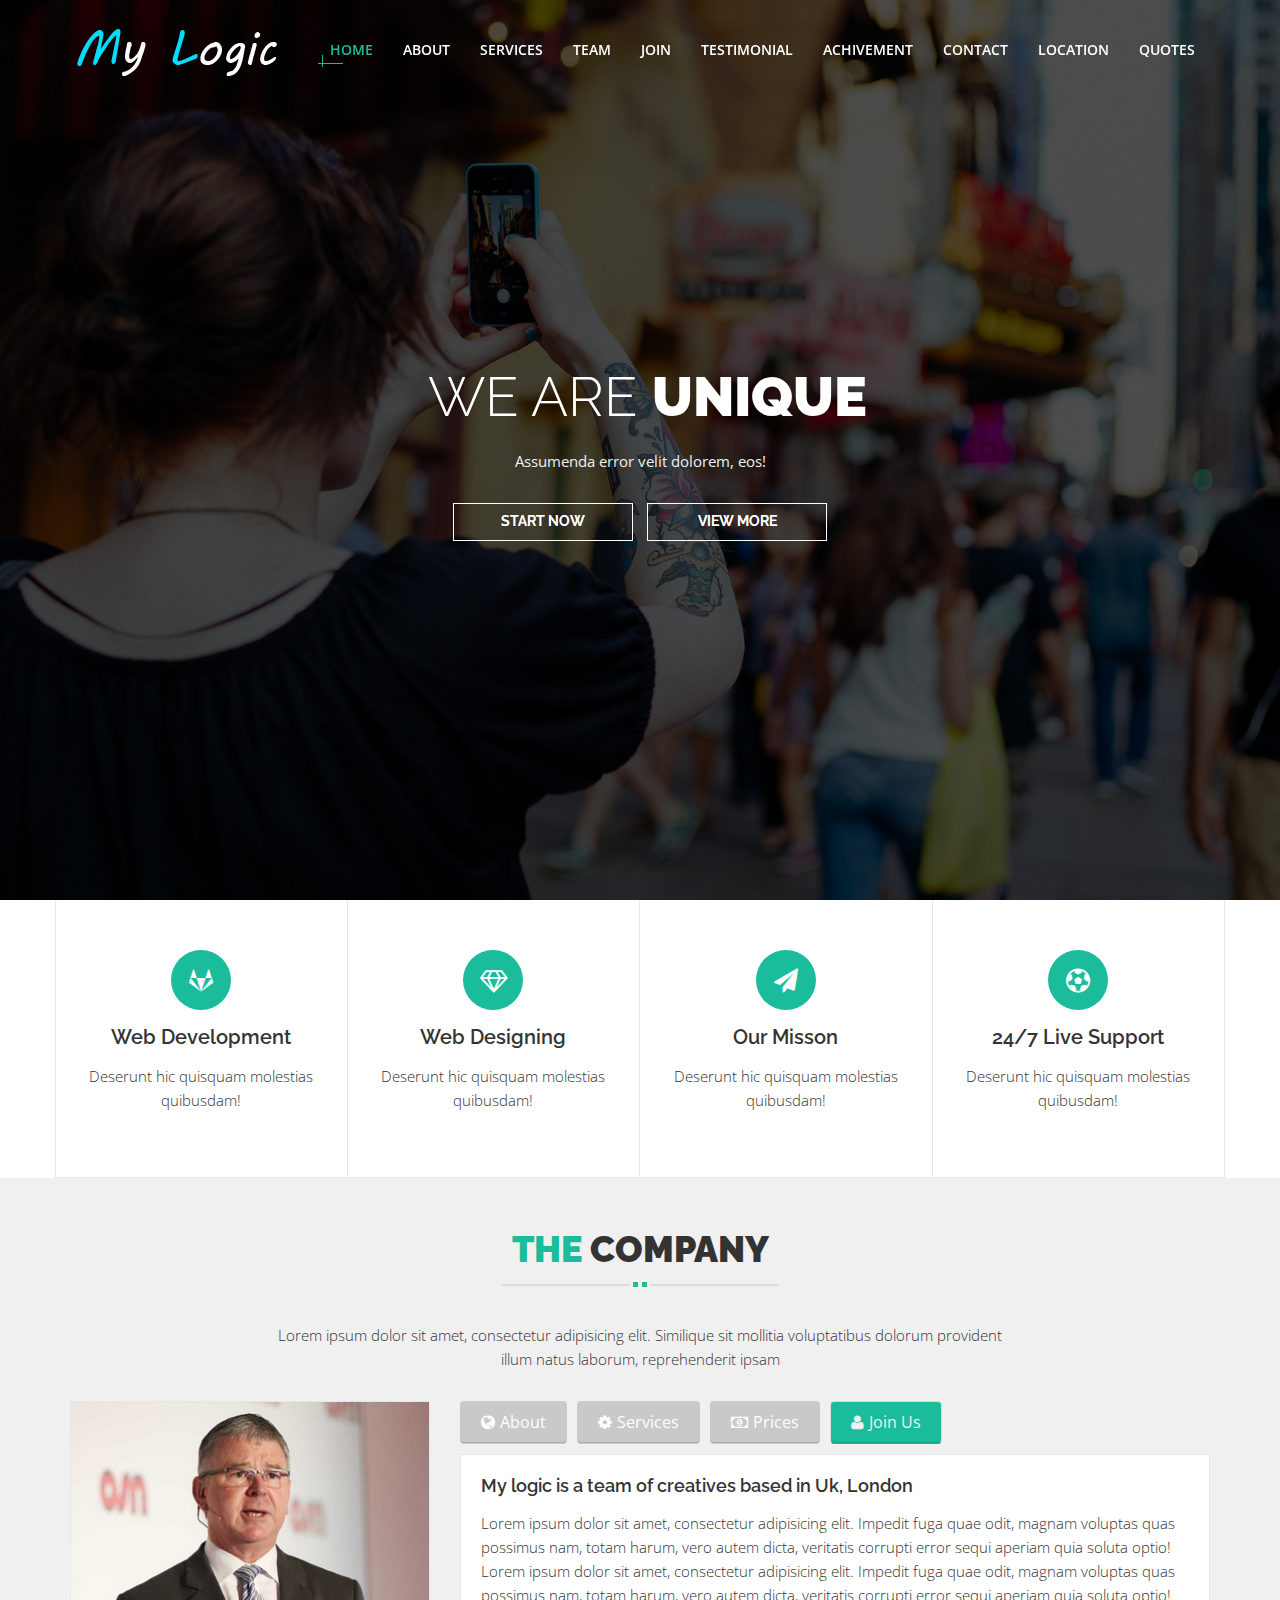
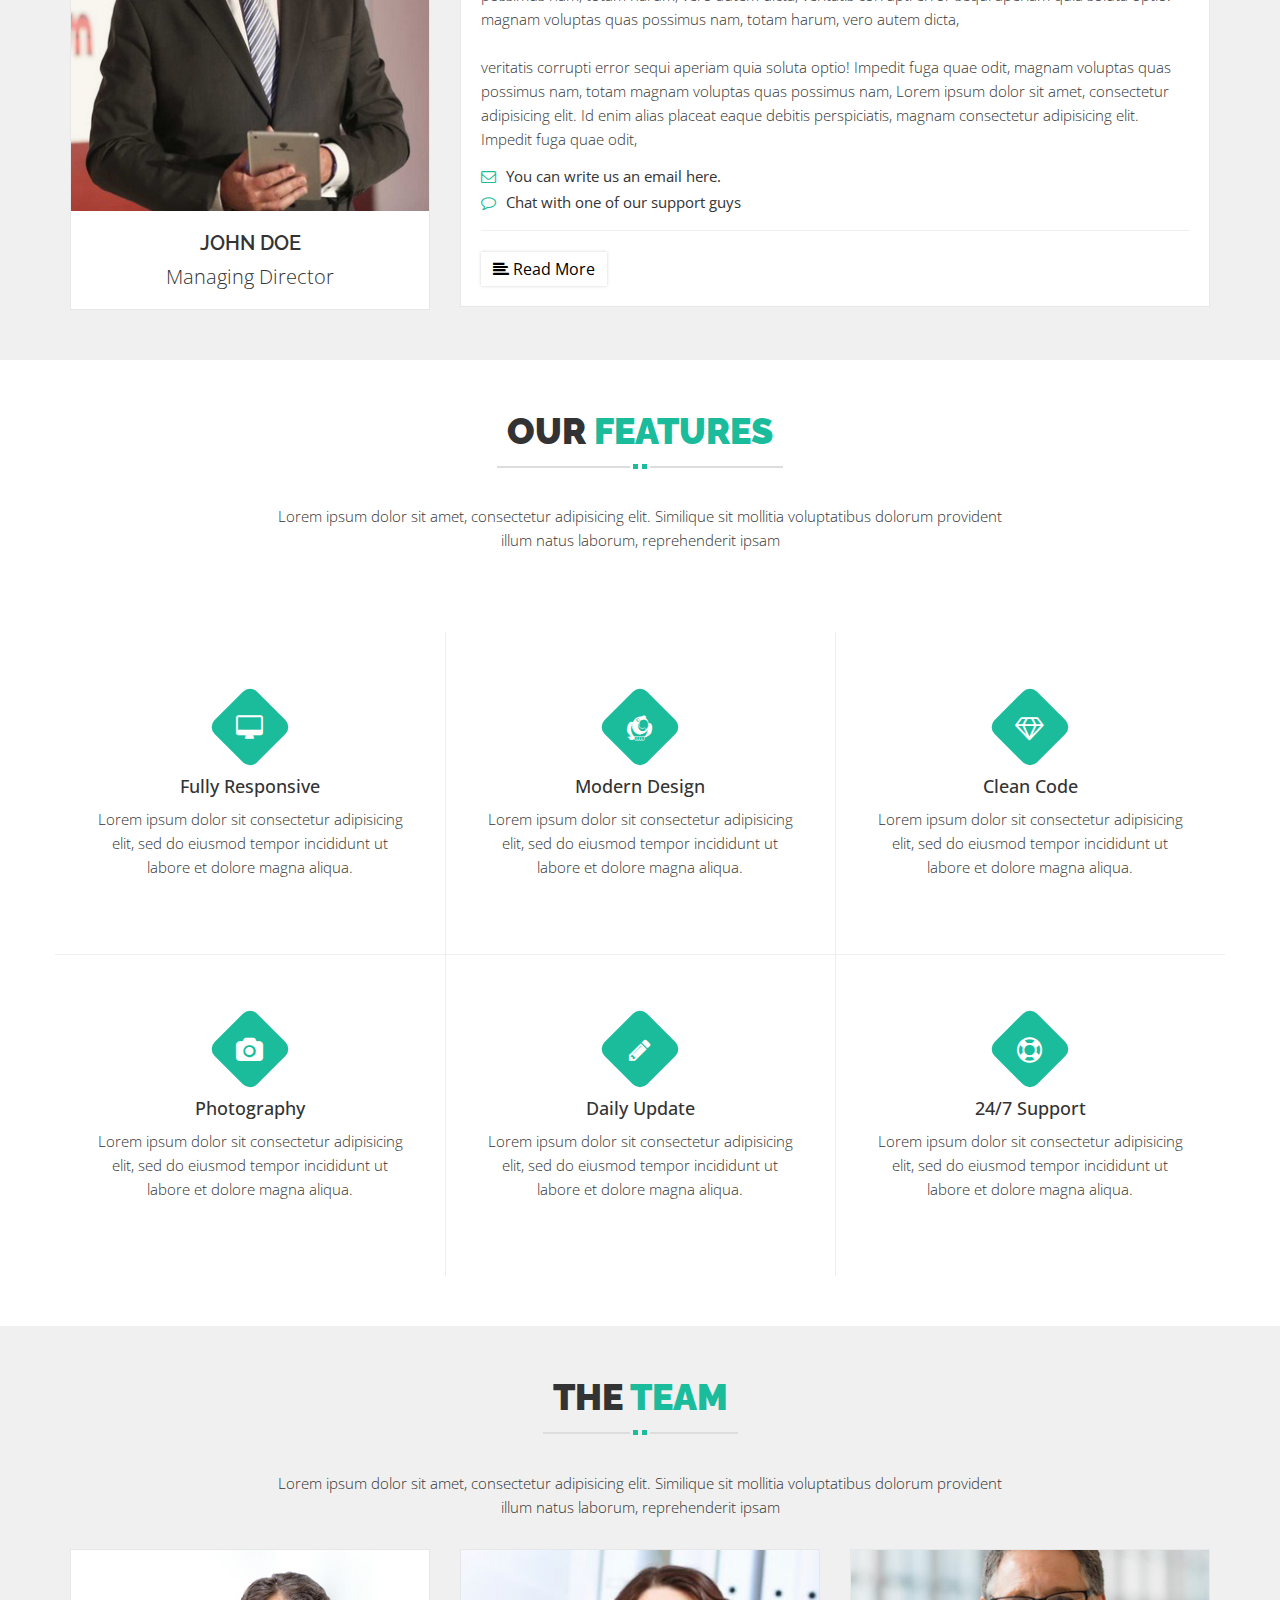
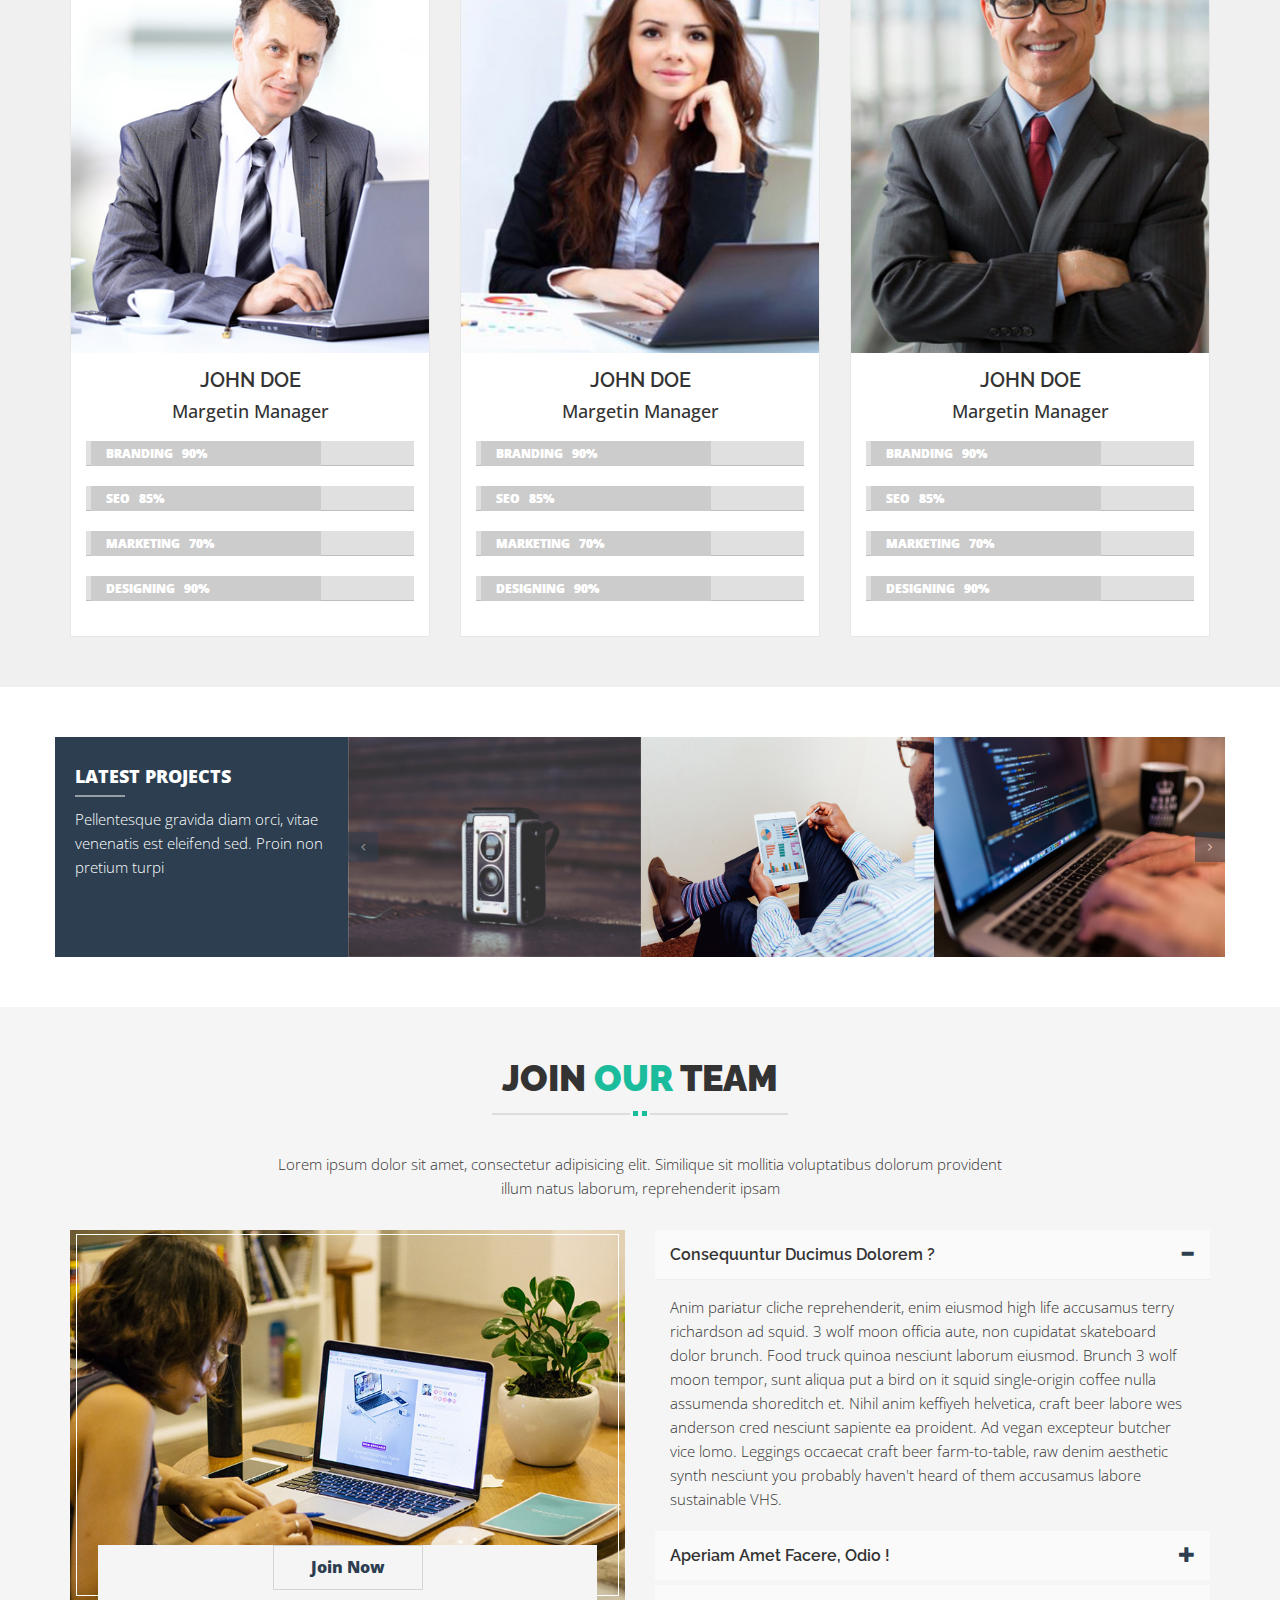
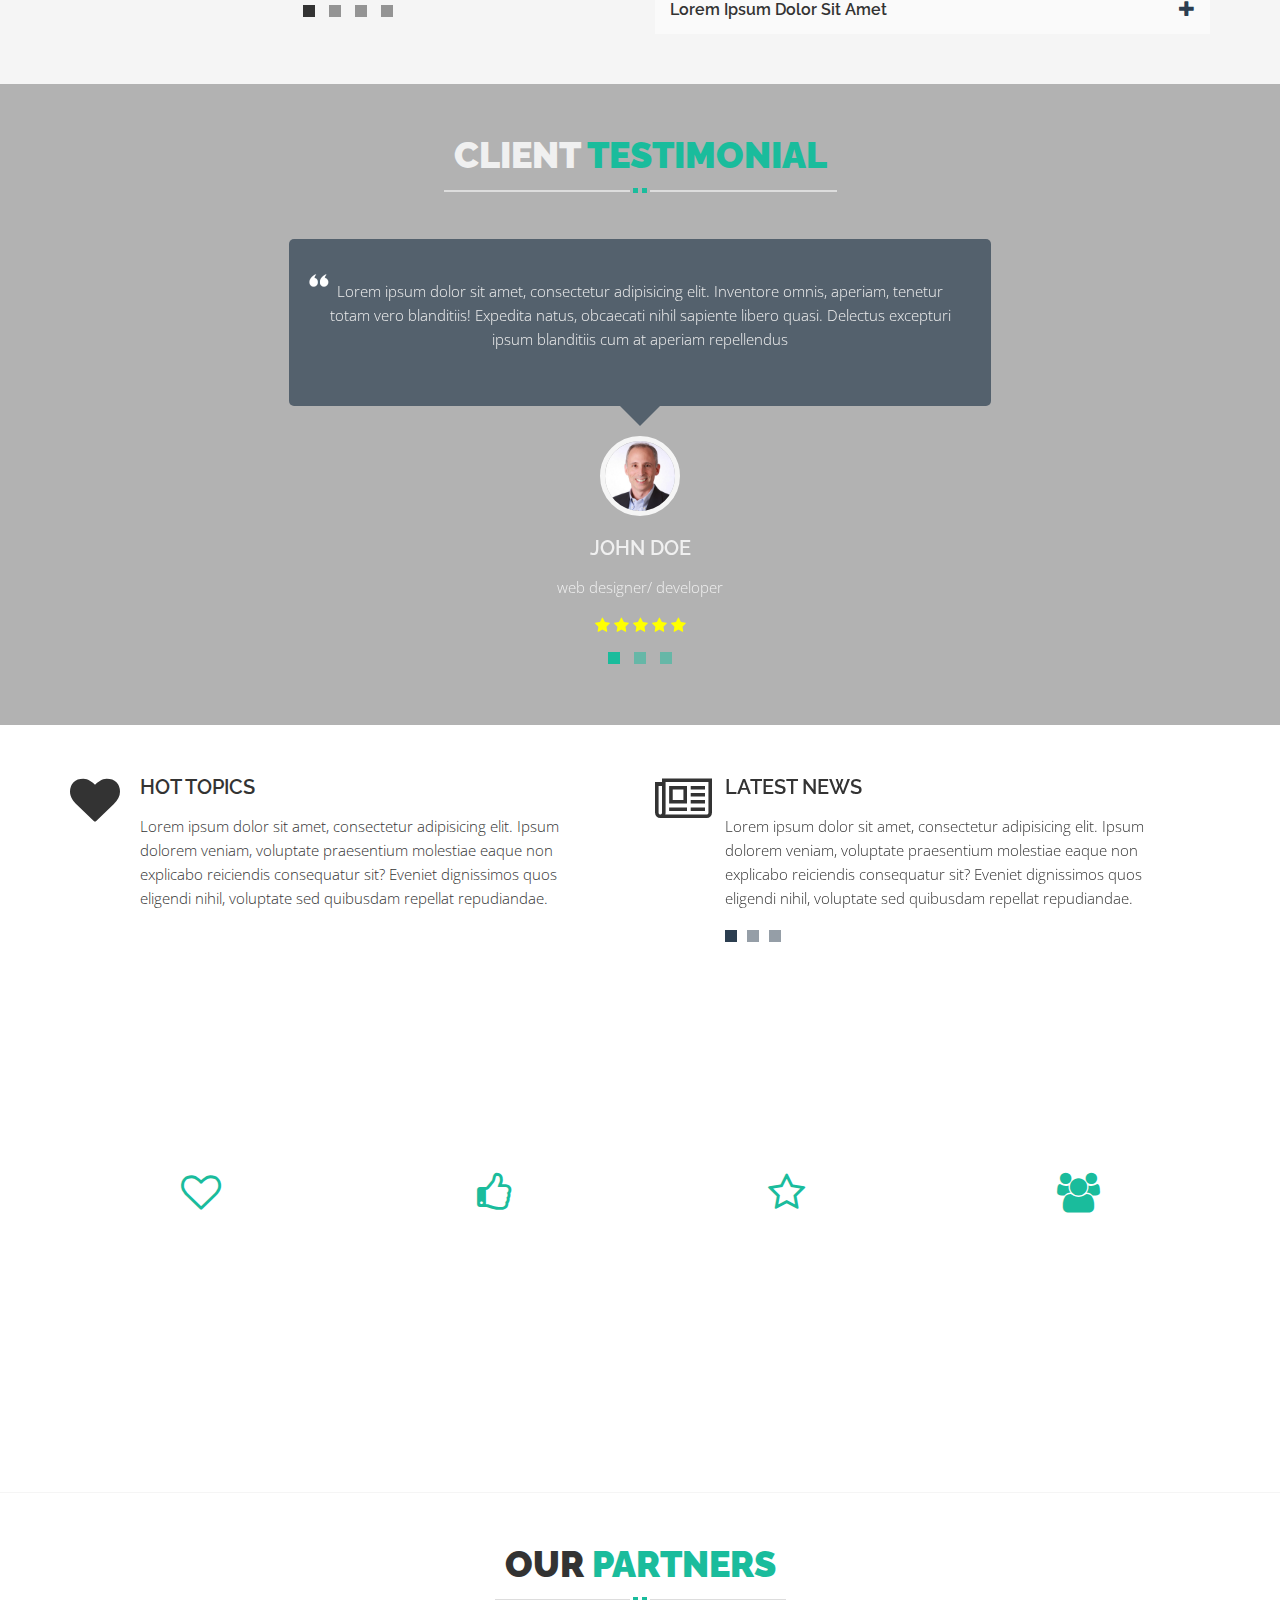
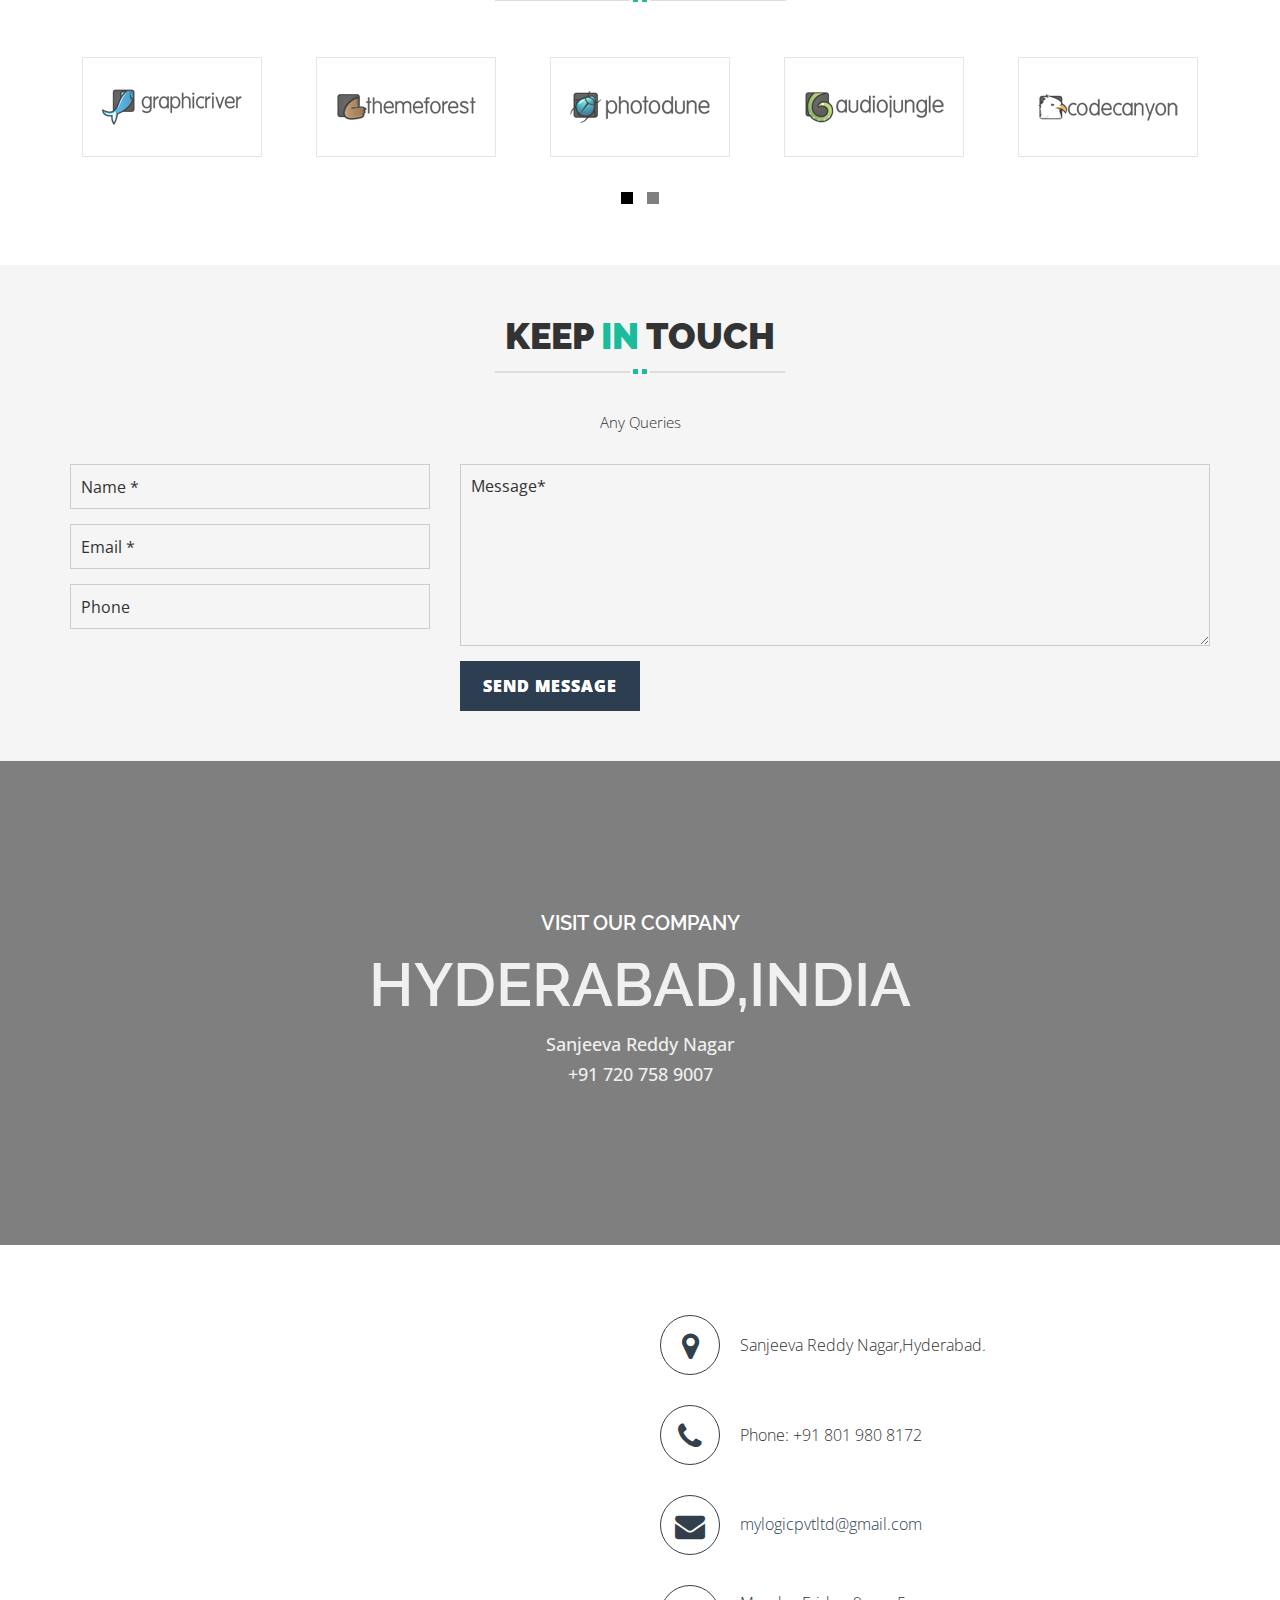
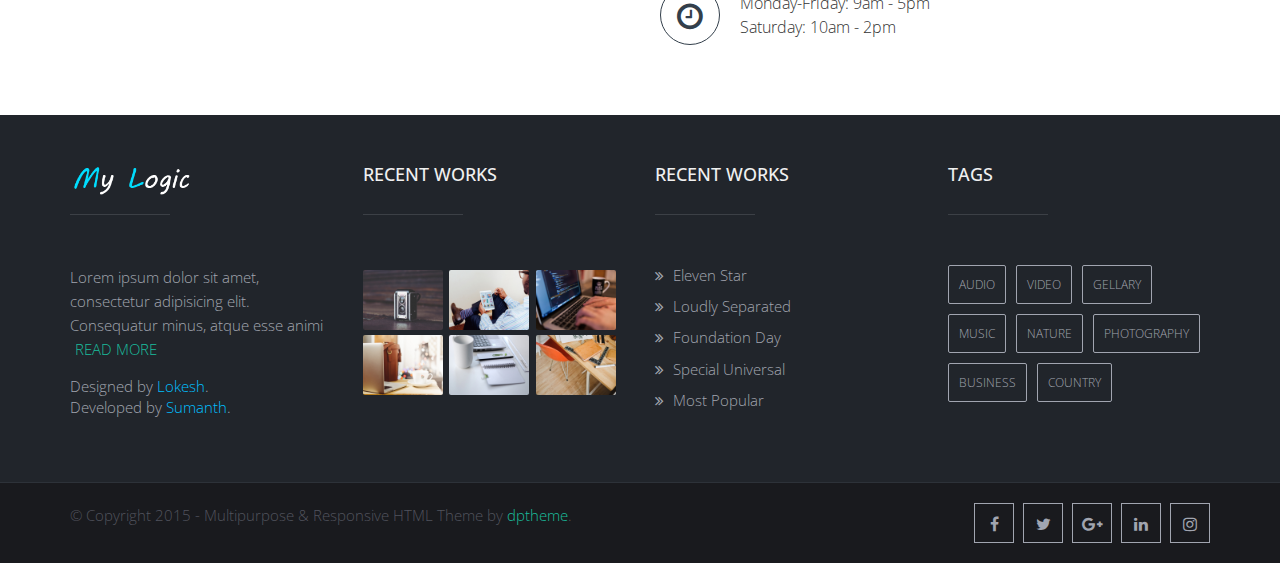
<file: alluring/index.html>
<!DOCTYPE html>
<html lang="en">

<!-- Mirrored from devsproteam.com/dpthemes/My logic/ by HTTrack Website Copier/3.x [XR&CO'2014], Mon, 23 Jan 2017 08:29:15 GMT -->
<head>
 <!-- ========== Meta Tags ========== -->
	<meta charset="utf-8">
	<meta http-equiv="X-UA-Compatible" content="IE=edge">
    <meta name="viewport" content="width=device-width, initial-scale=1">
    <meta name="description" content="">
    <meta name="author" content="">
    <!-- ========== Page Title ========== -->
	<title>My Logic Solutions</title>
	<!-- Favicon Icon -->
	<link rel="shortcut icon" href="images/favicon.png" type="image/x-icon">
	<!-- ========== STYLESHEETS ========== -->
    <link href="css/bootstrap.min.css" rel="stylesheet"/> <!-- * Bootstrap v3.3.7 -->
    <link href="css/owl.carousel.css" rel="stylesheet"/> <!-- Core Owl Carousel CSS File  *	v1.3.3 -->
    <link href="css/owl.theme.css" rel="stylesheet"/> <!-- Core Owl Carousel CSS Theme  File  *	v1.3.3 -->
	<link href="css/font-awesome.min.css" rel="stylesheet"/> <!-- *  Font Awesome 4.6.3 -->
	<link href="css/animate.css" rel="stylesheet"/> <!-- Animate CSS * Version - 3.5.1-->
	<link href="css/strip.css" rel="stylesheet"/> <!-- Responsive Lightbox - v1.5.4 -->
	<!-- Main CSS -->
	<link href="style.css" rel="stylesheet">
	<link href="css/media.css" rel="stylesheet"/>

	<!-- HTML5 shim and Respond.js for IE8 support of HTML5 elements and media queries -->
    <!-- WARNING: Respond.js doesn't work if you view the page via file:// -->
    <!--[if lt IE 9]>
      <script src="js/html5/html5shiv.min.js"></script>
      <script src="js/html5/respond.min.js"></script>
    <![endif]-->

    <link href='https://fonts.googleapis.com/css?family=Open+Sans:400,300,300italic,400italic,600,700' rel='stylesheet' type='text/css'>
	<link href='http://fonts.googleapis.com/css?family=Raleway:400,100,200,300,500,600,700,800,900' rel='stylesheet' type='text/css'>
	<link href='http://fonts.googleapis.com/css?family=Montserrat:400,700' rel='stylesheet' type='text/css'>
	<link href='http://fonts.googleapis.com/css?family=Roboto:400,300italic,300,100italic,100,400italic,500,500italic,700,700italic,900,900italic' rel='stylesheet' type='text/css'>

</head>
<body id="top">
	
	<!-- Preloader Start -->
	<div class="se-pre-con"></div>
	<!-- Preloader Ends -->

	<!-- Header 
	============================================= -->
	<header id="header" class="header-section">
		<!-- Navigation
		============================================= -->
		<div class="main-menu">
			<nav class="navbar navbar-default">
				<div class="container">
					<div class="row">
						<div class="col-md-12">
							<!-- Brand and toggle get grouped for better mobile display -->
							<div class="navbar-header">
								<button type="button" class="navbar-toggle collapsed" data-toggle="collapse" data-target="#navbar-menu" aria-expanded="false">
							        <span class="sr-only">Toggle navigation</span>
							        <span class="icon-bar"></span>
							        <span class="icon-bar"></span>
							        <span class="icon-bar"></span>
						      	</button>
						      	<ol>
						      		<li class="smooth-menu">
										<a class="navbar-brand" href="#top"><img src="images/logo-1.png" alt="Logo" /></a>
									</li>
						      	</ol>
							</div>
							<!-- Collect the nav links, forms, and other content for toggling -->
							<div class="collapse navbar-collapse" id="navbar-menu">
								<ul class="nav navbar-nav navbar-right">
									<li class="active smooth-menu">
										<a href="#top">home</a>
									</li>
									<li class="smooth-menu">
										<a href="#info-area">about</a>
									</li>
									<li class="smooth-menu">
										<a href="#features-area">services</a>
									</li>
									<li class="smooth-menu">
										<a href="#team-area">team</a>
									</li>
									<li class="smooth-menu">
										<a href="#join-tem-area">join</a>
									</li>
									
									<li class="smooth-menu">
										<a href="#testimonial-area">testimonial</a>
									</li>
									<li class="smooth-menu">
										<a href="#about-area">achivement</a>
									</li>
									<li class="smooth-menu">
										<a href="#email-area">contact</a>
									</li>
									<li class="smooth-menu">
										<a href="#address-area">location</a>
									</li>
									</li>
									<li class="smooth-menu">
										<a href="quotes.html">Quotes</a>
									</li>
								</ul>
							</div><!-- /.navbar-collapse -->
						</div>
					</div>
				</div>
			</nav><!-- / Navigation -->
		</div>
	</header><!-- /header -->

	<!-- Slider Section
	============================================= -->
	<div class="welcome-slide-area">
        <div id="main-slider" class="carousel slide carousel-fade animate_text" data-ride="carousel" data-pause="hover">
         	<!--======= Wrapper for Slides =======-->
         	<div class="carousel-inner" role="listbox">
	            <div class="item moving active">
	              	<div class="single-slider-item"  style="background-image: url(images/slider-1.jpg);">
		                <div class="single-slider-item-table">
			                <div class="single-slider-item-tablecell">
				                <div class="container">
				                    <div class="row">
				                        <div class="slider-content slider_caption col-md-12">
					                        <h1 data-animation="animated flipInX">
					                        	We are <strong>unique</strong>
					                        </h1>
								 			<p data-animation="animated flipInX">
								 				Assumenda error velit dolorem, eos!
								 			</p>
								 			<div class="more-button">
								 				<a href="#" class="lead wow slideInUp" data-wow-duration="3s" data-wow-delay="0s">
								 					start now
									 			</a>
									 			<a href="#" class="lead wow slideInUp" data-wow-duration="3s" data-wow-delay="0s">
									 				view more
									 			</a>
								 			</div>
				                        </div>
				                    </div>
				                </div>
			                </div>
		                </div>
	              	</div>
	            </div>
	            <div class="item moving">
	              	<div class="single-slider-item"  style="background-image: url(images/slider-2.jpg);">
		                <div class="single-slider-item-table">
			                <div class="single-slider-item-tablecell">
				                <div class="container">
				                    <div class="row">
				                        <div class="slider-content slider_caption col-md-12">
					                        <h1 data-animation="animated flipInX">
					                        	We are <strong>creative</strong>
					                        </h1>
								 			<p data-animation="animated flipInX">
								 				Assumenda error velit dolorem, eos!
								 			</p>
								 			<div class="more-button">
								 				<a href="#" class="lead wow slideInUp" data-wow-duration="3s" data-wow-delay="0s">
								 					start now
									 			</a>
									 			<a href="#" class="lead wow slideInUp" data-wow-duration="3s" data-wow-delay="0s">
									 				view more
									 			</a>
								 			</div>
				                        </div>
				                    </div>
				                </div>
			                </div>
		                </div>
	              	</div>
	            </div>
	            <div class="item moving">
	              	<div class="single-slider-item"  style="background-image: url(images/slider-3.jpg);">
		                <div class="single-slider-item-table">
			                <div class="single-slider-item-tablecell">
				                <div class="container">
				                    <div class="row">
				                        <div class="slider-content slider_caption col-md-12">
					                        <h1 data-animation="animated flipInX">
					                        	We are <strong>flexible</strong>
					                        </h1>
								 			<p data-animation="animated flipInX">
								 				Assumenda error velit dolorem, eos!
								 			</p>
								 			<div class="more-button">
								 				<a href="#" class="lead wow slideInUp" data-wow-duration="3s" data-wow-delay="0s">
								 					start now
									 			</a>
									 			<a href="#" class="lead wow slideInUp" data-wow-duration="3s" data-wow-delay="0s">
									 				view more
									 			</a>
								 			</div>
				                        </div>
				                    </div>
				                </div>
			                </div>
		                </div>
	              	</div>
	            </div>
	            <div class="item moving">
	              	<div class="single-slider-item"  style="background-image: url(images/slider-4.jpg);">
		                <div class="single-slider-item-table">
			                <div class="single-slider-item-tablecell">
				                <div class="container">
				                    <div class="row">
				                        <div class="slider-content slider_caption col-md-12">
					                        <h1 data-animation="animated flipInX">
					                        	We are <strong>awesome</strong>
					                        </h1>
								 			<p data-animation="animated flipInX">
								 				Assumenda error velit dolorem, eos!
								 			</p>
								 			<div class="more-button">
								 				<a href="#" class="lead wow slideInUp" data-wow-duration="3s" data-wow-delay="0s">
								 					start now
									 			</a>
									 			<a href="#" class="lead wow slideInUp" data-wow-duration="3s" data-wow-delay="0s">
									 				view more
									 			</a>
								 			</div>
				                        </div>
				                    </div>
				                </div>
			                </div>
		                </div>
	              	</div>
	            </div>
          	</div>
         	<!--======= Navigation Buttons =========-->

            <!--======= Left Button =========-->
            <a class="left carousel-control slider_control_left" href="#main-slider" role="button" data-slide="prev">
                <span class="fa fa-angle-left slider_icons" aria-hidden="true"></span>
                <span class="sr-only">Previous</span>
            </a>

            <!--======= Right Button =========-->
            <a class="right carousel-control slider_control_right" href="#main-slider" role="button" data-slide="next">
                <span class="fa fa-angle-right slider_icons" aria-hidden="true"></span>
                <span class="sr-only">Next</span>
            </a>
        </div>
    </div>
	<!-- / Slider Section -->

	<!-- START SLIDER BOTTOM AREA
	============================================= -->
	<div id="slider-bottom-area">
		<div class="container">
			<div class="row">
				<div class="sider-bottom-content">
					<div class="slider-bottom-single-content text-center col-md-3 col-sm-6">
						<a href="#">
							<i class="fa fa-gitlab"></i>
							<h3>Web Development</h3>
							<p>
								Deserunt hic quisquam molestias quibusdam!
							</p>
						</a>
					</div>
					<div class="slider-bottom-single-content text-center col-md-3 col-sm-6">
						<a href="#">
							<i class="fa fa-diamond"></i>
							<h3>Web Designing</h3>
							<p>
								Deserunt hic quisquam molestias quibusdam!
							</p>
						</a>
					</div>
					<div class="slider-bottom-single-content text-center col-md-3 col-sm-6">
						<a href="#">
							<i class="fa fa-paper-plane"></i>
							<h3>Our Misson</h3>
							<p>
								Deserunt hic quisquam molestias quibusdam!
							</p>
						</a>
					</div>
					<div class="slider-bottom-single-content text-center col-md-3 col-sm-6">
						<a href="#">
							<i class="fa fa-futbol-o"></i>
							<h3>24/7 Live Support</h3>
							<p>
								Deserunt hic quisquam molestias quibusdam!
							</p>
						</a>
					</div>
				</div>
			</div>
		</div>
	</div><!-- End Slider Bottom Area-->
	
	<!-- START INFO AREA
	============================================= -->
	<section id="info-area" class="section-padding parallax">
		<div class="container">
			<div class="row">
				<div class="heading-style">
					<h2><span>the</span> company</h2>
					<div class="heading-bottom">
						<span></span><span></span>
					</div>
					<div class="heading-content">
						<p>
							Lorem ipsum dolor sit amet, consectetur adipisicing elit. Similique sit mollitia voluptatibus dolorum provident<br> illum natus laborum, reprehenderit ipsam 
						</p>
					</div>
				</div>
				<div class="info-details-area">
					<div class="col-md-4 info-user">
						<div class="user-info-content user-info-stl">
							<div class="info-inner">
								<figure>
									<div class="info-img">
										<img src="images/info-user.jpg" class="img-responsive" alt="image">
									</div>
									<figcaption>
										<ul>
											<li>
												<a href="#"><i class="fa fa-facebook"></i></a>
											</li>
											<li>
												<a href="#"><i class="fa fa-twitter"></i></a>
											</li>
											<li>
												<a href="#"><i class="fa fa-linkedin"></i></a>
											</li>
											<li>
												<a href="#"><i class="fa fa-instagram"></i></a>
											</li>
										</ul>
									</figcaption>
								</figure>
								<div class="info-detls">
									<h3>john doe</h3>
									<p>
										managing director
									</p>
								</div>
							</div>
						</div>
					</div>
					<div class="info-details col-md-8">    
						<div class="info-content-area">
							<!-- Nav tabs -->
							<ul class="nav nav-tabs" role="tablist">
							   	<li role="presentation" class="active">
							   		<a href="#about" aria-controls="about" role="tab" data-toggle="tab">
							   			<i class="fa fa-globe"></i>about
							   		</a>
							   	</li>
							    <li role="presentation">
							    	<a href="#services" aria-controls="services" role="tab" data-toggle="tab">
							    		<i class="fa fa-cog"></i>services
							    	</a>
							    </li>
							    <li role="presentation">
							    	<a href="#prices" aria-controls="prices" role="tab" data-toggle="tab">
							    		<i class="fa fa-money"></i>prices
							    	</a>
							    </li>
							    <li role="presentation">
							    	<a href="#joinus" aria-controls="joinus" role="tab" data-toggle="tab">
							    		<i class="fa fa-user"></i>join us
							    	</a>
							    </li>
							 </ul>

							<!-- Tab panes -->
							<div class="tab-content">
							    <div role="tabpanel" class="tab-pane fade in active" id="about">
							    	<h3>My logic is the ommodi aspernatur molestiae libero</h3>
									<p>
										Lorem ipsum dolor sit amet, consectetur adipisicing elit. Impedit fuga quae odit, magnam voluptas quas possimus nam, totam harum, vero autem dicta, veritatis corrupti error sequi aperiam quia soluta optio! Lorem ipsum dolor sit amet, consectetur adipisicing elit. Impedit fuga quae odit, magnam voluptas quas possimus nam, totam harum, vero autem dicta, veritatis corrupti error sequi aperiam quia soluta optio!  magnam voluptas quas possimus nam, totam harum, vero autem dicta, <br><br>veritatis corrupti error sequi aperiam quia soluta optio!  Impedit fuga quae odit, magnam voluptas quas possimus nam, totam magnam voluptas quas possimus nam,
										Lorem ipsum dolor sit amet, consectetur adipisicing elit. Id enim alias placeat eaque debitis perspiciatis, magnam consectetur adipisicing elit. Impedit fuga quae odit,
									</p>
									<ul>
							    		<li>
							    			<a href="#">
							    				<i class="fa fa-envelope-o"></i>You can write us an email here.
							    			</a>
							    		</li>
							    		<li>
							    			<a href="#">
							    				<i class="fa fa-comment-o"></i>Chat with one of our support guys
							    			</a>
							    		</li>
							    	</ul>
							    	<hr>
									<a class="more" href="#">
										<i class="fa fa-align-left"></i> Read More
									</a>
							    </div>
							    <div role="tabpanel" class="tab-pane fade" id="services">
									<h3>My logic is a team of creatives based in Uk, London</h3>
									<p>
										Lorem ipsum dolor sit amet, consectetur adipisicing elit. Impedit fuga quae odit, magnam voluptas quas possimus nam, totam harum, vero autem dicta, veritatis corrupti error sequi aperiam quia soluta optio! Lorem ipsum dolor sit amet, consectetur adipisicing elit. Impedit fuga quae odit, magnam voluptas quas possimus nam, totam harum, vero autem dicta, veritatis corrupti error sequi aperiam quia soluta optio!  magnam voluptas quas possimus nam, totam harum, vero autem dicta, <br><br>veritatis corrupti error sequi aperiam quia soluta optio!  Impedit fuga quae odit, magnam voluptas quas possimus nam, totam magnam voluptas quas possimus nam,
										Lorem ipsum dolor sit amet, consectetur adipisicing elit. Id enim alias placeat eaque debitis perspiciatis, magnam consectetur adipisicing elit. Impedit fuga quae odit,
									</p>
									<ul>
							    		<li>
							    			<a href="#"><i class="fa fa-envelope-o"></i>You can write us an email here.</a>
							    		</li>
							    		<li>
							    			<a href="#"><i class="fa fa-comment-o"></i>Chat with one of our support guys</a>
							    		</li>
							    	</ul>
							    	<hr>
									<a class="more" href="#"><i class="fa fa-align-left"></i> Read More</a>
							    </div>
							    <div role="tabpanel" class="tab-pane fade" id="prices">
									<h3>My logic is a team of creatives based in Uk, London</h3>
									<p>
										Lorem ipsum dolor sit amet, consectetur adipisicing elit. Impedit fuga quae odit, magnam voluptas quas possimus nam, totam harum, vero autem dicta, veritatis corrupti error sequi aperiam quia soluta optio! Lorem ipsum dolor sit amet, consectetur adipisicing elit. Impedit fuga quae odit, magnam voluptas quas possimus nam, totam harum, vero autem dicta, veritatis corrupti error sequi aperiam quia soluta optio!  magnam voluptas quas possimus nam, totam harum, vero autem dicta, <br><br>veritatis corrupti error sequi aperiam quia soluta optio!  Impedit fuga quae odit, magnam voluptas quas possimus nam, totam magnam voluptas quas possimus nam,
										Lorem ipsum dolor sit amet, consectetur adipisicing elit. Id enim alias placeat eaque debitis perspiciatis, magnam consectetur adipisicing elit. Impedit fuga quae odit,
									</p>
									<ul>
							    		<li>
							    			<a href="#"><i class="fa fa-envelope-o"></i>You can write us an email here.</a>
							    		</li>
							    		<li>
							    			<a href="#"><i class="fa fa-comment-o"></i>Chat with one of our support guys</a>
							    		</li>
							    	</ul>
							    	<hr>
									<a class="more" href="#"><i class="fa fa-align-left"></i> Read More</a>
							    </div>
							    <div role="tabpanel" class="tab-pane fade" id="joinus">
									<h3>My logic is a team of creatives based in Uk, London</h3>
									<p>
										Lorem ipsum dolor sit amet, consectetur adipisicing elit. Impedit fuga quae odit, magnam voluptas quas possimus nam, totam harum, vero autem dicta, veritatis corrupti error sequi aperiam quia soluta optio! Lorem ipsum dolor sit amet, consectetur adipisicing elit. Impedit fuga quae odit, magnam voluptas quas possimus nam, totam harum, vero autem dicta, veritatis corrupti error sequi aperiam quia soluta optio!  magnam voluptas quas possimus nam, totam harum, vero autem dicta, <br><br>veritatis corrupti error sequi aperiam quia soluta optio!  Impedit fuga quae odit, magnam voluptas quas possimus nam, totam magnam voluptas quas possimus nam,
										Lorem ipsum dolor sit amet, consectetur adipisicing elit. Id enim alias placeat eaque debitis perspiciatis, magnam consectetur adipisicing elit. Impedit fuga quae odit,
									</p>
									<ul>
							    		<li>
							    			<a href="#"><i class="fa fa-envelope-o"></i>You can write us an email here.</a>
							    		</li>
							    		<li>
							    			<a href="#"><i class="fa fa-comment-o"></i>Chat with one of our support guys</a>
							    		</li>
							    	</ul>
							    	<hr>
									<a class="more" href="#"><i class="fa fa-align-left"></i> Read More</a>
							    </div>
							</div>
						</div>
					</div>
				</div>
			</div>
		</div>
	</section><!-- End Info Area-->


	<!-- START FEATURES AREA
	============================================= -->
	<section id="features-area" class="section-padding">
		<div class="container">
			<div class="row">
				<div class="heading-style">
					<h2>OUR <span>FEATURES</span></h2>
					<div class="heading-bottom">
						<span></span><span></span>
					</div>
					<div class="heading-content">
						<p>
							Lorem ipsum dolor sit amet, consectetur adipisicing elit. Similique sit mollitia voluptatibus dolorum provident<br> illum natus laborum, reprehenderit ipsam 
						</p>
					</div>
				</div>
				<div class="features-content-area">
					<div class="col-md-4 col-sm-6 single-features-item text-center">
						<div class="features-icon">
							<i class="fa fa-desktop"></i>
						</div>
						<h4>Fully Responsive</h4>
						<p>
							Lorem ipsum dolor sit consectetur adipisicing elit, sed do eiusmod tempor incididunt ut labore et dolore magna aliqua.
						</p>
					</div>
					<div class="col-md-4 col-sm-6 single-features-item text-center">
						<div class="features-icon">
							<i class="fa fa-themeisle"></i>
						</div>
						<h4>Modern Design</h4>
						<p>
							Lorem ipsum dolor sit consectetur adipisicing elit, sed do eiusmod tempor incididunt ut labore et dolore magna aliqua.
						</p>
					</div>
					<div class="col-md-4 col-sm-6 single-features-item text-center">
						<div class="features-icon">
							<i class="fa fa-diamond"></i>
						</div>
						<h4>Clean Code</h4>
						<p>
							Lorem ipsum dolor sit consectetur adipisicing elit, sed do eiusmod tempor incididunt ut labore et dolore magna aliqua.
						</p>
					</div>
					<div class="col-md-4 col-sm-6 single-features-item text-center">
						<div class="features-icon">
							<i class="fa fa-camera"></i>
						</div>
						<h4>Photography</h4>
						<p>
							Lorem ipsum dolor sit consectetur adipisicing elit, sed do eiusmod tempor incididunt ut labore et dolore magna aliqua.
						</p>
					</div>
					<div class="col-md-4 col-sm-6 single-features-item text-center">
						<div class="features-icon">
							<i class="fa fa-pencil"></i>
						</div>
						<h4>Daily Update</h4>
						<p>
							Lorem ipsum dolor sit consectetur adipisicing elit, sed do eiusmod tempor incididunt ut labore et dolore magna aliqua.
						</p>
					</div>
					<div class="col-md-4 col-sm-6 single-features-item text-center">
						<div class="features-icon">
							<i class="fa fa-life-ring"></i>
						</div>
						<h4>24/7 Support</h4>
						<p>
							Lorem ipsum dolor sit consectetur adipisicing elit, sed do eiusmod tempor incididunt ut labore et dolore magna aliqua.
						</p>
					</div>
				</div>
			</div>
		</div>
	</section><!-- / END FEATURES AREA -->

	<!-- START TEAM AREA
	============================================= -->
	<section id="team-area" class="section-padding">
		<div class="container">
			<div class="row">
				<div class="heading-style">
					<h2>the <span>team</span></h2>
					<div class="heading-bottom">
						<span></span><span></span>
					</div>
					<div class="heading-content">
						<p>
							Lorem ipsum dolor sit amet, consectetur adipisicing elit. Similique sit mollitia voluptatibus dolorum provident<br> illum natus laborum, reprehenderit ipsam 
						</p>
					</div>
				</div>
				<div class="team-content-area">
					<div class="col-md-4 team-single-item">
						<div class="tem-single-content-inner">
							<ul class="team-stl team-stl-overlay">
								<li>
									<figure>
										<img src="images/team-1.jpg" alt="team">
										<figcaption>
											<ul>
												<li>
													<a href="#">
														<i class="fa fa-facebook"></i>
													</a>
												</li>
												<li>
													<a href="#">
														<i class="fa fa-twitter"></i>
													</a>
												</li>
												<li>
													<a href="#">
														<i class="fa fa-linkedin"></i>
													</a>
												</li>
												<li>
													<a href="#">
														<i class="fa fa-instagram"></i>
													</a>
												</li>
											</ul>
										</figcaption>
									</figure>
								</li>
							</ul>
							<div class="single-team-content">
								<h3>John Doe</h3>
								<h4>margetin manager</h4>
								<ul class='skills'>
						          	<li class='progressbargo' data-width='90' data-target='70'>branding &nbsp; 90% </li>
						            <li class='progressbargo' data-width='85' data-target='70'>seo &nbsp; 85% </li>
						            <li class='progressbargo' data-width='70' data-target='70'>marketing  &nbsp;  70%</li>
						            <li class='progressbargo' data-width='90' data-target='70'>designing &nbsp; 90%</li>
						        </ul>
							</div>
						</div>
					</div>
					<div class="col-md-4 team-single-item">
						<div class="tem-single-content-inner">
							<ul class="team-stl team-stl-overlay">
								<li>
									<figure>
										<img src="images/team-2.jpg" alt="team">
										<figcaption>
											<ul>
												<li>
													<a href="#">
														<i class="fa fa-facebook"></i>
													</a>
												</li>
												<li>
													<a href="#">
														<i class="fa fa-twitter"></i>
													</a>
												</li>
												<li>
													<a href="#">
														<i class="fa fa-linkedin"></i>
													</a>
												</li>
												<li>
													<a href="#">
														<i class="fa fa-instagram"></i>
													</a>
												</li>
											</ul>
										</figcaption>
									</figure>
								</li>
							</ul>
							<div class="single-team-content">
								<h3>John Doe</h3>
								<h4>margetin manager</h4>
								<ul class='skills'>
						          	<li class='progressbargo' data-width='90' data-target='70'>branding &nbsp; 90% </li>
						            <li class='progressbargo' data-width='85' data-target='70'>seo &nbsp; 85% </li>
						            <li class='progressbargo' data-width='70' data-target='70'>marketing  &nbsp;  70%</li>
						            <li class='progressbargo' data-width='90' data-target='70'>designing &nbsp; 90%</li>
						        </ul>
							</div>
						</div>
					</div>
					<div class="col-md-4 team-single-item">
						<div class="tem-single-content-inner">
							<ul class="team-stl team-stl-overlay">
								<li>
									<figure>
										<img src="images/team-3.jpg" alt="team">
										<figcaption>
											<ul>
												<li>
													<a href="#">
														<i class="fa fa-facebook"></i>
													</a>
												</li>
												<li>
													<a href="#">
														<i class="fa fa-twitter"></i>
													</a>
												</li>
												<li>
													<a href="#">
														<i class="fa fa-linkedin"></i>
													</a>
												</li>
												<li>
													<a href="#">
														<i class="fa fa-instagram"></i>
													</a>
												</li>
											</ul>
										</figcaption>
									</figure>
								</li>
							</ul>
							<div class="single-team-content">
								<h3>John Doe</h3>
								<h4>margetin manager</h4>
								<ul class='skills'>
						          	<li class='progressbargo' data-width='90' data-target='70'>branding &nbsp; 90% </li>
						            <li class='progressbargo' data-width='85' data-target='70'>seo &nbsp; 85% </li>
						            <li class='progressbargo' data-width='70' data-target='70'>marketing  &nbsp;  70%</li>
						            <li class='progressbargo' data-width='90' data-target='70'>designing &nbsp; 90%</li>
						        </ul>
							</div>
						</div>
					</div>
				</div>
			</div>
		</div>
	</section><!-- / END TEAM AREA -->


	<!-- START WORK AREA
	============================================= -->
	<section id="work-area" class="section-padding">
		<div class="container">
			<div class="row">
				<div class="latest-project-area">
					<div class="latest-project-single-item fist-item col-md-3">
						<h4>LATEST PROJECTS</h4>
						<p>
							Pellentesque gravida diam orci, vitae venenatis est eleifend sed. Proin non pretium turpi
						</p>
					</div>
					<div class="latest-porect-carousel-area col-md-9">
						<div class="latest-project-item-carousel">	
							<div class="latest-project-single-item">
								<img src="images/work-1.jpg" alt="Work" />
								<div class="works-item-overlay">
		                            <a href="images/work-1.jpg" class="strip" data-strip-caption="View Portfolio" data-strip-group="Glaring">
		                            	<i class="fa fa-camera"></i>
		                            </a>
		                            <a href="#">
		                            	<i class="fa fa-link"></i>
		                            </a>
		                        </div>
							</div>
							<div class="latest-project-single-item">
								<img src="images/work-2.jpg" alt="Work" />
								<div class="works-item-overlay">
		                            <a href="images/work-2.jpg" class="strip" data-strip-caption="View Portfolio" data-strip-group="Glaring">
		                            	<i class="fa fa-camera"></i>
		                            </a>
		                            <a href="#">
		                            	<i class="fa fa-link"></i>
		                            </a>
		                        </div>
							</div>
							<div class="latest-project-single-item">
								<img src="images/work-3.jpg" alt="Work" />
								<div class="works-item-overlay">
		                            <a href="images/work-3.jpg" class="strip" data-strip-caption="View Portfolio" data-strip-group="Glaring">
		                            	<i class="fa fa-camera"></i>
		                            </a>
		                            <a href="#">
		                            	<i class="fa fa-link"></i>
		                            </a>
		                        </div>
							</div>
							<div class="latest-project-single-item">
								<img src="images/work-4.jpg" alt="Work" />
								<div class="works-item-overlay">
		                            <a href="images/work-4.jpg" class="strip" data-strip-caption="View Portfolio" data-strip-group="Glaring">
		                            	<i class="fa fa-camera"></i>
		                            </a>
		                            <a href="#">
		                            	<i class="fa fa-link"></i>
		                            </a>
		                        </div>
							</div>
							<div class="latest-project-single-item">
								<img src="images/work-5.jpg" alt="Work" />
								<div class="works-item-overlay">
		                            <a href="images/work-5.jpg" class="strip" data-strip-caption="View Portfolio" data-strip-group="Glaring">
		                            	<i class="fa fa-camera"></i>
		                            </a>
		                            <a href="#">
		                            	<i class="fa fa-link"></i>
		                            </a>
		                        </div>
							</div>
							<div class="latest-project-single-item">
								<img src="images/work-6.jpg" alt="Work" />
								<div class="works-item-overlay">
		                            <a href="images/work-6.jpg" class="strip" data-strip-caption="View Portfolio" data-strip-group="Glaring">
		                            	<i class="fa fa-camera"></i>
		                            </a>
		                            <a href="#">
		                            	<i class="fa fa-link"></i>
		                            </a>
		                        </div>
							</div>
							<div class="latest-project-single-item">
								<img src="images/work-7.jpg" alt="Work" />
								<div class="works-item-overlay">
		                            <a href="images/work-7.jpg" class="strip" data-strip-caption="View Portfolio" data-strip-group="Glaring">
		                            	<i class="fa fa-camera"></i>
		                            </a>
		                            <a href="#">
		                            	<i class="fa fa-link"></i>
		                            </a>
		                        </div>
							</div>
						</div> 
					</div>
				</div>
			</div>
		</div>
	</section><!-- END WORK AREA-->


	<!-- Start Join Team Section
	============================================= -->
	<section id="join-tem-area" class="section-padding">
		<div class="container">
			<div class="row">
				<div class="heading-style">
					<h2>join <span>OUR</span> team</h2>
					<div class="heading-bottom">
						<span></span><span></span>
					</div>
					<div class="heading-content">
						<p>
							Lorem ipsum dolor sit amet, consectetur adipisicing elit. Similique sit mollitia voluptatibus dolorum provident<br> illum natus laborum, reprehenderit ipsam 
						</p>
					</div>
				</div>
				<div class="col-md-6 join-carousel-area">
					<div class="join-team-inner">
						<div class="join-carousel-single">
							<img src="images/join-1.jpg" alt="Join">
							<div class="border-overlay"></div>
							<div class="overlay-content">
								
								<a href="https://goo.gl/forms/UmlAqNrAdx6flrY02">join now</a>
							</div>
						</div>
						<div class="join-carousel-single">
							<img src="images/join-2.jpg" alt="Join">
							<div class="border-overlay"></div>
							<div class="overlay-content">
								
								<a href="https://goo.gl/forms/UmlAqNrAdx6flrY02">join now</a>
							</div>
						</div>
						<div class="join-carousel-single">
							<img src="images/join-3.jpg" alt="Join">
							<div class="border-overlay"></div>
							<div class="overlay-content">
								<a href="https://goo.gl/forms/UmlAqNrAdx6flrY02">join now</a>
								
							</div>
						</div>
						<div class="join-carousel-single">
							<img src="images/join-4.jpg" alt="Join">
							<div class="border-overlay"></div>
							<div class="overlay-content">
								<a href="https://goo.gl/forms/UmlAqNrAdx6flrY02">join now</a>
								</div>
						</div>
					</div>
				</div>
				<div class="col-md-6 join-item">
					 <div class="panel-group" id="accordion" role="tablist" aria-multiselectable="true">
				        <div class="panel panel-default">
				            <div class="panel-heading" role="tab" id="headingOne">
				                <h3 class="panel-title">
				                    <a role="button" data-toggle="collapse" data-parent="#accordion" href="#collapseOne" aria-expanded="true" aria-controls="collapseOne">
				                        <i class="more-less glyphicon glyphicon-plus"></i>
				                        Consequuntur ducimus dolorem ?
				                    </a>
				                </h3>
				            </div>
				            <div id="collapseOne" class="panel-collapse collapse" role="tabpanel" aria-labelledby="headingOne">
				                <div class="panel-body">
				                      Anim pariatur cliche reprehenderit, enim eiusmod high life accusamus terry richardson ad squid. 3 wolf moon officia aute, non cupidatat skateboard dolor brunch. Food truck quinoa nesciunt laborum eiusmod. Brunch 3 wolf moon tempor, sunt aliqua put a bird on it squid single-origin coffee nulla assumenda shoreditch et. Nihil anim keffiyeh helvetica, craft beer labore wes anderson cred nesciunt sapiente ea proident. Ad vegan excepteur butcher vice lomo. Leggings occaecat craft beer farm-to-table, raw denim aesthetic synth nesciunt you probably haven't heard of them accusamus labore sustainable VHS.
				                </div>
				            </div>
				        </div>
				        <div class="panel panel-default">
				            <div class="panel-heading" role="tab" id="headingTwo">
				                <h3 class="panel-title">
				                    <a class="collapsed" role="button" data-toggle="collapse" data-parent="#accordion" href="#collapseTwo" aria-expanded="false" aria-controls="collapseTwo">
				                        <i class="more-less glyphicon glyphicon-plus"></i>
				                        Aperiam amet facere, odio !
				                    </a>
				                </h3>
				            </div>
				            <div id="collapseTwo" class="panel-collapse collapse" role="tabpanel" aria-labelledby="headingTwo">
				                <div class="panel-body">
				                    Anim pariatur cliche reprehenderit, enim eiusmod high life accusamus terry richardson ad squid. 3 wolf moon officia aute, non cupidatat skateboard dolor brunch. Food truck quinoa nesciunt laborum eiusmod. Brunch 3 wolf moon tempor, sunt aliqua put a bird on it squid single-origin coffee nulla assumenda shoreditch et. Nihil anim keffiyeh helvetica, craft beer labore wes anderson cred nesciunt sapiente ea proident. Ad vegan excepteur butcher vice lomo. Leggings occaecat craft beer farm-to-table, raw denim aesthetic synth nesciunt you probably haven't heard of them accusamus labore sustainable VHS.
				                </div>
				            </div>
				        </div>

				        <div class="panel panel-default">
				            <div class="panel-heading" role="tab" id="headingThree">
				                <h3 class="panel-title">
				                    <a class="collapsed" role="button" data-toggle="collapse" data-parent="#accordion" href="#collapseThree" aria-expanded="false" aria-controls="collapseThree">
				                        <i class="more-less glyphicon glyphicon-plus"></i>
				                        Lorem ipsum dolor sit amet
				                    </a>
				                </h3>
				            </div>
				            <div id="collapseThree" class="panel-collapse collapse" role="tabpanel" aria-labelledby="headingThree">
				                <div class="panel-body">
				                    Anim pariatur cliche reprehenderit, enim eiusmod high life accusamus terry richardson ad squid. 3 wolf moon officia aute, non cupidatat skateboard dolor brunch. Food truck quinoa nesciunt laborum eiusmod. Brunch 3 wolf moon tempor, sunt aliqua put a bird on it squid single-origin coffee nulla assumenda shoreditch et. Nihil anim keffiyeh helvetica, craft beer labore wes anderson cred nesciunt sapiente ea proident. Ad vegan excepteur butcher vice lomo. Leggings occaecat craft beer farm-to-table, raw denim aesthetic synth nesciunt you probably haven't heard of them accusamus labore sustainable VHS.
				                </div>
				            </div>
				        </div>
				    </div><!-- panel-group -->
				</div>
			</div>
		</div>
	</section><!-- / Join Team Section -->


	<!-- Testimonial Section
	============================================= -->
	<section id="testimonial-area" class="section-padding parallax" data-parallax="scroll" style="background-image: url(images/testimonial.jpg);">
		<div class="container">
			<div class="row">
				<div class="heading-style">
					<h2>client <span>testimonial</span></h2>
					<div class="heading-bottom">
						<span></span><span></span>
					</div>
				</div>
				<div class="testimonial-content-area">
					<div class="testimonial-single-content">
						<div class="client-contetn">
							<p>
								Lorem ipsum dolor sit amet, consectetur adipisicing elit. Inventore omnis, aperiam, tenetur totam vero blanditiis! Expedita natus, obcaecati nihil sapiente libero quasi. Delectus excepturi ipsum blanditiis cum at aperiam repellendus
							</p>
						</div>
						<div class="client-info">
							<img src="images/client-1.jpg" alt="Client">
							<h3>john doe</h3>
							<p>
								web designer/ developer
							</p>
							<div class="rating">
								<ul>
									<li><i class="fa fa-star"></i></li>
									<li><i class="fa fa-star"></i></li>
									<li><i class="fa fa-star"></i></li>
									<li><i class="fa fa-star"></i></li>
									<li><i class="fa fa-star"></i></li>
								</ul>
							</div>
						</div>
					</div>
					<div class="testimonial-single-content">
						<div class="client-contetn">
							<p>
								Lorem ipsum dolor sit amet, consectetur adipisicing elit. Inventore omnis, aperiam, tenetur totam vero blanditiis! Expedita natus, obcaecati nihil sapiente libero quasi. Delectus excepturi ipsum blanditiis cum at aperiam repellendus.
							</p>
						</div>
						<div class="client-info">
							<img src="images/client-1.jpg" alt="Client">
							<h3>john doe</h3>
							<p>
								web designer/ developer
							</p>
							<div class="rating">
								<ul>
									<li><i class="fa fa-star"></i></li>
									<li><i class="fa fa-star"></i></li>
									<li><i class="fa fa-star"></i></li>
									<li><i class="fa fa-star"></i></li>
									<li><i class="fa fa-star"></i></li>
								</ul>
							</div>
						</div>
					</div>
					<div class="testimonial-single-content">
						<div class="client-contetn">
							<p>
								Lorem ipsum dolor sit amet, consectetur adipisicing elit. Inventore omnis, aperiam, tenetur totam vero blanditiis! Expedita natus, obcaecati nihil sapiente libero quasi. Delectus excepturi ipsum blanditiis cum at aperiam repellendus.
							</p>
						</div>
						<div class="client-info">
							<img src="images/client-1.jpg" alt="Client">
							<h3>john doe</h3>
							<p>
								web designer/ developer
							</p>
							<div class="rating">
								<ul>
									<li><i class="fa fa-star"></i></li>
									<li><i class="fa fa-star"></i></li>
									<li><i class="fa fa-star"></i></li>
									<li><i class="fa fa-star"></i></li>
									<li><i class="fa fa-star"></i></li>
								</ul>
							</div>
						</div>
					</div>
				</div>
			</div>
		</div>
	</section><!-- / Testimonial Section -->

	<!-- News Section
	============================================= -->
	<section id="news-area" class="section-padding">
		<div class="container">
			<div class="row">
				<div class="col-md-6 hot-topic">
					<i class="fa fa-heart"></i>
					<div class="hot-topic-content">
						<h3>hot topics</h3>
						<p>
							Lorem ipsum dolor sit amet, consectetur adipisicing elit. Ipsum dolorem veniam, voluptate praesentium molestiae eaque non explicabo reiciendis consequatur sit? Eveniet dignissimos quos eligendi nihil, voluptate sed quibusdam repellat repudiandae.
						</p>
					</div>
				</div>
				<div class="col-md-6 hot-news">
					<div class="hot-news-area">
						<div class="hot-news-single-item">
							<i class="fa fa-newspaper-o"></i>
							<div class="hot-news-content">
								<h3>latest news</h3>
								<p>
									Lorem ipsum dolor sit amet, consectetur adipisicing elit. Ipsum dolorem veniam, voluptate praesentium molestiae eaque non explicabo reiciendis consequatur sit? Eveniet dignissimos quos eligendi nihil, voluptate sed quibusdam repellat repudiandae.
								</p>
							</div>
						</div>
						<div class="hot-news-single-item">
							<i class="fa fa-newspaper-o"></i>
							<div class="hot-news-content">
								<h3>latest news</h3>
								<p>
									Lorem ipsum dolor sit amet, consectetur adipisicing elit. Ipsum dolorem veniam, voluptate praesentium molestiae eaque non explicabo reiciendis consequatur sit? Eveniet dignissimos quos eligendi nihil, voluptate sed quibusdam repellat repudiandae.
								</p>
							</div>
						</div>
						<div class="hot-news-single-item">
							<i class="fa fa-newspaper-o"></i>
							<div class="hot-news-content">
								<h3>latest news</h3>
								<p>
									Lorem ipsum dolor sit amet, consectetur adipisicing elit. Ipsum dolorem veniam, voluptate praesentium molestiae eaque non explicabo reiciendis consequatur sit? Eveniet dignissimos quos eligendi nihil, voluptate sed quibusdam repellat repudiandae.
								</p>
							</div>
						</div>
					</div>
				</div>
			</div>
		</div>
	</section><!-- / News Section -->

	<!-- Count Section
	============================================= -->
	<section id="count-area" data-parallax="scroll" class="parallax" style="background-image: url(images/counter-bg.jpg);">
		<div class="container">
			<div class="row">
				<div class="count-section">
					<div class=" col-md-3 col-sm-6">
		                <div class="counter-item">
		                	<i class="fa fa-heart-o"></i>
		                	<div class="timer" id="item1" data-to="1280" data-speed="5000"></div>
		                	<h3>happy clients</h3>
		                </div>
	              	</div>
	              	<div class="col-md-3 col-sm-6">
		                <div class="counter-item">
		                	<i class="fa fa-thumbs-o-up"></i>
		                	<div class="timer" id="item2" data-to="4985" data-speed="5000"></div>
		                	<h3>project complated</h3>
		                </div>
	  		        </div>
	  		        <div class="col-md-3 col-sm-6">
		                <div class="counter-item">
		                	<i class="fa fa-star-o"></i>
		                	<div class="timer" id="item3" data-to="991" data-speed="5000"></div>
		                	<h3>Campaigns</h3>
		                </div>
	              	</div>
	              	<div class="col-md-3 col-sm-6">
		                <div class="counter-item">
		                	<i class="fa fa-users"></i>
		                	<div class="timer" id="item4" data-to="991" data-speed="5000"></div>
		                	<h3>register member</h3>
            			</div>
	            	</div>
	            </div>
			</div>
		</div>
	</section><!-- / Count Section -->

	<!-- START ABOUT AREA
	============================================= -->


	<!-- START PARTNERS AREA
	============================================= -->
	<section id="partners-area"  class=" section-padding">
		<div class="container">
			<div class="row">
				<div class="heading-style">
					<h2>our <span>partners</span></h2>
					<div class="heading-bottom">
						<span></span><span></span>
					</div>
				</div>
				<div class="partners-area">
					<div class="single-partner">
						<img src="images/partner-1.png" alt="Partners">
					</div>
					<div class="single-partner">
						<img src="images/partner-2.png" alt="Partners">
					</div>
					<div class="single-partner">
						<img src="images/partner-3.png" alt="Partners">
					</div>
					<div class="single-partner">
						<img src="images/partner-4.png" alt="Partners">
					</div>
					<div class="single-partner">
						<img src="images/partner-5.png" alt="Partners">
					</div>
					<div class="single-partner">
						<img src="images/partner-6.png" alt="Partners">
					</div>
					<div class="single-partner">
						<img src="images/partners/partner-7.png" alt="Partners">
					</div>
					<div class="single-partner">
						<img src="images/partner-8.png" alt="Partners">
					</div>
					<div class="single-partner">
						<img src="images/partner-9.png" alt="Partners">
					</div>
				</div>
			</div>
		</div>
	</section><!-- / END PARTNERS AREA -->


	<!-- START CONTACT AREA
	============================================= -->
	<section id="email-area" class="section-padding">
		<div class="container">
			<div class="row">
				<div class="heading-style">
					<h2>keep <span>in</span> touch</h2>
					<div class="heading-bottom">
						<span></span><span></span>
					</div>
					<div class="heading-content">
						<p>
							Any Queries 
						</p>
					</div>
				</div>
			  	<div class="contact-content">
	                <div class="contact-form">
	                     <form method="post" id="contactform" class="contact-form" action="http://devsproteam.com/dpthemes/My logic/mail/contact.php">
	                        <div class="col-md-4">
	                        	<div class="form-group">
		                            <input type="text" name="name" id="name" required="required" placeholder="Name *" class="form-control">
		                        </div>
		                        <div class="form-group">
		                            <input type="email" id="email" name="email" required="required" placeholder="Email *" class="form-control">
		                        </div>
		                        <div class="form-group">
		                            <input type="text" name="phone" id="phone" placeholder="Phone" class="form-control">
		                        </div>
	                        </div>
	                        <div class="col-md-8">
	                        	<div class="form-group">
		                            <textarea cols="6" rows="7" required="required" id="comments" name="comments" class="form-control" placeholder="Message*"></textarea>
		                        </div>
		                        <input type="submit" name="submit" id="submit" value="send message">
	                        </div>
	                    </form>
	                    <div id="message" class="alert-msg"></div>
	                </div>
            	</div>
			</div>
		</div>
	</section><!-- / END CONTACT AREA -->

	<!-- START ADDRESS AREA
	============================================= -->
	<section id="address-area" class="parallax" style="background-image: url(images/address.jpg);">
		<div class="photowrap">
			<div class="container">
				<div class="row">
					<div class="address-content">
						<h3>visit our company</h3>
						<h2>Hyderabad,India</h2>
						<h4> Sanjeeva Reddy Nagar</h4>
						<h4>+91 720 758 9007</h4>
					</div>
				</div>
			</div>
		</div>
	</section><!-- END ADDRESS AREA-->


	<!-- START MAP AREA
	============================================= -->
	<div id="maps-area" class="section-padding">
		<div class="container">
			<div class="row">
				<div class="col-md-6 goole-map">
					<div id="google-maps">
				       <iframe src="https://www.google.com/maps/embed?pb=!1m18!1m12!1m3!1d7612.569751956586!2d78.43960212238775!3d17.4460740021737!2m3!1f0!2f0!3f0!3m2!1i1024!2i768!4f13.1!3m3!1m2!1s0x3bcb90e76b6662c5%3A0x9ad96c95b077cb8e!2sSanjeeva+Reddy+Nagar%2C+Hyderabad%2C+Telangana+500038!5e0!3m2!1sen!2sin!4v1485345268801" width="600" height="450" frameborder="0" style="border:0" allowfullscreen></iframe>
					   </div><!-- / Google maps-->
				</div>
				<div class="contact-details col-md-6">
	                <ul>
	                    <li>
	                        <div class="contact-icon-bar">
	                         	<i class="fa fa-map-marker"></i>
	                        </div>
	                        <div class="contact-short-details">
	                            <p>
	                            	Sanjeeva Reddy Nagar,Hyderabad.
	                            </p>
	                        </div>
	                    </li>
	                    <li>
	                        <div class="contact-icon-bar">
	                         	<i class="fa fa-phone"></i>
	                        </div>
	                        <div class="contact-short-details">
	                            <p>
	                            	Phone: +91 801 980 8172 <br/>  
	                            	
	                            </p>
	                        </div>
	                    </li>
	                    <li>
	                        <div class="contact-icon-bar">
	                         	<i class="fa fa-envelope"></i>
	                        </div>
	                        <div class="contact-short-details">
	                            <a href="mailto:joe@example.com?subject=feedback">mylogicpvtltd@gmail.com</a>
	                            </div>
	                    </li>
	                    <li>
	                        <div class="contact-icon-bar">
	                         	<i class="fa fa-clock-o"></i>
	                        </div>
	                        <div class="contact-short-details">
	                            <p>
	                            	Monday-Friday: 9am - 5pm <br/>
	                            	Saturday: 10am - 2pm
	                            </p>
	                        </div>
	                    </li>
	                </ul>
	            </div>
			</div>
		</div>
	</div><!-- END MAP AREA-->

	<!-- START FOOTER SECTION
	============================================= -->
	<footer class="section-padding">
		<div class="container">
			<div class="row">
				<div class="col-md-3 col-sm-6 single-footer-item">
					<div class="footer-heading default-stl">
						<a href="#">
							<img src="images/logo-1.png" alt="Footer Logo">
						</a>
					</div>
					<div class="single-footer-item footer-item-content">
						<p>
							Lorem ipsum dolor sit amet, consectetur adipisicing elit. Consequatur minus, atque esse animi
							<span><a href="#">read more</a></span>
						</p>
						<address>
							Designed by <a href="mailto:sailokeshgoud@gmail.com">Lokesh</a>.<br>
							Developed by <a href="mailto:kurellasumanth@gmail.com">Sumanth</a>.<br> 							
						</address>
					</div>
				</div>
				<div class="col-md-3 col-sm-6 single-footer-item">
					<div class="footer-heading default-stl">
						<h4>recent works</h4>
					</div>
					<div class="single-footer-item footer-item-content">
						<ul class="gallery">
							<li>
								<a href="#">
									<img src="images/work-1.jpg" alt="Footer Gellar">
								</a>
							</li>
							<li>
								<a href="#">
									<img src="images/work-2.jpg" alt="Footer Gellar">
								</a>
							</li>
							<li>
								<a href="#">
									<img src="images/work-3.jpg" alt="Footer Gellar">
								</a>
							</li>
							<li>
								<a href="#">
									<img src="images/work-4.jpg" alt="Footer Gellar">
								</a>
							</li>
							<li>
								<a href="#">
									<img src="images/work-5.jpg" alt="Footer Gellar">
								</a>
							</li>
							<li>
								<a href="#">
									<img src="images/work-6.jpg" alt="Footer Gellar">
								</a>
							</li>
						</ul>
					</div>
				</div>
				<div class="col-md-3 col-sm-6 single-footer-item">
					<div class="footer-heading default-stl">
						<h4>recent works</h4>
					</div>
					<div class="single-footer-item footer-item-content">
						<ul class="recent-post">
							<li>
								<a href="#">
									<i class="fa fa-angle-double-right"></i> Eleven Star
								</a>
							</li>
							<li>
								<a href="#">
									<i class="fa fa-angle-double-right"></i> Loudly Separated
								</a>
							</li>
							<li>
								<a href="#">
									<i class="fa fa-angle-double-right"></i> Foundation Day
								</a>
							</li>
							<li>
								<a href="#">
									<i class="fa fa-angle-double-right"></i> Special Universal
								</a>
							</li>
							<li>
								<a href="#">
									<i class="fa fa-angle-double-right"></i> Most Popular
								</a>
							</li>
						</ul>
					</div>
				</div>
				<div class="col-md-3 col-sm-6 single-footer-item">
					<div class="footer-heading default-stl">
						<h4>tags</h4>
					</div>
					<div class="single-footer-item footer-item-content">
						<ul class="tags">
							<li><a href="#">audio</a></li>
							<li><a href="#">video</a></li>
							<li><a href="#">gellary</a></li>
							<li><a href="#">music</a></li>
							<li><a href="#">nature</a></li>
							<li><a href="#">photography</a></li>
							<li><a href="#">business</a></li>
							<li><a href="#">country</a></li>
						</ul>
					</div>
				</div>
			</div>
		</div>
		<div class="footer-bottom">
			<div class="container">
				<div class="row">
					<div class="col-md-6">
						<p>
							&copy; Copyright 2015 - Multipurpose & Responsive HTML Theme by 
							<a href="#">dptheme</a>.
						</p>
					</div>
					<div class="col-md-6">
						<div class="footer-social go-right">
						<ul>
							<li>
								<a href="#"><i class="fa fa-facebook"></i></a>
							</li>
							<li>
								<a href="#"><i class="fa fa-twitter"></i></a>
							</li>
							<li>
								<a href="#"><i class="fa fa-google-plus"></i></a>
							</li>
							<li>
								<a href="#"><i class="fa fa-linkedin"></i></a>
							</li>
							<li>
								<a href="#"><i class="fa fa-instagram"></i></a>
							</li>
						</ul>
					</div>
					</div>
				</div>
			</div>
		</div><!-- / END FOOTER BOTTOM SECTION -->
	</footer><!-- END FOOTER SECTION -->


    <!-- jQuery Include -->
	<script src="js/jquery-1.12.4.min.js"></script>
	<script src="js/modernizr.custom.13711.js"></script> <!-- * Modernizr Js -->
	<script src="js/jquery.easing.min.js"></script> <!-- Easing Animation Effect -->
	<script src="js/jquery.sticky.js"></script> <!-- Sticky Plugin v1.0.3 -->
    <script src="js/jquery.scrolly.js"></script>
    <script src="js/jquery.smooth-scroll.min.js"></script> <!-- Smooth Scroll - v1.5.5 -->
	<script src="js/jquery.appear.js"></script>
	<script src="js/bootstrap.min.js"></script><!-- * Bootstrap v3.3.7 -->
	<script src="js/owl.carousel.min.js"></script><!-- Core Owl Carousel JS File *	v1.3.3 -->
	<script src="js/count-to.js"></script>
	<script src="js/wow.min.js"></script><!-- Animation Wow Js- v1.1.3  -->
	<script src="js/parallaxify.min.js"></script>
	<script src="js/progressbar.js"></script>
	<script src="js/strip.pkgd.min.js"></script><!-- Responsive Lightbox- v1.1.3 -->
	<script src="js/jquery.hoverdir.js"></script><!-- jquery.hoverdir.js v1.1.0 -->
	<!-- Customized Scripts -->
	<script src="js/scripts.js"></script>
</body>

<!-- Mirrored from devsproteam.com/dpthemes/My logic/ by HTTrack Website Copier/3.x [XR&CO'2014], Mon, 23 Jan 2017 08:32:04 GMT -->
</html>
</file>
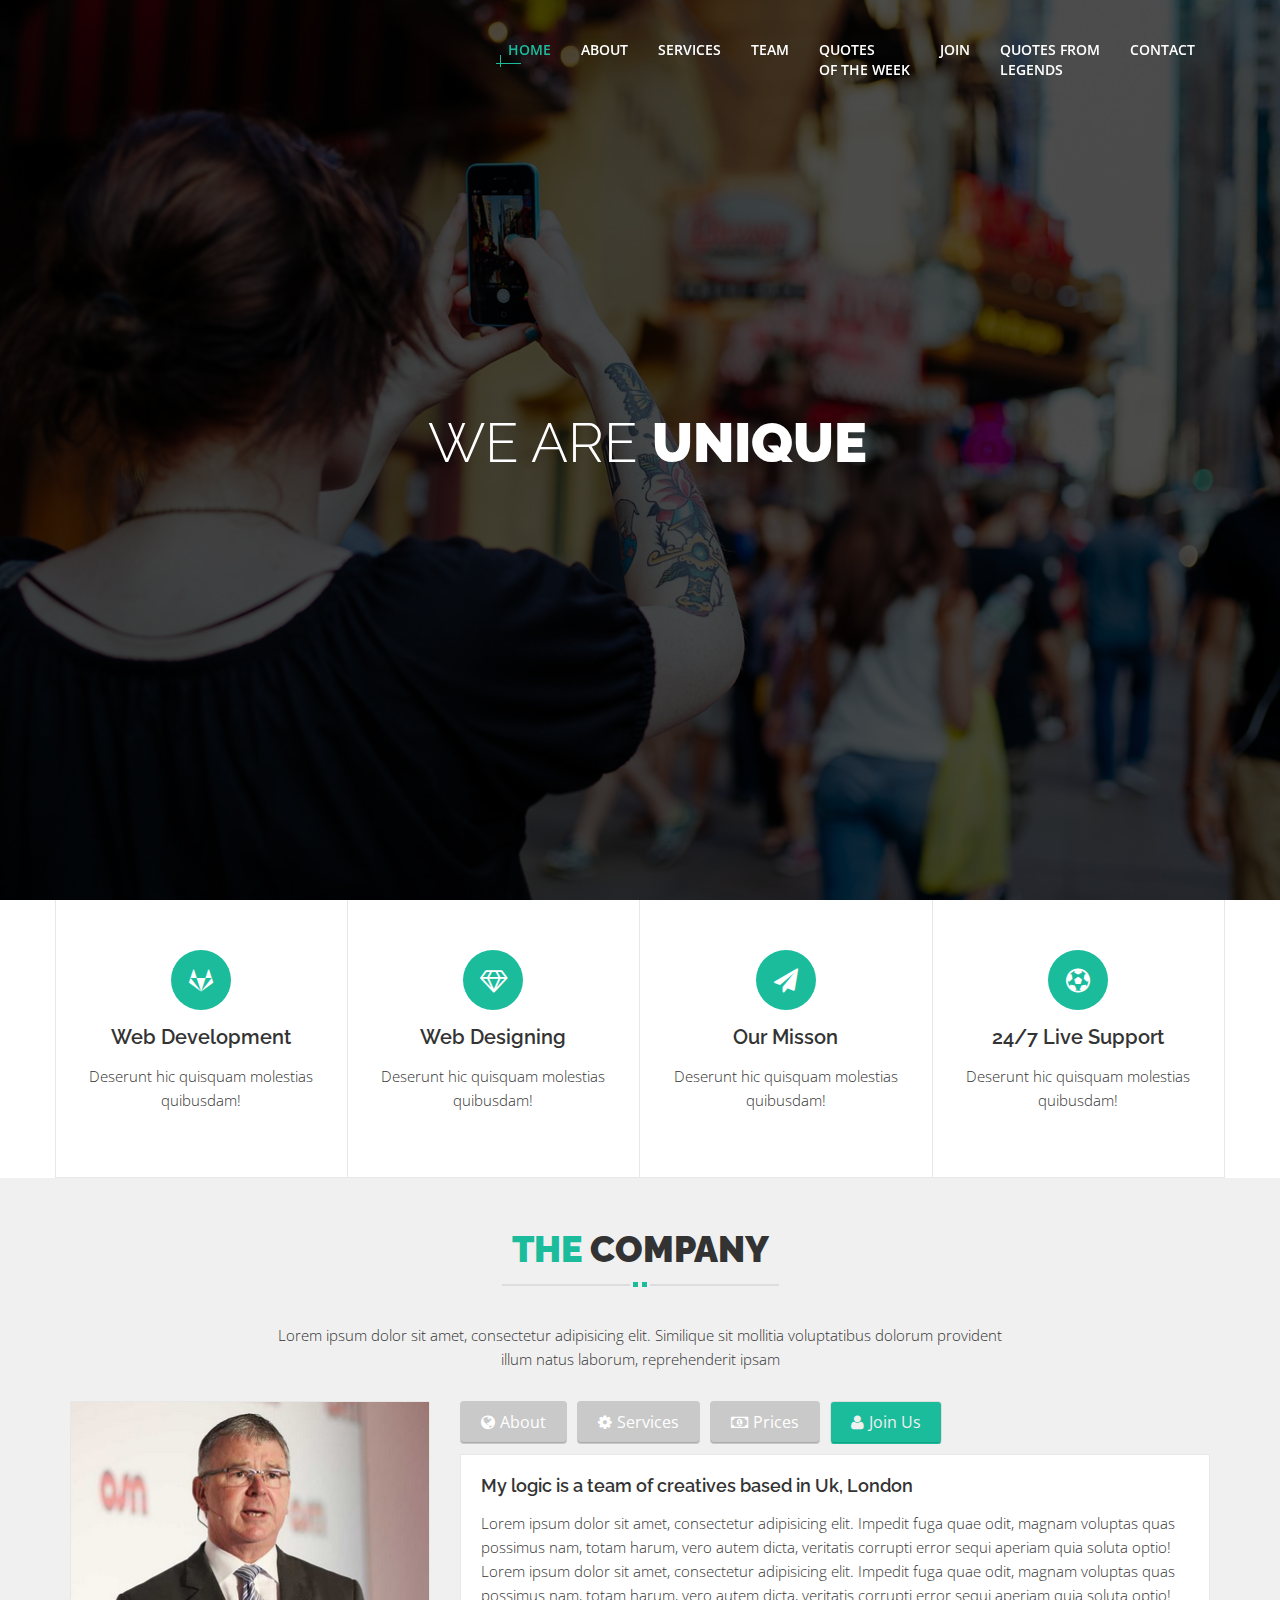
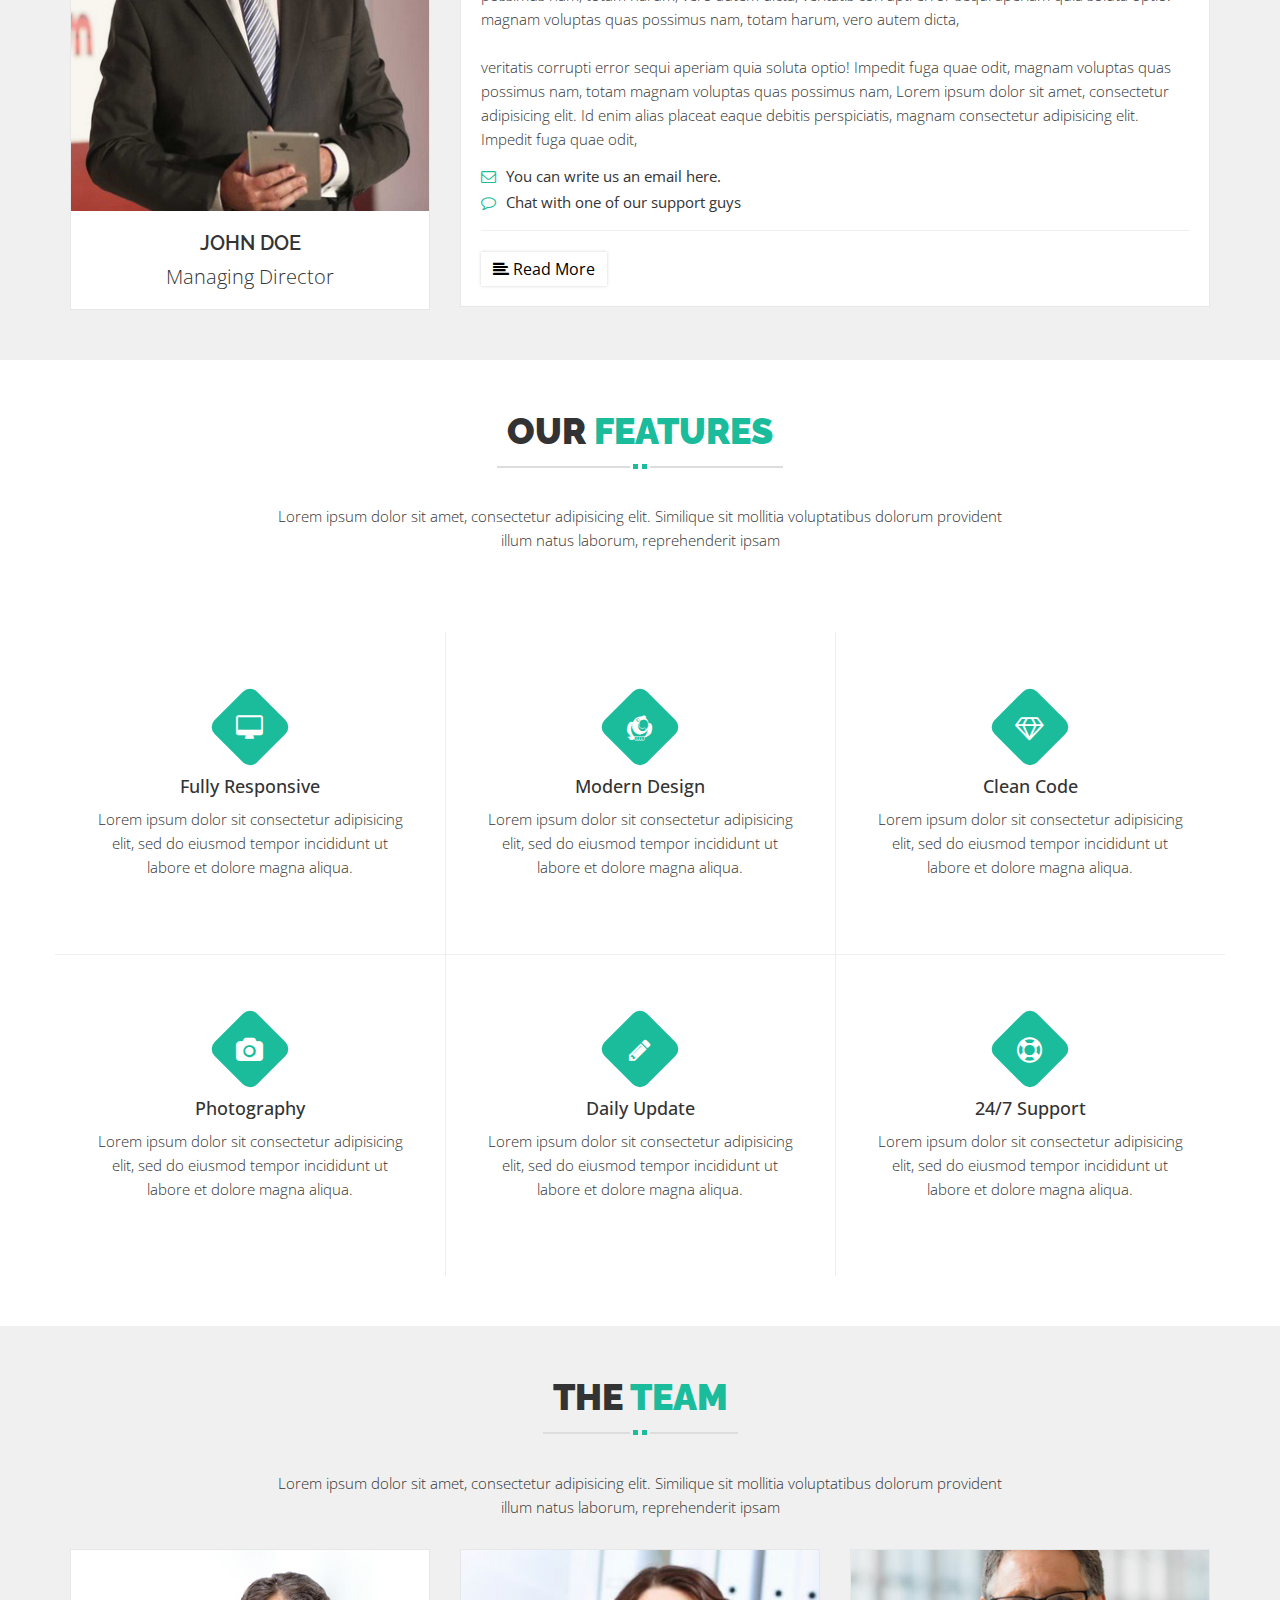
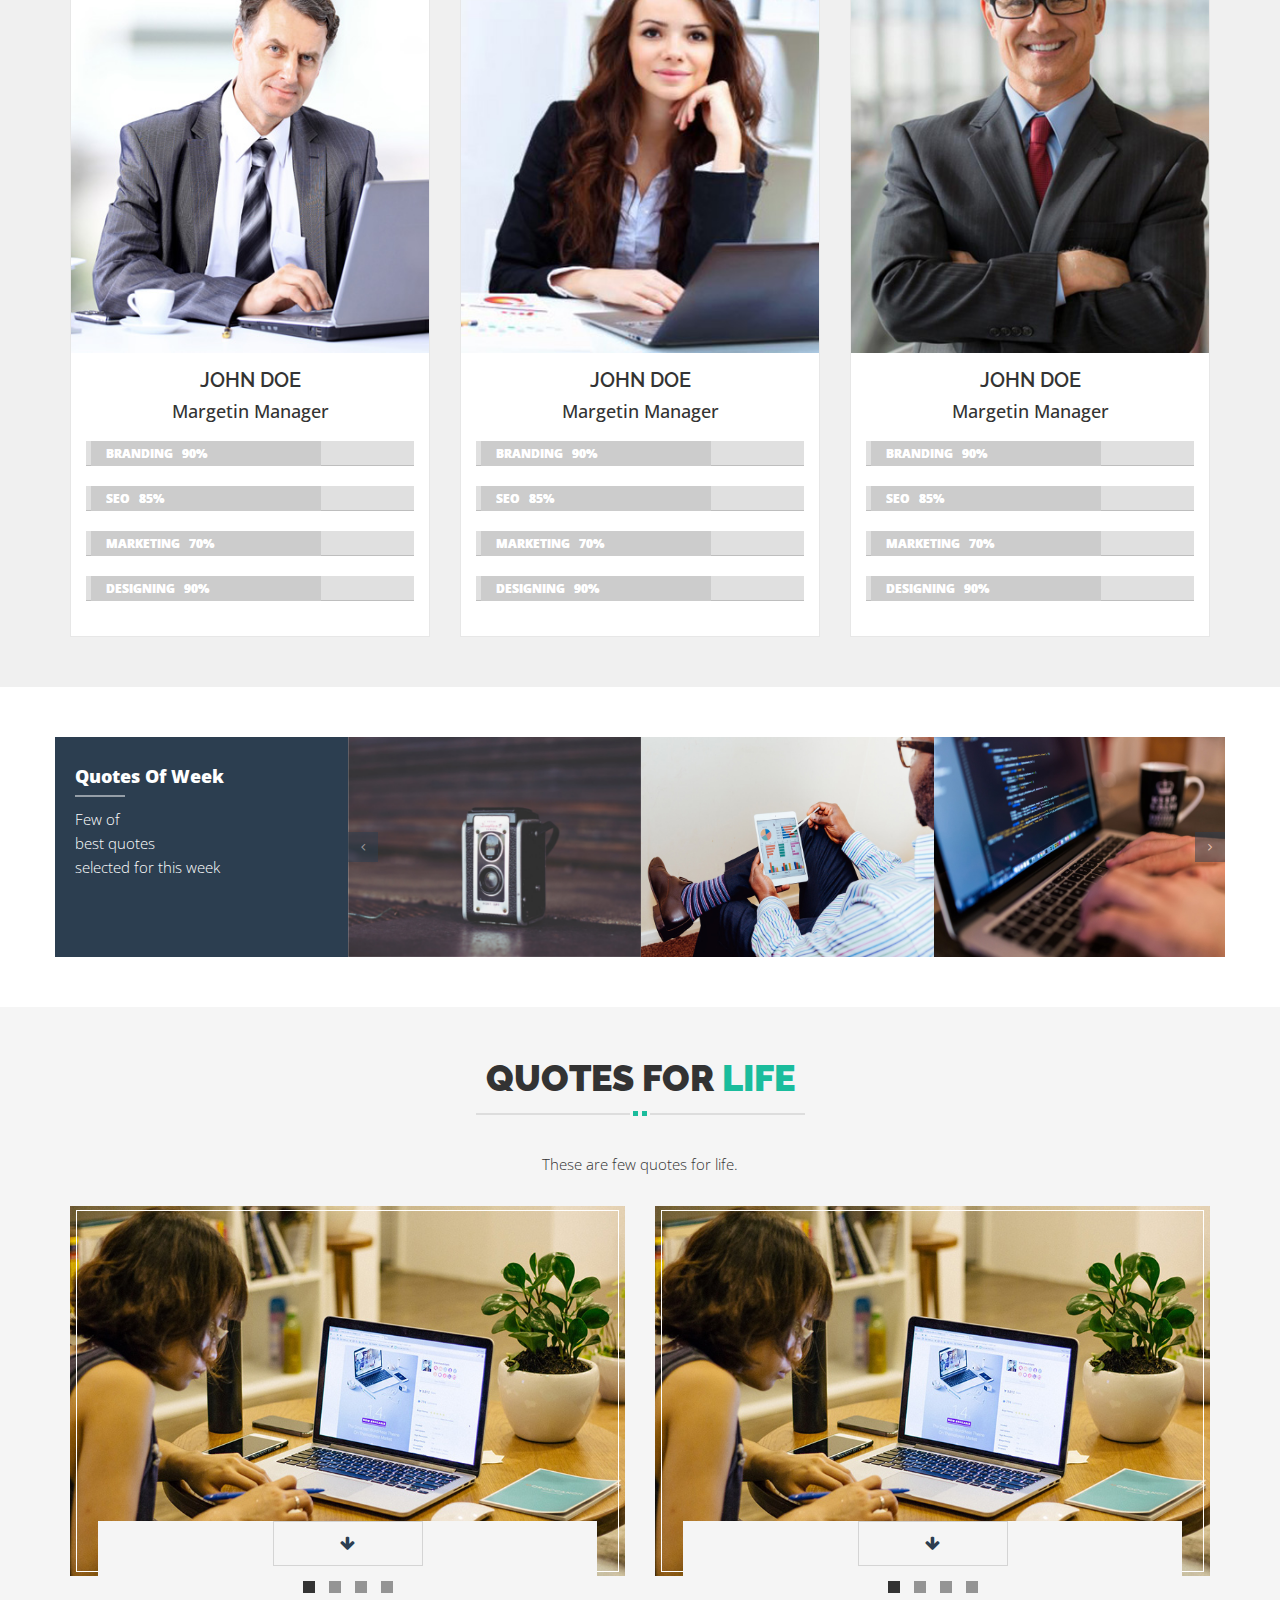
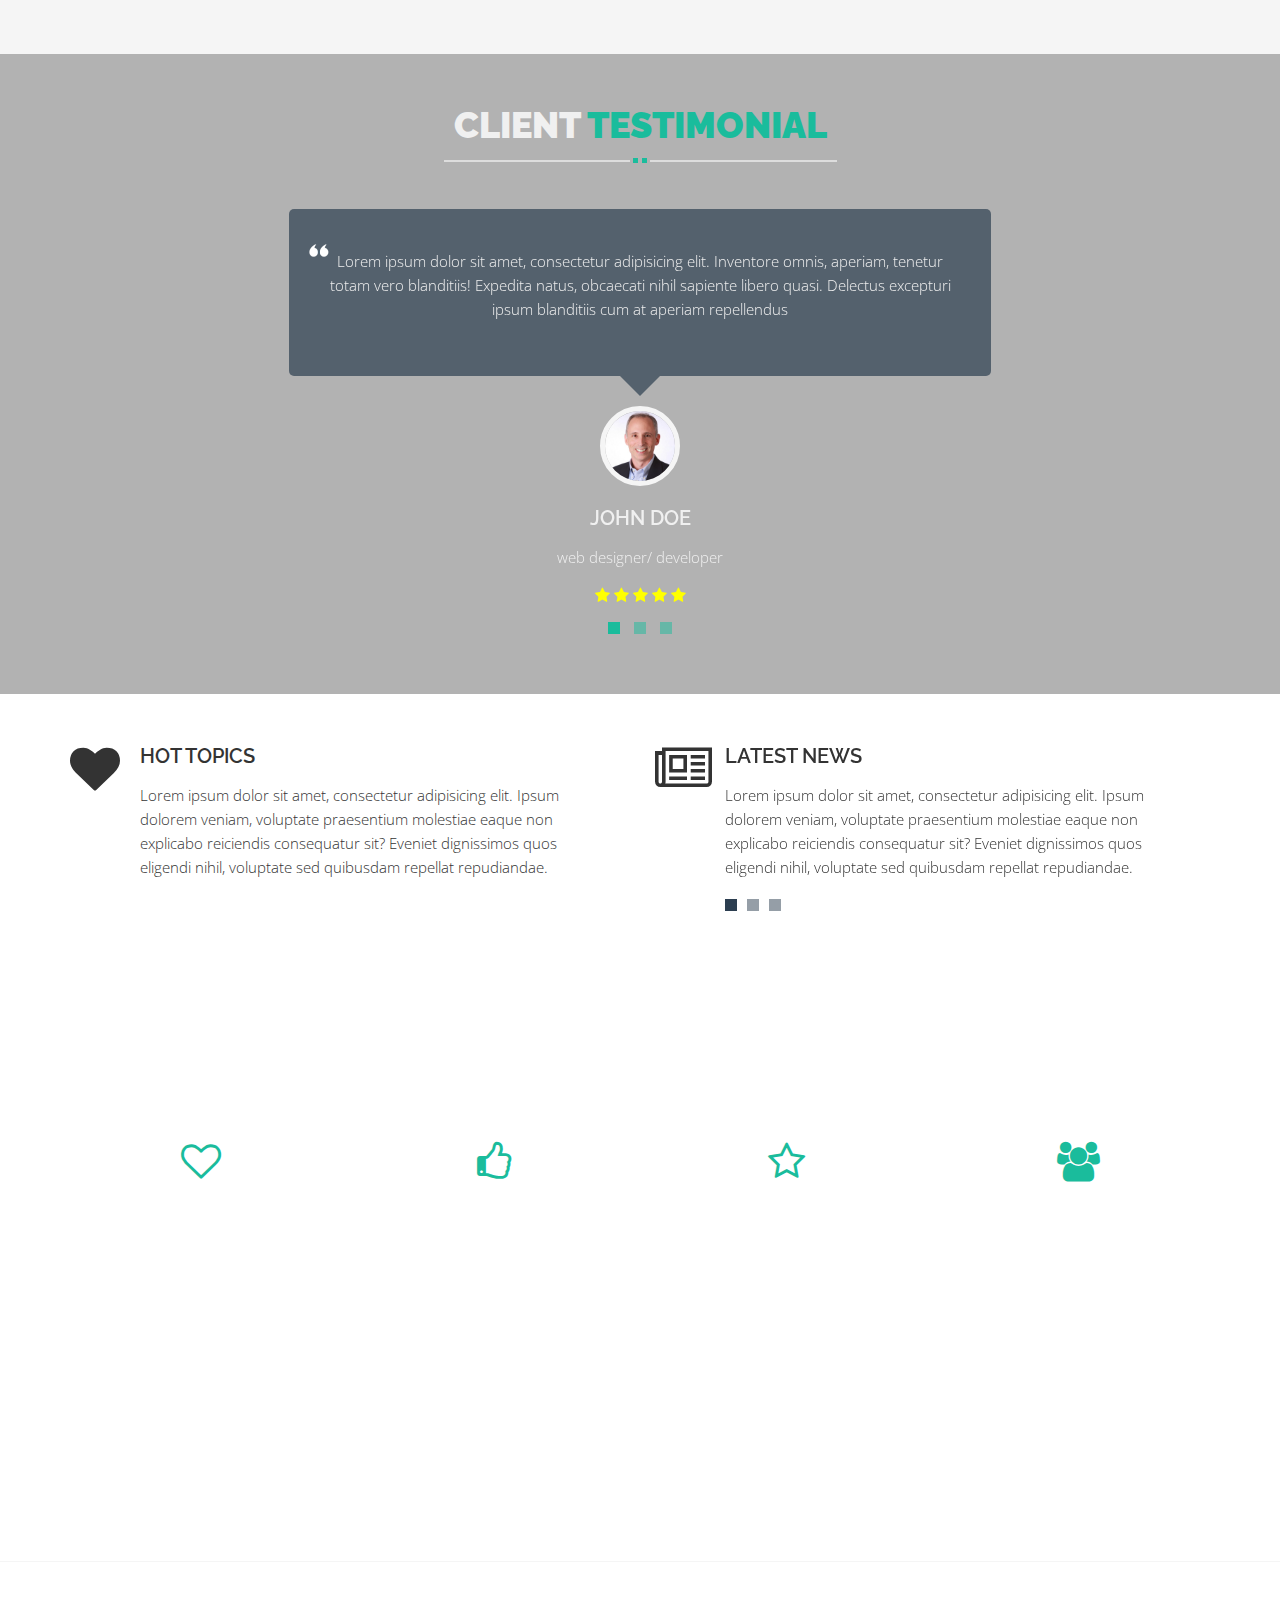
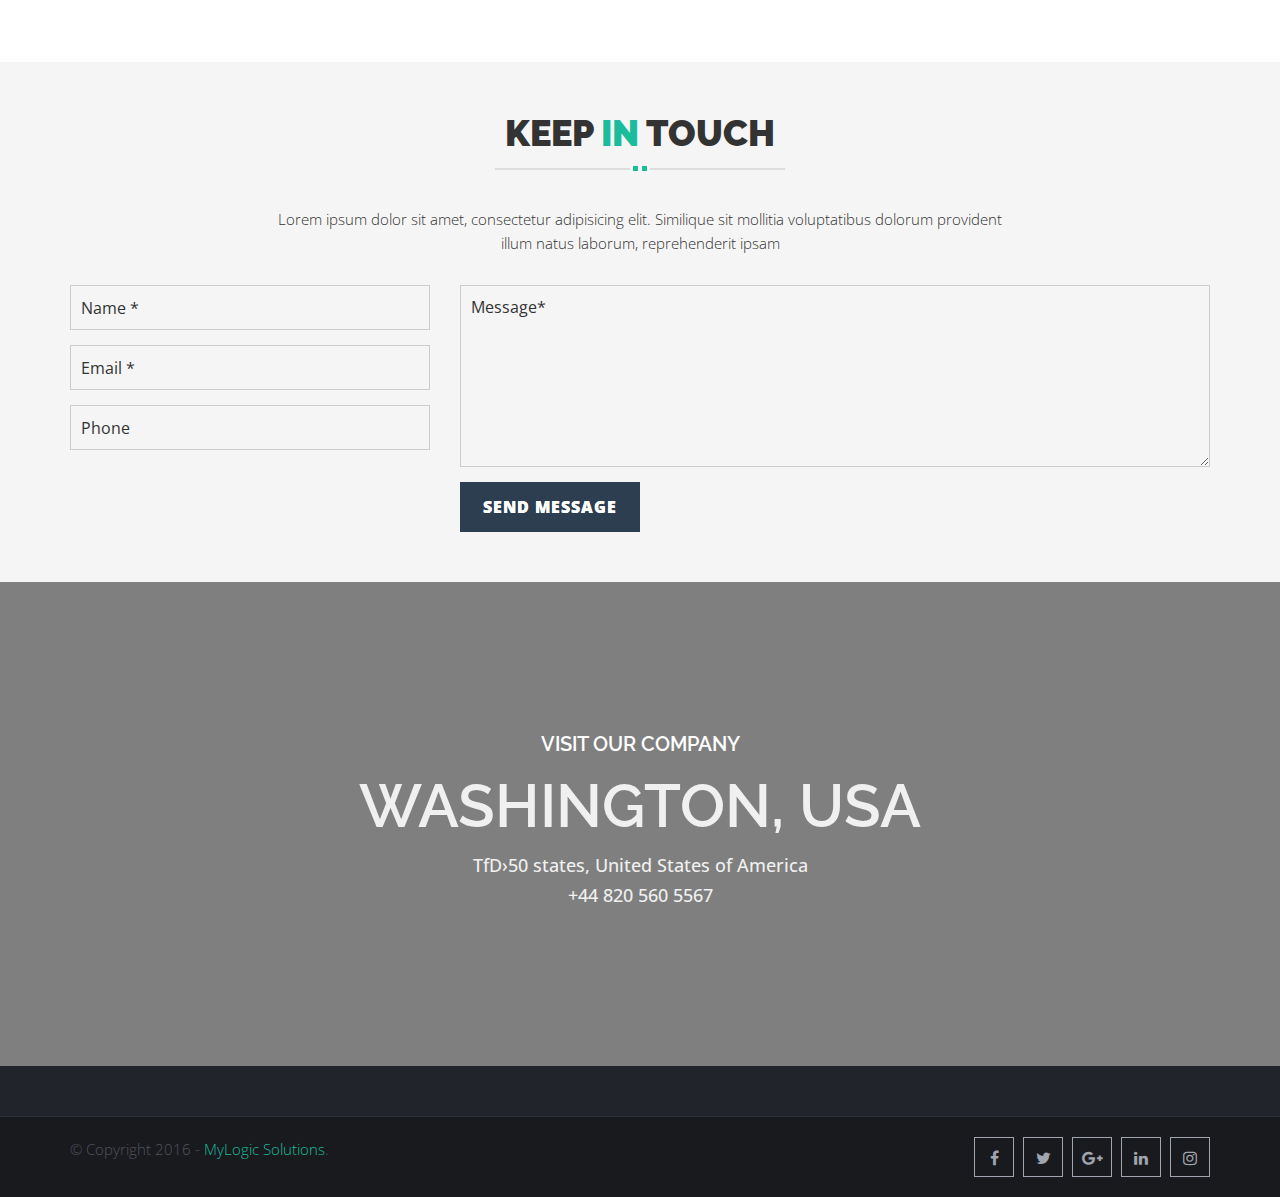
<file: alluring/quotes.html>
<!DOCTYPE html>
<html lang="en">

<!-- Mirrored from devsproteam.com/dpthemes/My logic/ by HTTrack Website Copier/3.x [XR&CO'2014], Mon, 23 Jan 2017 08:29:15 GMT -->
<head>
 <!-- ========== Meta Tags ========== -->
	<meta charset="utf-8">
	<meta http-equiv="X-UA-Compatible" content="IE=edge">
    <meta name="viewport" content="width=device-width, initial-scale=1">
    <meta name="description" content="">
    <meta name="author" content="">
    <!-- ========== Page Title ========== -->
	<title>My Logic Solutions</title>
	<!-- Favicon Icon -->
	<link rel="shortcut icon" href="images/favicon.png" type="image/x-icon">
	<!-- ========== STYLESHEETS ========== -->
    <link href="css/bootstrap.min.css" rel="stylesheet"/> <!-- * Bootstrap v3.3.7 -->
    <link href="css/owl.carousel.css" rel="stylesheet"/> <!-- Core Owl Carousel CSS File  *	v1.3.3 -->
    <link href="css/owl.theme.css" rel="stylesheet"/> <!-- Core Owl Carousel CSS Theme  File  *	v1.3.3 -->
	<link href="css/font-awesome.min.css" rel="stylesheet"/> <!-- *  Font Awesome 4.6.3 -->
	<link href="css/animate.css" rel="stylesheet"/> <!-- Animate CSS * Version - 3.5.1-->
	<link href="css/strip.css" rel="stylesheet"/> <!-- Responsive Lightbox - v1.5.4 -->
	<!-- Main CSS -->
	<link href="style.css" rel="stylesheet">
	<link href="css/media.css" rel="stylesheet"/>

	<!-- HTML5 shim and Respond.js for IE8 support of HTML5 elements and media queries -->
    <!-- WARNING: Respond.js doesn't work if you view the page via file:// -->
    <!--[if lt IE 9]>
      <script src="js/html5/html5shiv.min.js"></script>
      <script src="js/html5/respond.min.js"></script>
    <![endif]-->

    <link href='https://fonts.googleapis.com/css?family=Open+Sans:400,300,300italic,400italic,600,700' rel='stylesheet' type='text/css'>
	<link href='http://fonts.googleapis.com/css?family=Raleway:400,100,200,300,500,600,700,800,900' rel='stylesheet' type='text/css'>
	<link href='http://fonts.googleapis.com/css?family=Montserrat:400,700' rel='stylesheet' type='text/css'>
	<link href='http://fonts.googleapis.com/css?family=Roboto:400,300italic,300,100italic,100,400italic,500,500italic,700,700italic,900,900italic' rel='stylesheet' type='text/css'>

</head>
<body id="top">
	
	<!-- Preloader Start -->
	<div class="se-pre-con"></div>
	<!-- Preloader Ends -->

	<!-- Header 
	============================================= -->
	<header id="header" class="header-section">
		<!-- Navigation
		============================================= -->
		<div class="main-menu">
			<nav class="navbar navbar-default">
				<div class="container">
					<div class="row">
						<div class="col-md-12">
							<!-- Brand and toggle get grouped for better mobile display -->
							<div class="navbar-header">
								<button type="button" class="navbar-toggle collapsed" data-toggle="collapse" data-target="#navbar-menu" aria-expanded="false">
							        <span class="sr-only">Toggle navigation</span>
							        <span class="icon-bar"></span>
							        <span class="icon-bar"></span>
							        <span class="icon-bar"></span>
						      	</button>
						      	
							</div>
							<!-- Collect the nav links, forms, and other content for toggling -->
							<div class="collapse navbar-collapse" id="navbar-menu">
								<ul class="nav navbar-nav navbar-right">
									<li class="active smooth-menu">
										<a href="#top">home</a>
									</li>
									<li class="smooth-menu">
										<a href="#info-area">about</a>
									</li>
									<li class="smooth-menu">
										<a href="#features-area">services</a>
									</li>
									<li class="smooth-menu">
										<a href="#team-area">team</a>
									</li>
									<li class="smooth-menu">
										<a href="#work-area">Quotes <br>of the Week</a>
									</li>
									<li class="smooth-menu">
										<a href="#join-tem-area">join</a>
									</li>
									<li class="smooth-menu">
										<a href="#testimonial-area">Quotes from <br>Legends</a>
									</li>
									<li class="smooth-menu">
										<a href="#email-area">contact</a>
									</li>
									
									
								</ul>
							</div><!-- /.navbar-collapse -->
						</div>
					</div>
				</div>
			</nav><!-- / Navigation -->
		</div>
	</header><!-- /header -->

	<!-- Slider Section
	============================================= -->
	<div class="welcome-slide-area">
        <div id="main-slider" class="carousel slide carousel-fade animate_text" data-ride="carousel" data-pause="hover">
         	<!--======= Wrapper for Slides =======-->
         	<div class="carousel-inner" role="listbox">
	            <div class="item moving active">
	              	<div class="single-slider-item"  style="background-image: url(images/slider-1.jpg);">
		                <div class="single-slider-item-table">
			                <div class="single-slider-item-tablecell">
				                <div class="container">
				                    <div class="row">
				                        <div class="slider-content slider_caption col-md-12">
					                        <h1 data-animation="animated flipInX">
					                        	We are <strong>unique</strong>
					                        </h1>
								 			
				                        </div>
				                    </div>
				                </div>
			                </div>
		                </div>
	              	</div>
	            </div>
	            <div class="item moving">
	              	<div class="single-slider-item"  style="background-image: url(images/slider-2.jpg);">
		                <div class="single-slider-item-table">
			                <div class="single-slider-item-tablecell">
				                <div class="container">
				                    <div class="row">
				                        <div class="slider-content slider_caption col-md-12">
					                        <h1 data-animation="animated flipInX">
					                        	We are <strong>creative</strong>
					                        </h1>
								 			
				                        </div>
				                    </div>
				                </div>
			                </div>
		                </div>
	              	</div>
	            </div>
	            <div class="item moving">
	              	<div class="single-slider-item"  style="background-image: url(images/slider-3.jpg);">
		                <div class="single-slider-item-table">
			                <div class="single-slider-item-tablecell">
				                <div class="container">
				                    <div class="row">
				                        <div class="slider-content slider_caption col-md-12">
					                        <h1 data-animation="animated flipInX">
					                        	We are <strong>flexible</strong>
					                        </h1>
								 			
				                        </div>
				                    </div>
				                </div>
			                </div>
		                </div>
	              	</div>
	            </div>
	            <div class="item moving">
	              	<div class="single-slider-item"  style="background-image: url(images/slider-4.jpg);">
		                <div class="single-slider-item-table">
			                <div class="single-slider-item-tablecell">
				                <div class="container">
				                    <div class="row">
				                        <div class="slider-content slider_caption col-md-12">
					                        <h1 data-animation="animated flipInX">
					                        	We are <strong>awesome</strong>
					                        </h1>
								 			<p data-animation="animated flipInX">
								 				Assumenda error velit dolorem, eos!
								 			</p>
								 			<div class="more-button">
								 				<a href="#" class="lead wow slideInUp" data-wow-duration="3s" data-wow-delay="0s">
								 					start now
									 			</a>
									 			<a href="#" class="lead wow slideInUp" data-wow-duration="3s" data-wow-delay="0s">
									 				view more
									 			</a>
								 			</div>
				                        </div>
				                    </div>
				                </div>
			                </div>
		                </div>
	              	</div>
	            </div>
          	</div>
         	<!--======= Navigation Buttons =========-->

            <!--======= Left Button =========-->
            <a class="left carousel-control slider_control_left" href="#main-slider" role="button" data-slide="prev">
                <span class="fa fa-angle-left slider_icons" aria-hidden="true"></span>
                <span class="sr-only">Previous</span>
            </a>

            <!--======= Right Button =========-->
            <a class="right carousel-control slider_control_right" href="#main-slider" role="button" data-slide="next">
                <span class="fa fa-angle-right slider_icons" aria-hidden="true"></span>
                <span class="sr-only">Next</span>
            </a>
        </div>
    </div>
	<!-- / Slider Section -->

	<!-- START SLIDER BOTTOM AREA
	============================================= -->
	<div id="slider-bottom-area">
		<div class="container">
			<div class="row">
				<div class="sider-bottom-content">
					<div class="slider-bottom-single-content text-center col-md-3 col-sm-6">
						<a href="#">
							<i class="fa fa-gitlab"></i>
							<h3>Web Development</h3>
							<p>
								Deserunt hic quisquam molestias quibusdam!
							</p>
						</a>
					</div>
					<div class="slider-bottom-single-content text-center col-md-3 col-sm-6">
						<a href="#">
							<i class="fa fa-diamond"></i>
							<h3>Web Designing</h3>
							<p>
								Deserunt hic quisquam molestias quibusdam!
							</p>
						</a>
					</div>
					<div class="slider-bottom-single-content text-center col-md-3 col-sm-6">
						<a href="#">
							<i class="fa fa-paper-plane"></i>
							<h3>Our Misson</h3>
							<p>
								Deserunt hic quisquam molestias quibusdam!
							</p>
						</a>
					</div>
					<div class="slider-bottom-single-content text-center col-md-3 col-sm-6">
						<a href="#">
							<i class="fa fa-futbol-o"></i>
							<h3>24/7 Live Support</h3>
							<p>
								Deserunt hic quisquam molestias quibusdam!
							</p>
						</a>
					</div>
				</div>
			</div>
		</div>
	</div><!-- End Slider Bottom Area-->
	
	<!-- START INFO AREA
	============================================= -->
	<section id="info-area" class="section-padding parallax">
		<div class="container">
			<div class="row">
				<div class="heading-style">
					<h2><span>the</span> company</h2>
					<div class="heading-bottom">
						<span></span><span></span>
					</div>
					<div class="heading-content">
						<p>
							Lorem ipsum dolor sit amet, consectetur adipisicing elit. Similique sit mollitia voluptatibus dolorum provident<br> illum natus laborum, reprehenderit ipsam 
						</p>
					</div>
				</div>
				<div class="info-details-area">
					<div class="col-md-4 info-user">
						<div class="user-info-content user-info-stl">
							<div class="info-inner">
								<figure>
									<div class="info-img">
										<img src="images/info-user.jpg" class="img-responsive" alt="image">
									</div>
									<figcaption>
										<ul>
											<li>
												<a href="#"><i class="fa fa-facebook"></i></a>
											</li>
											<li>
												<a href="#"><i class="fa fa-twitter"></i></a>
											</li>
											<li>
												<a href="#"><i class="fa fa-linkedin"></i></a>
											</li>
											<li>
												<a href="#"><i class="fa fa-instagram"></i></a>
											</li>
										</ul>
									</figcaption>
								</figure>
								<div class="info-detls">
									<h3>john doe</h3>
									<p>
										managing director
									</p>
								</div>
							</div>
						</div>
					</div>
					<div class="info-details col-md-8">    
						<div class="info-content-area">
							<!-- Nav tabs -->
							<ul class="nav nav-tabs" role="tablist">
							   	<li role="presentation" class="active">
							   		<a href="#about" aria-controls="about" role="tab" data-toggle="tab">
							   			<i class="fa fa-globe"></i>about
							   		</a>
							   	</li>
							    <li role="presentation">
							    	<a href="#services" aria-controls="services" role="tab" data-toggle="tab">
							    		<i class="fa fa-cog"></i>services
							    	</a>
							    </li>
							    <li role="presentation">
							    	<a href="#prices" aria-controls="prices" role="tab" data-toggle="tab">
							    		<i class="fa fa-money"></i>prices
							    	</a>
							    </li>
							    <li role="presentation">
							    	<a href="#joinus" aria-controls="joinus" role="tab" data-toggle="tab">
							    		<i class="fa fa-user"></i>join us
							    	</a>
							    </li>
							 </ul>

							<!-- Tab panes -->
							<div class="tab-content">
							    <div role="tabpanel" class="tab-pane fade in active" id="about">
							    	<h3>My logic is the ommodi aspernatur molestiae libero</h3>
									<p>
										Lorem ipsum dolor sit amet, consectetur adipisicing elit. Impedit fuga quae odit, magnam voluptas quas possimus nam, totam harum, vero autem dicta, veritatis corrupti error sequi aperiam quia soluta optio! Lorem ipsum dolor sit amet, consectetur adipisicing elit. Impedit fuga quae odit, magnam voluptas quas possimus nam, totam harum, vero autem dicta, veritatis corrupti error sequi aperiam quia soluta optio!  magnam voluptas quas possimus nam, totam harum, vero autem dicta, <br><br>veritatis corrupti error sequi aperiam quia soluta optio!  Impedit fuga quae odit, magnam voluptas quas possimus nam, totam magnam voluptas quas possimus nam,
										Lorem ipsum dolor sit amet, consectetur adipisicing elit. Id enim alias placeat eaque debitis perspiciatis, magnam consectetur adipisicing elit. Impedit fuga quae odit,
									</p>
									<ul>
							    		<li>
							    			<a href="#">
							    				<i class="fa fa-envelope-o"></i>You can write us an email here.
							    			</a>
							    		</li>
							    		<li>
							    			<a href="#">
							    				<i class="fa fa-comment-o"></i>Chat with one of our support guys
							    			</a>
							    		</li>
							    	</ul>
							    	<hr>
									<a class="more" href="#">
										<i class="fa fa-align-left"></i> Read More
									</a>
							    </div>
							    <div role="tabpanel" class="tab-pane fade" id="services">
									<h3>My logic is a team of creatives based in Uk, London</h3>
									<p>
										Lorem ipsum dolor sit amet, consectetur adipisicing elit. Impedit fuga quae odit, magnam voluptas quas possimus nam, totam harum, vero autem dicta, veritatis corrupti error sequi aperiam quia soluta optio! Lorem ipsum dolor sit amet, consectetur adipisicing elit. Impedit fuga quae odit, magnam voluptas quas possimus nam, totam harum, vero autem dicta, veritatis corrupti error sequi aperiam quia soluta optio!  magnam voluptas quas possimus nam, totam harum, vero autem dicta, <br><br>veritatis corrupti error sequi aperiam quia soluta optio!  Impedit fuga quae odit, magnam voluptas quas possimus nam, totam magnam voluptas quas possimus nam,
										Lorem ipsum dolor sit amet, consectetur adipisicing elit. Id enim alias placeat eaque debitis perspiciatis, magnam consectetur adipisicing elit. Impedit fuga quae odit,
									</p>
									<ul>
							    		<li>
							    			<a href="#"><i class="fa fa-envelope-o"></i>You can write us an email here.</a>
							    		</li>
							    		<li>
							    			<a href="#"><i class="fa fa-comment-o"></i>Chat with one of our support guys</a>
							    		</li>
							    	</ul>
							    	<hr>
									<a class="more" href="#"><i class="fa fa-align-left"></i> Read More</a>
							    </div>
							    <div role="tabpanel" class="tab-pane fade" id="prices">
									<h3>My logic is a team of creatives based in Uk, London</h3>
									<p>
										Lorem ipsum dolor sit amet, consectetur adipisicing elit. Impedit fuga quae odit, magnam voluptas quas possimus nam, totam harum, vero autem dicta, veritatis corrupti error sequi aperiam quia soluta optio! Lorem ipsum dolor sit amet, consectetur adipisicing elit. Impedit fuga quae odit, magnam voluptas quas possimus nam, totam harum, vero autem dicta, veritatis corrupti error sequi aperiam quia soluta optio!  magnam voluptas quas possimus nam, totam harum, vero autem dicta, <br><br>veritatis corrupti error sequi aperiam quia soluta optio!  Impedit fuga quae odit, magnam voluptas quas possimus nam, totam magnam voluptas quas possimus nam,
										Lorem ipsum dolor sit amet, consectetur adipisicing elit. Id enim alias placeat eaque debitis perspiciatis, magnam consectetur adipisicing elit. Impedit fuga quae odit,
									</p>
									<ul>
							    		<li>
							    			<a href="#"><i class="fa fa-envelope-o"></i>You can write us an email here.</a>
							    		</li>
							    		<li>
							    			<a href="#"><i class="fa fa-comment-o"></i>Chat with one of our support guys</a>
							    		</li>
							    	</ul>
							    	<hr>
									<a class="more" href="#"><i class="fa fa-align-left"></i> Read More</a>
							    </div>
							    <div role="tabpanel" class="tab-pane fade" id="joinus">
									<h3>My logic is a team of creatives based in Uk, London</h3>
									<p>
										Lorem ipsum dolor sit amet, consectetur adipisicing elit. Impedit fuga quae odit, magnam voluptas quas possimus nam, totam harum, vero autem dicta, veritatis corrupti error sequi aperiam quia soluta optio! Lorem ipsum dolor sit amet, consectetur adipisicing elit. Impedit fuga quae odit, magnam voluptas quas possimus nam, totam harum, vero autem dicta, veritatis corrupti error sequi aperiam quia soluta optio!  magnam voluptas quas possimus nam, totam harum, vero autem dicta, <br><br>veritatis corrupti error sequi aperiam quia soluta optio!  Impedit fuga quae odit, magnam voluptas quas possimus nam, totam magnam voluptas quas possimus nam,
										Lorem ipsum dolor sit amet, consectetur adipisicing elit. Id enim alias placeat eaque debitis perspiciatis, magnam consectetur adipisicing elit. Impedit fuga quae odit,
									</p>
									<ul>
							    		<li>
							    			<a href="#"><i class="fa fa-envelope-o"></i>You can write us an email here.</a>
							    		</li>
							    		<li>
							    			<a href="#"><i class="fa fa-comment-o"></i>Chat with one of our support guys</a>
							    		</li>
							    	</ul>
							    	<hr>
									<a class="more" href="#"><i class="fa fa-align-left"></i> Read More</a>
							    </div>
							</div>
						</div>
					</div>
				</div>
			</div>
		</div>
	</section><!-- End Info Area-->


	<!-- START FEATURES AREA
	============================================= -->
	<section id="features-area" class="section-padding">
		<div class="container">
			<div class="row">
				<div class="heading-style">
					<h2>OUR <span>FEATURES</span></h2>
					<div class="heading-bottom">
						<span></span><span></span>
					</div>
					<div class="heading-content">
						<p>
							Lorem ipsum dolor sit amet, consectetur adipisicing elit. Similique sit mollitia voluptatibus dolorum provident<br> illum natus laborum, reprehenderit ipsam 
						</p>
					</div>
				</div>
				<div class="features-content-area">
					<div class="col-md-4 col-sm-6 single-features-item text-center">
						<div class="features-icon">
							<i class="fa fa-desktop"></i>
						</div>
						<h4>Fully Responsive</h4>
						<p>
							Lorem ipsum dolor sit consectetur adipisicing elit, sed do eiusmod tempor incididunt ut labore et dolore magna aliqua.
						</p>
					</div>
					<div class="col-md-4 col-sm-6 single-features-item text-center">
						<div class="features-icon">
							<i class="fa fa-themeisle"></i>
						</div>
						<h4>Modern Design</h4>
						<p>
							Lorem ipsum dolor sit consectetur adipisicing elit, sed do eiusmod tempor incididunt ut labore et dolore magna aliqua.
						</p>
					</div>
					<div class="col-md-4 col-sm-6 single-features-item text-center">
						<div class="features-icon">
							<i class="fa fa-diamond"></i>
						</div>
						<h4>Clean Code</h4>
						<p>
							Lorem ipsum dolor sit consectetur adipisicing elit, sed do eiusmod tempor incididunt ut labore et dolore magna aliqua.
						</p>
					</div>
					<div class="col-md-4 col-sm-6 single-features-item text-center">
						<div class="features-icon">
							<i class="fa fa-camera"></i>
						</div>
						<h4>Photography</h4>
						<p>
							Lorem ipsum dolor sit consectetur adipisicing elit, sed do eiusmod tempor incididunt ut labore et dolore magna aliqua.
						</p>
					</div>
					<div class="col-md-4 col-sm-6 single-features-item text-center">
						<div class="features-icon">
							<i class="fa fa-pencil"></i>
						</div>
						<h4>Daily Update</h4>
						<p>
							Lorem ipsum dolor sit consectetur adipisicing elit, sed do eiusmod tempor incididunt ut labore et dolore magna aliqua.
						</p>
					</div>
					<div class="col-md-4 col-sm-6 single-features-item text-center">
						<div class="features-icon">
							<i class="fa fa-life-ring"></i>
						</div>
						<h4>24/7 Support</h4>
						<p>
							Lorem ipsum dolor sit consectetur adipisicing elit, sed do eiusmod tempor incididunt ut labore et dolore magna aliqua.
						</p>
					</div>
				</div>
			</div>
		</div>
	</section><!-- / END FEATURES AREA -->

	<!-- START TEAM AREA
	============================================= -->
	<section id="team-area" class="section-padding">
		<div class="container">
			<div class="row">
				<div class="heading-style">
					<h2>the <span>team</span></h2>
					<div class="heading-bottom">
						<span></span><span></span>
					</div>
					<div class="heading-content">
						<p>
							Lorem ipsum dolor sit amet, consectetur adipisicing elit. Similique sit mollitia voluptatibus dolorum provident<br> illum natus laborum, reprehenderit ipsam 
						</p>
					</div>
				</div>
				<div class="team-content-area">
					<div class="col-md-4 team-single-item">
						<div class="tem-single-content-inner">
							<ul class="team-stl team-stl-overlay">
								<li>
									<figure>
										<img src="images/team-1.jpg" alt="team">
										<figcaption>
											<ul>
												<li>
													<a href="#">
														<i class="fa fa-facebook"></i>
													</a>
												</li>
												<li>
													<a href="#">
														<i class="fa fa-twitter"></i>
													</a>
												</li>
												<li>
													<a href="#">
														<i class="fa fa-linkedin"></i>
													</a>
												</li>
												<li>
													<a href="#">
														<i class="fa fa-instagram"></i>
													</a>
												</li>
											</ul>
										</figcaption>
									</figure>
								</li>
							</ul>
							<div class="single-team-content">
								<h3>John Doe</h3>
								<h4>margetin manager</h4>
								<ul class='skills'>
						          	<li class='progressbargo' data-width='90' data-target='70'>branding &nbsp; 90% </li>
						            <li class='progressbargo' data-width='85' data-target='70'>seo &nbsp; 85% </li>
						            <li class='progressbargo' data-width='70' data-target='70'>marketing  &nbsp;  70%</li>
						            <li class='progressbargo' data-width='90' data-target='70'>designing &nbsp; 90%</li>
						        </ul>
							</div>
						</div>
					</div>
					<div class="col-md-4 team-single-item">
						<div class="tem-single-content-inner">
							<ul class="team-stl team-stl-overlay">
								<li>
									<figure>
										<img src="images/team-2.jpg" alt="team">
										<figcaption>
											<ul>
												<li>
													<a href="#">
														<i class="fa fa-facebook"></i>
													</a>
												</li>
												<li>
													<a href="#">
														<i class="fa fa-twitter"></i>
													</a>
												</li>
												<li>
													<a href="#">
														<i class="fa fa-linkedin"></i>
													</a>
												</li>
												<li>
													<a href="#">
														<i class="fa fa-instagram"></i>
													</a>
												</li>
											</ul>
										</figcaption>
									</figure>
								</li>
							</ul>
							<div class="single-team-content">
								<h3>John Doe</h3>
								<h4>margetin manager</h4>
								<ul class='skills'>
						          	<li class='progressbargo' data-width='90' data-target='70'>branding &nbsp; 90% </li>
						            <li class='progressbargo' data-width='85' data-target='70'>seo &nbsp; 85% </li>
						            <li class='progressbargo' data-width='70' data-target='70'>marketing  &nbsp;  70%</li>
						            <li class='progressbargo' data-width='90' data-target='70'>designing &nbsp; 90%</li>
						        </ul>
							</div>
						</div>
					</div>
					<div class="col-md-4 team-single-item">
						<div class="tem-single-content-inner">
							<ul class="team-stl team-stl-overlay">
								<li>
									<figure>
										<img src="images/team-3.jpg" alt="team">
										<figcaption>
											<ul>
												<li>
													<a href="#">
														<i class="fa fa-facebook"></i>
													</a>
												</li>
												<li>
													<a href="#">
														<i class="fa fa-twitter"></i>
													</a>
												</li>
												<li>
													<a href="#">
														<i class="fa fa-linkedin"></i>
													</a>
												</li>
												<li>
													<a href="#">
														<i class="fa fa-instagram"></i>
													</a>
												</li>
											</ul>
										</figcaption>
									</figure>
								</li>
							</ul>
							<div class="single-team-content">
								<h3>John Doe</h3>
								<h4>margetin manager</h4>
								<ul class='skills'>
						          	<li class='progressbargo' data-width='90' data-target='70'>branding &nbsp; 90% </li>
						            <li class='progressbargo' data-width='85' data-target='70'>seo &nbsp; 85% </li>
						            <li class='progressbargo' data-width='70' data-target='70'>marketing  &nbsp;  70%</li>
						            <li class='progressbargo' data-width='90' data-target='70'>designing &nbsp; 90%</li>
						        </ul>
							</div>
						</div>
					</div>
				</div>
			</div>
		</div>
	</section><!-- / END TEAM AREA -->


	<!-- START WORK AREA
	============================================= -->
	<section id="work-area" class="section-padding">
		<div class="container">
			<div class="row">
				<div class="latest-project-area">
					<div class="latest-project-single-item fist-item col-md-3">
						<h4>Quotes Of Week</h4>
						<p>Few of<br> best quotes<br> selected for this week</p>
					
					</div>
					<div class="latest-porect-carousel-area col-md-9">
						<div class="latest-project-item-carousel">	
							<div class="latest-project-single-item">
								<img src="images/work-1.jpg" alt="Work" />
								<div class="works-item-overlay">
		                            <a href="images/work-1.jpg" class="strip" data-strip-caption="View Portfolio" data-strip-group="Glaring">
		                            	<i class="fa fa-search" aria-hidden="true"></i>
										<a href="images/work-1.jpg" download="Quote">
									<i class="fa fa-arrow-down" aria-hidden="true"></i>
										</a>
		                            </a>
		                        </div>
								
							</div>
							<div class="latest-project-single-item">
								<img src="images/work-2.jpg" alt="Work" />
								<div class="works-item-overlay">
		                            <a href="images/work-2.jpg" class="strip" data-strip-caption="View Portfolio" data-strip-group="Glaring">
		                            	<i class="fa fa-search" aria-hidden="true"></i>
										<a href="images/work-2.jpg" download="Quote">
									<i class="fa fa-arrow-down" aria-hidden="true"></i>
										</a>
		                            </a>
		                        </div>
								
							</div>
							<div class="latest-project-single-item">
								<img src="images/work-3.jpg" alt="Work" />
								<div class="works-item-overlay">
		                            <a href="images/work-3.jpg" class="strip" data-strip-caption="View Portfolio" data-strip-group="Glaring">
		                            	<i class="fa fa-search" aria-hidden="true"></i>
										<a href="images/work-3.jpg" download="Quote">
									<i class="fa fa-arrow-down" aria-hidden="true"></i>
										</a>
		                            </a>
		                        </div>
								
							</div>
							<div class="latest-project-single-item">
								<img src="images/work-4.jpg" alt="Work" />
								<div class="works-item-overlay">
		                            <a href="images/work-4.jpg" class="strip" data-strip-caption="View Portfolio" data-strip-group="Glaring">
		                            	<i class="fa fa-search" aria-hidden="true"></i>
										<a href="images/work-4.jpg" download="Quote">
									<i class="fa fa-arrow-down" aria-hidden="true"></i>
										</a>
		                            </a>
		                        </div>
								
							</div>
							<div class="latest-project-single-item">
								<img src="images/work-5.jpg" alt="Work" />
								<div class="works-item-overlay">
		                            <a href="images/work-5.jpg" class="strip" data-strip-caption="View Portfolio" data-strip-group="Glaring">
		                            	<i class="fa fa-search" aria-hidden="true"></i>
										<a href="images/work-5.jpg" download="Quote">
									<i class="fa fa-arrow-down" aria-hidden="true"></i>
										</a>
		                            </a>
		                        </div>
								
							</div>
							<div class="latest-project-single-item">
								<img src="images/work-6.jpg" alt="Work" />
								<div class="works-item-overlay">
		                            <a href="images/work-6.jpg" class="strip" data-strip-caption="View Portfolio" data-strip-group="Glaring">
		                            	<i class="fa fa-search" aria-hidden="true"></i>
		                            </a>
		                            <a href="images/work-6.jpg" download="Quote">
									<i class="fa fa-arrow-down" aria-hidden="true"></i>
										</a>
		                        </div>
							</div>
							<div class="latest-project-single-item">
								<img src="images/work-7.jpg" alt="Work" />
								<div class="works-item-overlay">
		                            <a href="images/work-7.jpg" class="strip" data-strip-caption="View Portfolio" data-strip-group="Glaring">
		                            	<i class="fa fa-search" aria-hidden="true"></i>
		                            </a>
		                           <a href="images/work-6.jpg" download="Quote">
									<i class="fa fa-arrow-down" aria-hidden="true"></i>
										</a>
		                        </div>
							</div>
						</div> 
					</div>
				</div>
			</div>
		</div>
	</section><!-- END WORK AREA-->


	<!-- Start Join Team Section
	============================================= -->
	<section id="join-tem-area" class="section-padding">
		<div class="container">
			<div class="row">
				<div class="heading-style">
					<h2>Quotes for <span>Life</span></h2>
					<div class="heading-bottom">
						<span></span><span></span>
					</div>
					<div class="heading-content">
						<p>
							These are few quotes for life.
						</p>
					</div>
				</div>
				<div class="col-md-6 join-carousel-area">
					<div class="join-team-inner">
						<div class="join-carousel-single">
							<img src="images/join-1.jpg" alt="Join">
							<div class="border-overlay"></div>
							<div class="overlay-content">
								<a href="images/join-1.jpg" download="Quote">
									<i class="fa fa-arrow-down" aria-hidden="true"></i>
										</a>
							</div>
						</div>
						<div class="join-carousel-single">
							<img src="images/join-2.jpg" alt="Join">
							<div class="border-overlay"></div>
							<div class="overlay-content">
								<a href="images/join-2.jpg" download="Quote">
									<i class="fa fa-arrow-down" aria-hidden="true"></i>
										</a>
							</div>
						</div>
						<div class="join-carousel-single">
							<img src="images/join-3.jpg" alt="Join">
							<div class="border-overlay"></div>
							<div class="overlay-content">
								<a href="images/join-3.jpg" download="Quote">
									<i class="fa fa-arrow-down" aria-hidden="true"></i>
										</a>
							</div>
						</div>
						<div class="join-carousel-single">
							<img src="images/join-4.jpg" alt="Join">
							<div class="border-overlay"></div>
							<div class="overlay-content">
								<a href="images/join-4.jpg" download="Quote">
									<i class="fa fa-arrow-down" aria-hidden="true"></i>
										</a>
							</div>
						</div>
					</div>
				</div>
					<div class="col-md-6 join-carousel-area">
					<div class="join-team-inner">
						<div class="join-carousel-single">
							<img src="images/join-1.jpg" alt="Join">
							<div class="border-overlay"></div>
							<div class="overlay-content">
								<a href="images/join-1.jpg" download="Quote">
									<i class="fa fa-arrow-down" aria-hidden="true"></i>
										</a>
							</div>
						</div>
						<div class="join-carousel-single">
							<img src="images/join-2.jpg" alt="Join">
							<div class="border-overlay"></div>
							<div class="overlay-content">
								<a href="images/join-2.jpg" download="Quote">
									<i class="fa fa-arrow-down" aria-hidden="true"></i>
										</a>
							</div>
						</div>
						<div class="join-carousel-single">
							<img src="images/join-3.jpg" alt="Join">
							<div class="border-overlay"></div>
							<div class="overlay-content">
								<a href="images/join-3.jpg" download="Quote">
									<i class="fa fa-arrow-down" aria-hidden="true"></i>
										</a>
							</div>
						</div>
						<div class="join-carousel-single">
							<img src="images/join-4.jpg" alt="Join">
							<div class="border-overlay"></div>
							<div class="overlay-content">
								<a href="images/join-4.jpg" download="Quote">
									<i class="fa fa-arrow-down" aria-hidden="true"></i>
										</a>
							</div>
						</div>
					</div>
				</div>
	</section><!-- / Join Team Section -->


	<!-- Testimonial Section
	============================================= -->
	<section id="testimonial-area" class="section-padding parallax" data-parallax="scroll" style="background-image: url(images/testimonial.jpg);">
		<div class="container">
			<div class="row">
				<div class="heading-style">
					<h2>client <span>testimonial</span></h2>
					<div class="heading-bottom">
						<span></span><span></span>
					</div>
				</div>
				<div class="testimonial-content-area">
					<div class="testimonial-single-content">
						<div class="client-contetn">
							<p>
								Lorem ipsum dolor sit amet, consectetur adipisicing elit. Inventore omnis, aperiam, tenetur totam vero blanditiis! Expedita natus, obcaecati nihil sapiente libero quasi. Delectus excepturi ipsum blanditiis cum at aperiam repellendus
							</p>
						</div>
						<div class="client-info">
							<img src="images/client-1.jpg" alt="Client">
							<h3>john doe</h3>
							<p>
								web designer/ developer
							</p>
							<div class="rating">
								<ul>
									<li><i class="fa fa-star"></i></li>
									<li><i class="fa fa-star"></i></li>
									<li><i class="fa fa-star"></i></li>
									<li><i class="fa fa-star"></i></li>
									<li><i class="fa fa-star"></i></li>
								</ul>
							</div>
						</div>
					</div>
					<div class="testimonial-single-content">
						<div class="client-contetn">
							<p>
								Lorem ipsum dolor sit amet, consectetur adipisicing elit. Inventore omnis, aperiam, tenetur totam vero blanditiis! Expedita natus, obcaecati nihil sapiente libero quasi. Delectus excepturi ipsum blanditiis cum at aperiam repellendus.
							</p>
						</div>
						<div class="client-info">
							<img src="images/client-1.jpg" alt="Client">
							<h3>john doe</h3>
							<p>
								web designer/ developer
							</p>
							<div class="rating">
								<ul>
									<li><i class="fa fa-star"></i></li>
									<li><i class="fa fa-star"></i></li>
									<li><i class="fa fa-star"></i></li>
									<li><i class="fa fa-star"></i></li>
									<li><i class="fa fa-star"></i></li>
								</ul>
							</div>
						</div>
					</div>
					<div class="testimonial-single-content">
						<div class="client-contetn">
							<p>
								Lorem ipsum dolor sit amet, consectetur adipisicing elit. Inventore omnis, aperiam, tenetur totam vero blanditiis! Expedita natus, obcaecati nihil sapiente libero quasi. Delectus excepturi ipsum blanditiis cum at aperiam repellendus.
							</p>
						</div>
						<div class="client-info">
							<img src="images/client-1.jpg" alt="Client">
							<h3>john doe</h3>
							<p>
								web designer/ developer
							</p>
							<div class="rating">
								<ul>
									<li><i class="fa fa-star"></i></li>
									<li><i class="fa fa-star"></i></li>
									<li><i class="fa fa-star"></i></li>
									<li><i class="fa fa-star"></i></li>
									<li><i class="fa fa-star"></i></li>
								</ul>
							</div>
						</div>
					</div>
				</div>
			</div>
		</div>
	</section><!-- / Testimonial Section -->

	<!-- News Section
	============================================= -->
	<section id="news-area" class="section-padding">
		<div class="container">
			<div class="row">
				<div class="col-md-6 hot-topic">
					<i class="fa fa-heart"></i>
					<div class="hot-topic-content">
						<h3>hot topics</h3>
						<p>
							Lorem ipsum dolor sit amet, consectetur adipisicing elit. Ipsum dolorem veniam, voluptate praesentium molestiae eaque non explicabo reiciendis consequatur sit? Eveniet dignissimos quos eligendi nihil, voluptate sed quibusdam repellat repudiandae.
						</p>
					</div>
				</div>
				<div class="col-md-6 hot-news">
					<div class="hot-news-area">
						<div class="hot-news-single-item">
							<i class="fa fa-newspaper-o"></i>
							<div class="hot-news-content">
								<h3>latest news</h3>
								<p>
									Lorem ipsum dolor sit amet, consectetur adipisicing elit. Ipsum dolorem veniam, voluptate praesentium molestiae eaque non explicabo reiciendis consequatur sit? Eveniet dignissimos quos eligendi nihil, voluptate sed quibusdam repellat repudiandae.
								</p>
							</div>
						</div>
						<div class="hot-news-single-item">
							<i class="fa fa-newspaper-o"></i>
							<div class="hot-news-content">
								<h3>latest news</h3>
								<p>
									Lorem ipsum dolor sit amet, consectetur adipisicing elit. Ipsum dolorem veniam, voluptate praesentium molestiae eaque non explicabo reiciendis consequatur sit? Eveniet dignissimos quos eligendi nihil, voluptate sed quibusdam repellat repudiandae.
								</p>
							</div>
						</div>
						<div class="hot-news-single-item">
							<i class="fa fa-newspaper-o"></i>
							<div class="hot-news-content">
								<h3>latest news</h3>
								<p>
									Lorem ipsum dolor sit amet, consectetur adipisicing elit. Ipsum dolorem veniam, voluptate praesentium molestiae eaque non explicabo reiciendis consequatur sit? Eveniet dignissimos quos eligendi nihil, voluptate sed quibusdam repellat repudiandae.
								</p>
							</div>
						</div>
					</div>
				</div>
			</div>
		</div>
	</section><!-- / News Section -->

	<!-- Count Section
	============================================= -->
	<section id="count-area" data-parallax="scroll" class="parallax" style="background-image: url(images/counter-bg.jpg);">
		<div class="container">
			<div class="row">
				<div class="count-section">
					<div class=" col-md-3 col-sm-6">
		                <div class="counter-item">
		                	<i class="fa fa-heart-o"></i>
		                	<div class="timer" id="item1" data-to="1280" data-speed="5000"></div>
		                	<h3>happy clients</h3>
		                </div>
	              	</div>
	              	<div class="col-md-3 col-sm-6">
		                <div class="counter-item">
		                	<i class="fa fa-thumbs-o-up"></i>
		                	<div class="timer" id="item2" data-to="4985" data-speed="5000"></div>
		                	<h3>project complated</h3>
		                </div>
	  		        </div>
	  		        <div class="col-md-3 col-sm-6">
		                <div class="counter-item">
		                	<i class="fa fa-star-o"></i>
		                	<div class="timer" id="item3" data-to="991" data-speed="5000"></div>
		                	<h3>Campaigns</h3>
		                </div>
	              	</div>
	              	<div class="col-md-3 col-sm-6">
		                <div class="counter-item">
		                	<i class="fa fa-users"></i>
		                	<div class="timer" id="item4" data-to="991" data-speed="5000"></div>
		                	<h3>register member</h3>
            			</div>
	            	</div>
	            </div>
			</div>
		</div>
	</section><!-- / Count Section -->

	<!-- START ABOUT AREA
	============================================= -->
	<section id="about-area" class="section-padding">
		
	</section><!-- / END ABOUT AREA -->

	<!-- START PARTNERS AREA
	============================================= -->
	<section id="partners-area"  class=" section-padding">
		
	</section><!-- / END PARTNERS AREA -->


	<!-- START CONTACT AREA
	============================================= -->
	<section id="email-area" class="section-padding">
		<div class="container">
			<div class="row">
				<div class="heading-style">
					<h2>keep <span>in</span> touch</h2>
					<div class="heading-bottom">
						<span></span><span></span>
					</div>
					<div class="heading-content">
						<p>
							Lorem ipsum dolor sit amet, consectetur adipisicing elit. Similique sit mollitia voluptatibus dolorum provident<br> illum natus laborum, reprehenderit ipsam 
						</p>
					</div>
				</div>
			  	<div class="contact-content">
	                <div class="contact-form">
	                     <form method="post" id="contactform" class="contact-form" action="http://devsproteam.com/dpthemes/My logic/mail/contact.php">
	                        <div class="col-md-4">
	                        	<div class="form-group">
		                            <input type="text" name="name" id="name" required="required" placeholder="Name *" class="form-control">
		                        </div>
		                        <div class="form-group">
		                            <input type="email" id="email" name="email" required="required" placeholder="Email *" class="form-control">
		                        </div>
		                        <div class="form-group">
		                            <input type="text" name="phone" id="phone" placeholder="Phone" class="form-control">
		                        </div>
	                        </div>
	                        <div class="col-md-8">
	                        	<div class="form-group">
		                            <textarea cols="6" rows="7" required="required" id="comments" name="comments" class="form-control" placeholder="Message*"></textarea>
		                        </div>
		                        <input type="submit" name="submit" id="submit" value="send message">
	                        </div>
	                    </form>
	                    <div id="message" class="alert-msg"></div>
	                </div>
            	</div>
			</div>
		</div>
	</section><!-- / END CONTACT AREA -->

	<!-- START ADDRESS AREA
	============================================= -->
	<section id="address-area" class="parallax" style="background-image: url(images/address.jpg);">
		<div class="photowrap">
			<div class="container">
				<div class="row">
					<div class="address-content">
						<h3>visit our company</h3>
						<h2>washington, USA</h2>
						<h4> TfD›50 states, United States of America</h4>
						<h4>+44 820 560 5567</h4>
					</div>
				</div>
			</div>
		</div>
	</section><!-- END ADDRESS AREA-->


	<!-- START MAP AREA
	============================================= -->
	<!-- START FOOTER SECTION
	============================================= -->
	<footer class="section-padding">
				
		</div>
		<div class="footer-bottom">
			<div class="container">
				<div class="row">
					<div class="col-md-6">
						<p>
							&copy; Copyright 2016 - 
							<a href="#">MyLogic Solutions</a>.
						</p>
					</div>
					<div class="col-md-6">
						<div class="footer-social go-right">
						<ul>
							<li>
								<a href="#"><i class="fa fa-facebook"></i></a>
							</li>
							<li>
								<a href="#"><i class="fa fa-twitter"></i></a>
							</li>
							<li>
								<a href="#"><i class="fa fa-google-plus"></i></a>
							</li>
							<li>
								<a href="#"><i class="fa fa-linkedin"></i></a>
							</li>
							<li>
								<a href="#"><i class="fa fa-instagram"></i></a>
							</li>
						</ul>
					</div>
					</div>
				</div>
			</div>
		</div><!-- / END FOOTER BOTTOM SECTION -->
	</footer><!-- END FOOTER SECTION -->


    <!-- jQuery Include -->
	<script src="js/jquery-1.12.4.min.js"></script>
	<script src="js/modernizr.custom.13711.js"></script> <!-- * Modernizr Js -->
	<script src="js/jquery.easing.min.js"></script> <!-- Easing Animation Effect -->
	<script src="js/jquery.sticky.js"></script> <!-- Sticky Plugin v1.0.3 -->
    <script src="js/jquery.scrolly.js"></script>
    <script src="js/jquery.smooth-scroll.min.js"></script> <!-- Smooth Scroll - v1.5.5 -->
	<script src="js/jquery.appear.js"></script>
	<script src="js/bootstrap.min.js"></script><!-- * Bootstrap v3.3.7 -->
	<script src="js/owl.carousel.min.js"></script><!-- Core Owl Carousel JS File *	v1.3.3 -->
	<script src="js/count-to.js"></script>
	<script src="js/wow.min.js"></script><!-- Animation Wow Js- v1.1.3  -->
	<script src="js/parallaxify.min.js"></script>
	<script src="js/progressbar.js"></script>
	<script src="js/strip.pkgd.min.js"></script><!-- Responsive Lightbox- v1.1.3 -->
	<script src="js/jquery.hoverdir.js"></script><!-- jquery.hoverdir.js v1.1.0 -->
	<!-- Customized Scripts -->
	<script src="js/scripts.js"></script>
</body>

<!-- Mirrored from devsproteam.com/dpthemes/My logic/ by HTTrack Website Copier/3.x [XR&CO'2014], Mon, 23 Jan 2017 08:32:04 GMT -->
</html>
</file>
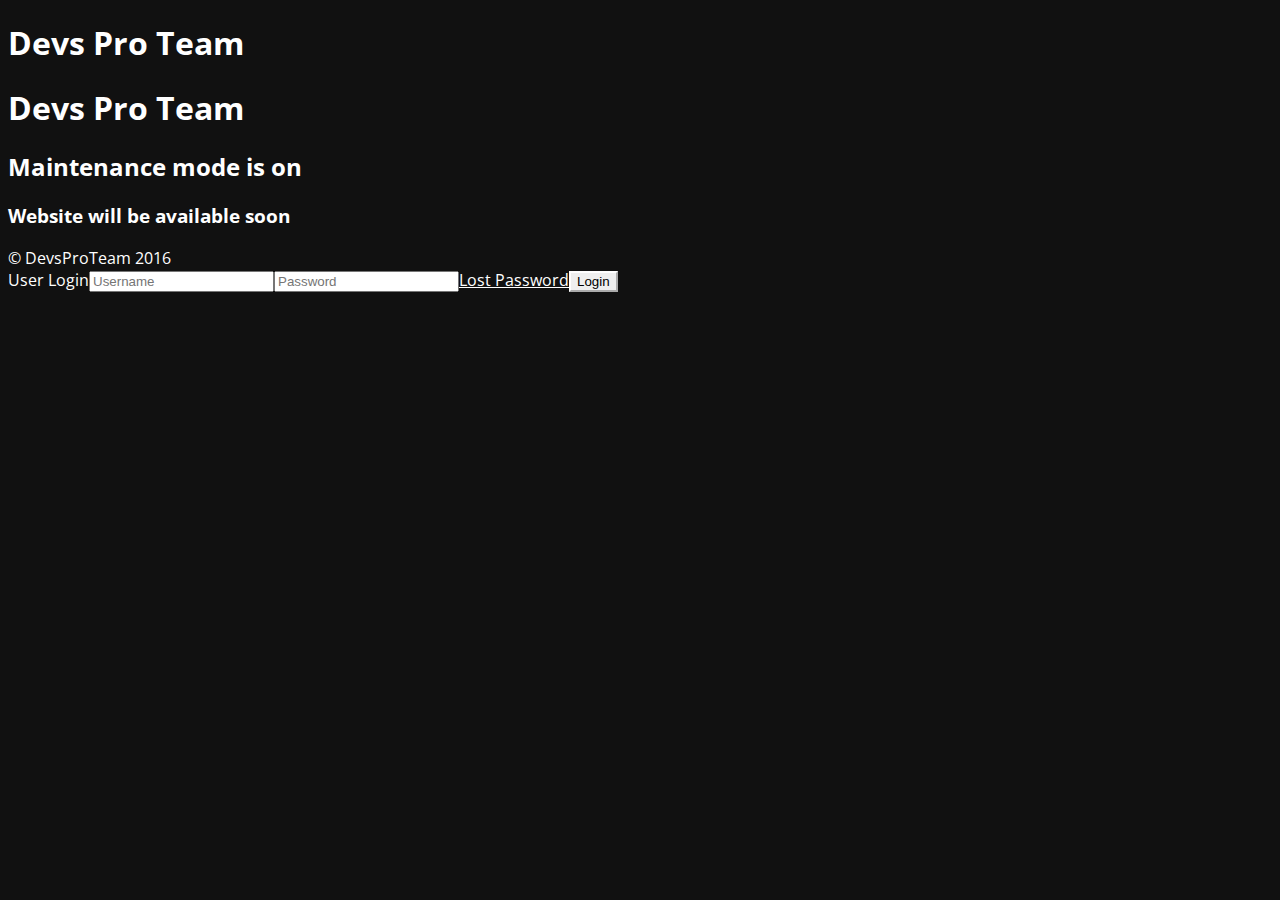
<file: alluring/css/AjaxLoader.html>
<!DOCTYPE html>
<!--[if IE 7]>
<html class="ie ie7" lang="en-US">
<![endif]-->
<!--[if IE 8]>
<html class="ie ie8" lang="en-US">
<![endif]-->
<!--[if !(IE 7) | !(IE 8)  ]><!-->
<html lang="en-US">
<!--<![endif]-->
<head>
	<meta charset="UTF-8" />
	<title>Website is under construction</title>	<meta name="viewport" content="width=device-width, user-scalable=no, maximum-scale=1, initial-scale=1, minimum-scale=1">
	<meta name="description" content="Just another WordPress site"/>
	<meta property="og:title" content="Devs Pro Team"/>
	<meta property="og:type" content="Maintenance"/>
	<meta property="og:url" content="http://devsproteam.com"/>
	<meta property="og:description" content="Just another WordPress site"/>
	<link rel="profile" href="http://gmpg.org/xfn/11" />
	<link rel="pingback" href="http://devsproteam.com/xmlrpc.php" />
	<link rel='stylesheet' id='_custom_fonts-css'  href='http://fonts.googleapis.com/css?family=Open+Sans%3A300%2C400%2C600%2C700%2C800%2C300italic%2C400italic%2C600italic%2C700italic%2C800italic&#038;subset=devanagari&#038;ver=4.6.2' type='text/css' media='all' />
<link rel='stylesheet' id='_iconstyle-css'  href='http://devsproteam.com/wp-content/plugins/maintenance/load/images/fonts-icon/icons.style.css?ver=4.6.2' type='text/css' media='all' />
<link rel='stylesheet' id='_style-css'  href='http://devsproteam.com/wp-content/plugins/maintenance/load/style.css?ver=4.6.2' type='text/css' media='all' />
<style id='_style-inline-css' type='text/css'>
body {background-color: #111111}.preloader {background-color: #111111}body {font-family: Open Sans; }.site-title, .preloader i, .login-form, .login-form a.lost-pass, .btn-open-login-form, .site-content, .user-content-wrapper, .user-content, footer, .maintenance a {color: #ffffff;} .ie7 .login-form input[type="text"], .ie7 .login-form input[type="password"], .ie7 .login-form input[type="submit"]  {color: #ffffff} a.close-user-content, #mailchimp-box form input[type="submit"], .login-form input#submit.button  {border-color:#ffffff} .ie7 .company-name {color: #ffffff} 
</style>
<script type='text/javascript' src='http://devsproteam.com/wp-includes/js/jquery/jquery.js?ver=1.12.4'></script>
<script type='text/javascript' src='http://devsproteam.com/wp-includes/js/jquery/jquery-migrate.min.js?ver=1.4.1'></script>
<script type='text/javascript' src='http://devsproteam.com/wp-content/plugins/maintenance/load/js/jquery.placeholder.js?ver=4.6.2'></script>
<script type='text/javascript' src='http://devsproteam.com/wp-content/plugins/maintenance/load/js/jquery.backstretch.min.js?ver=4.6.2'></script>
<script type='text/javascript' src='http://devsproteam.com/wp-content/plugins/maintenance/load/js/jquery.blur.min.js?ver=4.6.2'></script>
<script type='text/javascript' src='http://devsproteam.com/wp-content/plugins/maintenance/load/js/jquery.frontend.min.js?ver=4.6.2'></script>
		<script type="text/javascript">
jQuery(document).ready(function() { 
if (jQuery(window).height() < 768) {
jQuery("body").backstretch("http://devsproteam.com/wp-content/uploads/2016/11/mt-sample-background.jpg");
}	else {
jQuery(".main-container").backstretch("http://devsproteam.com/wp-content/uploads/2016/11/mt-sample-background.jpg");
}
});</script>			<script type="text/javascript">
			var _gaq = _gaq || [];
				_gaq.push(['_setAccount', '']);
				_gaq.push(['_trackPageview']);
			(function() {
				var ga = document.createElement('script');
					ga.type = 'text/javascript';
					ga.async = true;
					ga.src = ('https:' == document.location.protocol ? 'https://ssl' : 'http://www') + '.google-analytics.com/ga.js';
					var s = document.getElementsByTagName('script')[0]; s.parentNode.insertBefore(ga, s);
			})();
		</script>
		</head>
<body class="error404 maintenance  hfeed">
	  	<div class="main-container">
		<div class="preloader"><i></i></div>		<div id="wrapper">
			<div class="center logotype">
				<header>
					<div class="logo-box istext" rel="home"><h1 class="site-title">Devs Pro Team</h1></div><div class="logo-box-retina istext" rel="home"><h1 class="site-title">Devs Pro Team</h1></div>				</header>
			</div>
		
			<div id="content" class="site-content">
				<div class="center">
					<h2 class="heading font-center">Maintenance mode is on</h2><h3 class="description font-center">Website will be available soon</h3>				</div>	
			</div>
		
		</div> <!-- end wrapper -->		
		<footer role="contentinfo">
			<div class="center">
				© DevsProTeam 2016			</div>
		</footer>
					</div>
				
		<div class="login-form-container">
			<form name="login-form" id="login-form" class="login-form" method="post"><label for="">User Login</label><span class="licon user-icon"><input type="text" name="log" id="log" value="" size="20"  class="input username" placeholder="Username"/></span><span class="picon pass-icon"><input type="password" name="pwd" id="login_password" value="" size="20"  class="input password" placeholder="Password" /></span><a class="lost-pass" href="http://devsproteam.com/wp-login.php?action=lostpassword" title="Lost Password">Lost Password</a><input type="submit" class="button" name="submit" id="submit" value="Login" tabindex="4" /><input type="hidden" name="is_custom_login" value="1" /></form>						<div id="btn-open-login-form" class="btn-open-login-form">
				<i class="foundicon-lock"></i>
			</div>
				</div>	
		
	
</body>
</html>
</file>
<file: alluring/style.css>
/* ==============================================================
 
Template name : Alluring 
Categorie : --
Author : DpExpert
Version : 1.0
Created : 1 January 2017
Last update : --
 
 
-----------------------------------
TABLE OF CONTENTS: 
-----------------------------------
01 - FONTS
02 - COMMON STYLES
03 - TYPOGRAPHY
04 - HEADER AREA
+ Main menu
+ Logo
05 - SLIDER
06 - ABOUT US
07 - COUNTER
08 - FEATURES
09 - TEAM
+ Progressbar
+ Social
10 - LATEST PROJECTS
11 - JOIN US
+ Accordion
+ Slider
12 - TESTIMONIAL
13 - HOT NEWS
14 - COUNTER
15 - ACHIVEMENT
+ Timeline
16 - PARTNET
17 - KEEP TOUCH
18 - LOCATION
19 - MAPS
20 - FOOTER
+ Top Footer
+ Footer Credit
 
=================================================================== */
 

/* -----------------------------------------------------------------------------------
      TYPOGRAPHY
----------------------------------------------------------------------------------- */
 
*{
  padding: 0;
  margin: 0;
}

img{
  border: none;
  outline: none;
  max-width: 100%;
}

a,
a:active,
a:focus,
a:hover{
  outline: none;
  text-decoration: none;
}

a{
  -webkit-transition: all 0.35s ease-in-out;
  -moz-transition: all 0.35s ease-in-out;
  -ms-transition: all 0.35s ease-in-out;
  -o-transition: all 0.35s ease-in-out;
  transition: all 0.35s ease-in-out;
  color: #2C3E50;
}

input:focus,textarea:focus,select:focus{
  outline: none!important;
  box-shadow: none;
}

ul{
  margin: 0;
  list-style-type: none;
}

.go-left {
  float: left;
}

.go-right {
  float: right;
}

.no-padding {
  padding: 0;
}

.no-padding-left {
  padding-left: 0;
}

.section-padding {
  padding: 50px 0;
}

.section-bg {
  background: #F5F5F5;
}

.no-padding-right {
  padding-right: 0;
}

h1{
  font-size: 60px;
  color: #333;
  font-weight: 900;
  line-height: normal;
  margin: 0 0 15px;
  font-family: "Raleway",sans-serif;
  text-transform: uppercase;  
}

h2{
  font-size: 36px;
  color: #333;
  font-weight: 600;
  line-height: normal;
  margin: 0 0 15px;
  position: relative;
  text-transform: uppercase;
  font-family: 'Raleway', sans-serif;
}

h3{
  font-size: 20px;
  color: #333;
  font-weight: 600;
  line-height: normal;
  margin: 0 0 15px;
  position: relative;
  text-transform: uppercase;
  font-family: 'Raleway', sans-serif;
}

p{
  font-size: 15px;
  margin: 0 0 15px;
  color: #333333;
  font-weight: 300;
  line-height: 24px;
}

html, body {
  height: 100%;
}

body{
  font-family: 'Open Sans', sans-serif;
  font-size: 16px;
  color: #333;
  background: #fff;
}


/* -----------------------------------------------------------------------------------
        Main Css
----------------------------------------------------------------------------------- */

     
/*================================ Main Menu ====================================*/

#header {
  left: 0;
  padding: 10px 0;
  position: absolute;
  top: 0;
  -webkit-transition: background 0.5s ease-in-out 0s, padding 0.5s ease-in-out 0s;
  -moz-transition: background 0.5s ease-in-out 0s, padding 0.5s ease-in-out 0s;
  -ms-transition: background 0.5s ease-in-out 0s, padding 0.5s ease-in-out 0s;
  -o-transition: background 0.5s ease-in-out 0s, padding 0.5s ease-in-out 0s;
  transition: background 0.5s ease-in-out 0s, padding 0.5s ease-in-out 0s;
  width: 100%;
  z-index: 99999;
}

.heading-style {
  text-align: center;
}

.heading-style h2 {
  display: inline-block;
  font-weight: 900;
  margin: 0;
  position: relative;
  text-transform: uppercase;
}

.heading-style h2::before {
  background: #dddddd none repeat scroll 0 0;
  bottom: -16px;
  content: "";
  height: 2px;
  right: -10px;
  position: absolute;
  width: 50%;
}

.heading-style h2::after {
  background: #dddddd none repeat scroll 0 0;
  bottom: -16px;
  content: "";
  height: 2px;
  left: -10px;
  position: absolute;
  width: 50%;
}

.heading-style span {
  color: #1abc9c;
}

.heading-bottom span {
  background: #1abc9c none repeat scroll 0 0;
  display: inline-block;
  height: 5px;
  margin: 0 2px auto;
  overflow: hidden;
  text-align: center;
  width: 5px;
}

.heading-content > p {
  margin: 30px 0;
}

nav.navbar .navbar-header a.navbar-brand {
  height: auto;
  padding: 15px 0;
}

nav.navbar .navbar-header li.smooth-menu {
  display: inline-block;
  list-style: outside none none;
}

.navbar-default{
  background:none;
  border:none;
  margin:0;
}

.navbar > .container .navbar-brand, 
.navbar > .container-fluid .navbar-brand{
  margin:0;
  height:auto;
  padding:11px 0;
}

.navbar-default .navbar-nav > li{
  margin-left:30px;
  position: relative;
}

.navbar-default .navbar-nav > li.active {
  box-shadow: inherit;
  -moz-box-shadow: inherit;
      -webkit-box-shadow: inherit;
        -o-box-shadow: inherit;
}

.navbar-default .navbar-nav > li:first-child{
  margin:0;
}

.navbar-default .navbar-nav > li > a,
.navbar-default .navbar-nav > li > a:focus{
  font-size:14px;
  color:#ffffff;
  text-transform:uppercase;
  padding:30px 0px;
  position:relative;
  font-weight:600;
}

.navbar-right{
  margin:0;
}

.navbar-default .navbar-nav > .active > a, 
.navbar-default .navbar-nav > .active > a:focus, 
.navbar-default .navbar-nav > .active > a:hover,
.navbar-default .navbar-nav > li > a:hover{
  color:#1abc9c;
  background:none;
}

.main-menu ul > li::before {
    background: #1abc9c none repeat scroll 0 0;
    bottom: 26px;
    content: "";
    height: 1px;
    left: -12px;
    position: absolute;
    width: 0px;
    opacity: 0;
    -webkit-transition: all 0.5s ease 0s;
    -moz-transition: all 0.5s ease 0s;
      -ms-transition: all 0.5s ease 0s;
        -o-transition: all 0.5s ease 0s;
          transition: all 0.5s ease 0s;
}

.main-menu ul > li::after {
    background: #1abc9c none repeat scroll 0 0;
    bottom: 23px;
    content: "";
    height: 0px;
    left: -8px;
    position: absolute;
    width: 1px;
    opacity: 0;
    -webkit-transition: all 0.5s ease 0s;
    -moz-transition: all 0.5s ease 0s;
      -ms-transition: all 0.5s ease 0s;
        -o-transition: all 0.5s ease 0s;
          transition: all 0.5s ease 0s;
}

.main-menu ul li a {
  color: #1e1e1e;
  font-size: 13px;
  font-weight: 500;
  text-transform: uppercase;
}

.main-menu ul > li:hover::before,
.main-menu ul > li.active::before,
.main-menu ul > li:hover::after, 
.main-menu ul > li.active::after{
    opacity: 1;
}

.main-menu ul > li:hover::before, 
.main-menu ul > li.active::before{
    width: 25px;
}

.main-menu ul > li:hover::after, 
.main-menu ul > li.active::after{
    height: 12px;
}

.navbar-right{
  margin:0;
}

.sticky-wrapper {
  height: auto !important;
}

.sticky-wrapper.is-sticky header {
  position: relative;
  z-index: 1;
}

.sticky-wrapper.is-sticky header::after {
  background: #000000 none repeat scroll 0 0;
  content: "";
  height: 100%;
  left: 0;
  opacity: 0.9;
  position: absolute;
  top: 0;
  width: 100%;
  z-index: -1;
}


/*================================ SLIDER CSS ====================================*/

.welcome-hero-area, 
.welcome-slide-area, 
.welcome-slide-area div {
  height: 100%;
}

.welcome-slide-area div.single-slider-item-tablecell, 
.single-slider-item-tablecell div {
  height: auto;
}

.single-slider-item-table {
  display: table;
  width: 100%;
}

.single-slider-item-tablecell {
  display: table-cell;
  height: 10%;
  vertical-align: middle;
}

.single-slider-item {
  position: relative;
  z-index: 1;
  background-position: 100% center;
  background-repeat: no-repeat;
  background-size: cover;
  text-align: center;
}

.single-slider-item::after {
  background: #000000 none repeat scroll 0 0;
  content: "";
  height: 100%;
  left: 0;
  opacity: 0.7;
  position: absolute;
  top: 0;
  width: 100%;
  z-index: -1;
}

.slider-content a {
  border: 1px solid #ffffff;
  display: inline-block;
  font-family: "Raleway",sans-serif;
  font-size: 14px;
  font-weight: 600;
  margin: 0 5px;
  padding: 8px 20px;
  text-shadow: 0 0 0;
  text-transform: uppercase;
  width: 180px;
  color: #ffffff;
}

.slider-content a:hover {
  background: #2c3e50 none repeat scroll 0 ;
  color: #ffffff;
}

.slider-content h1 {
  color: #f0f0f0;
}

.slider-content p {
  color: #f0f0f0;
  margin-bottom: 30px;
}

.slider-content .bottom-arrow {
   margin-top: 80px;
}

.slider-contenton .bottom-arrow li {
  list-style: none;
  display: block;
}

.slider-content .bottom-arrow li a {
  background: rgba(0, 0, 0, 0) none repeat scroll 0 0;
  display: inline-block;
  height: 50px;
  margin: 0 auto;
  position: relative;
  width: 50px;
  z-index: 1;
}

.slider-content .bottom-arrow li a::after {
  background: black none repeat scroll 0 0;
  -webkit-border-radius:  50%;
    -moz-border-radius: 50%;
      -ms-border-radius: 50%;
        border-radius: 50%;
  content: "";
  height: 100%;
  left: 0;
  opacity: 0.4;
  position: absolute;
  top: 0;
  width: 100%;
  z-index: -1;
}

.slider-content .bottom-arrow li a i {
  color: #FFF;
}


.slider_caption h1 {
  animation-delay: .5s;
  -webkit-animation-delay:.5s;
  color: #ffffff;
  font-size: 55px;
  font-weight: 300;
  padding: 5px 0 5px 15px;
  text-align: center;
  text-shadow: none;
}

.slider_caption h1 strong {
  font-weight: 900;
}

.slider_caption p {
  font-weight:normal;
  -webkit-animation-delay:1s;
  animation-delay:1s
}
 
.bottom-arrow {
  bottom: 20px;
  height: 50px !important;
  left: 50%;
  margin-left: -25px;
  position: absolute;
  text-align: center;
  width: 50px;
}

.bottom-arrow ul li a {
  display: inline-block;
  position: relative;
  z-index: 1;
}

.bottom-arrow ul li a::after {
  background: #000000 none repeat scroll 0 0;
  -webkit-border-radius: 50%;
  -moz-border-radius: 50%;
  -ms-border-radius: 50%;
  border-radius: 50%;
  content: "";
  height: 100%;
  left: 0;
  opacity: 0.5;
  position: absolute;
  top: 0;
  width: 100%;
  z-index: -1;
}

.bottom-arrow ul li a i {
  color: #ffffff;
  font-size: 30px;
  height: 50px;
  line-height: 50px;
  text-align: center;
  width: 50px;
}


/* Carousel Fade Effect */

.carousel-fade .carousel-inner .item {
  opacity: 0;
  transition-property: opacity;
}

.carousel-fade .carousel-inner .active {
  opacity: 1;
}

.carousel-fade .carousel-inner .active.left,
.carousel-fade .carousel-inner .active.right {
  left: 0;
  opacity: 0;
  z-index: 1;
}

.carousel-fade .carousel-inner .next.left,
.carousel-fade .carousel-inner .prev.right {
  opacity: 1;
}

.carousel-fade .carousel-control {
  z-index: 2;
}

/* Carousel Zoom Effect */
.moving {
  margin:0;
  padding:0;
  display: block;
  width: 100%;
  height: 100%;
  position: relative;
  clear: both;
  background-position: center center;
  background-size: cover;
       -webkit-animation: moving 6s infinite; /* Chrome, Safari, Opera */
    -webkit-animation-direction: alternate; /* Chrome, Safari, Opera */
    animation: moving 6s infinite;
    animation-direction: alternate;
}

@-webkit-keyframes moving {
from { -webkit-transform: rotate(0deg) scale(1.2) skew(1deg) translate(0px); }
to { -webkit-transform: rotate(0deg) scale(1.3) skew(0deg) translate(0px); }
}

@-moz-keyframes moving {
from { -moz-transform: rotate(0deg) scale(1.2) skew(1deg) translate(0px); }
to { -moz-transform: rotate(0deg) scale(1.3) skew(0deg) translate(0px); }
}

@-o-keyframes moving {
from { -o-transform: rotate(0deg) scale(1.2) skew(1deg) translate(0px); }
to { -o-transform: rotate(0deg) scale(1.3) skew(0deg) translate(0px); }
}


/* Slider Control */

.welcome-slide-area #main-slider a.carousel-control {
  border-radius: 50%;
  -webkit-border-radius: 50%;
  opacity: 0;

}

.welcome-slide-area #main-slider:hover a.carousel-control {
  opacity: 1;
}

.slider_control_left,
.slider_control_right {
    top:50%;
    z-index:2;
    opacity:0;
    width:55px;
    height:55px;
    text-align:center;
    -webkit-transition:all ease-in-out .3s;
    transition:all ease-in-out .3s;
    margin-top: -25px;
}

.slider_icons {
    line-height:50px;
    font-size:34px!important;
    font-weight:normal!important
}

.slider_control_left {
    left:1%!important
}

.slider_control_right {
    right:1%!important
}


/* -----------------------------------------------
 * Slider Bottom Css
 * --------------------------------------------- */

.slider-bottom-single-content {
  border-bottom: 1px solid #e7e7e7;
  border-right: 1px solid #e7e7e7;
  padding: 0;
}

.slider-bottom-single-content:hover h3 {
  color: #1ABC9C;
  -webkit-transition:all 0.35s ease-in-out;
    -moz-transition:all 0.35s ease-in-out;
      -ms-transition:all 0.35s ease-in-out;
        -o-transition:all 0.35s ease-in-out;
          transition:all 0.35s ease-in-out;
}

.slider-bottom-single-content:first-child {
  border-left: 1px solid #e7e7e7;
}

.slider-bottom-single-content a {
  display: block;
  padding: 50px 0;
}

.slider-bottom-single-content i {
  background: #1abc9c none repeat scroll 0 0;
  -webkit-border-radius: 50%;
  -moz-border-radius: 50%;
  -ms-border-radius: 50%;
  border-radius: 50%;
  color: #ffffff;
  font-size: 24px;
  height: 60px;
  line-height: 60px;
  width: 60px;
}

.slider-bottom-single-content h3 {
  margin: 15px 0;
  text-transform: capitalize;
}


/* -----------------------------------------------
 * Our Features
 * --------------------------------------------- */

.features-content-area {
  margin-top: 80px;
  overflow: hidden;
}

.single-features-item {
    padding: 65px 35px 60px;
    position: relative;
}

.single-features-item h4 {
    -webkit-transition: all 0.5s ease-in-out;
    -moz-transition: all 0.5s ease-in-out;
      -ms-transition: all 0.5s ease-in-out;
        -o-transition: all 0.5s ease-in-out;
          transition: all 0.5s ease-in-out;
}

.single-features-item:hover h4  {
     color: #1ABC9C;
     text-transform: capitalize;
}


.single-features-item::before {
    border-right: 1px solid #eeeeee;
    content: "";
    height: 100%;
    position: absolute;
    right: -1px;
    top: 0;
}

.single-features-item::after {
    border-bottom: 1px solid #eeeeee;
    bottom: -1px;
    content: "";
    height: 1px;
    left: 0;
    position: absolute;
    width: 100%;
}

.features-icon {
    background: #1abc9c none repeat scroll 0 0;
    -webkit-border-radius: 10px;
    -moz-border-radius: 10px;
    -ms-border-radius: 10px;
    border-radius: 10px;
    color: #ffffff;
    display: block;
    font-size: 25px;
    height: 60px;
    line-height: 60px;
    margin: 0 auto 20px;
    text-align: center;
    transform: rotate(45deg);
    width: 60px;
}

.features-icon i {
    transform: rotate(-45deg);
}


/* -----------------------------------------------
 * The Company
 * --------------------------------------------- */

#info-area {
  background: #f0f0f0 none repeat scroll 0 0;
}

.author-desc {
  background: #ffffff none repeat scroll 0 0;
  padding: 15px;
}

.author-desc > h3 {
  color: #333333;
  font-size: 18px;
  margin-bottom: 10px;
  text-transform: inherit;
}

.author-desc > a {
  text-transform: capitalize;
}

/* -----------------------------------------------
 * Info Tabs
 * --------------------------------------------- */

.info-content-area {
  box-sizing: border-box;
}

.nav-tabs {
  border: medium none;
  margin-bottom: 10px;
}

.nav-tabs > li {
  margin-bottom: 0;
}

.nav > li > a {
  text-transform: capitalize;
  color: #ffffff;
}

.nav-tabs li a i {
  margin-right: 5px;
}

.nav.nav-tabs > li > a:hover {
  background: #1abc9c;
  -webkit-border-radius: 4px;
  -moz-border-radius: 4px;
  -ms-border-radius: 4px;
  border-radius: 4px;
  border-color: #1abc9c #1abc9c #1abc9c;
}

.nav-tabs > li.active > a, 
.nav-tabs > li.active > a:focus, 
.nav-tabs > li.active > a:hover {
  background: #1abc9c none repeat scroll 0 0;
  color: #f0f0f0;
}

.nav-tabs > li > a {
  background: #c9c9c9 none repeat scroll 0 0;
  -webkit-border-radius: 4px;
  -moz-border-radius: 4px;
  -ms-border-radius: 4px;
  border-radius: 4px;
  box-shadow:  0 -1px 0 rgba(0, 0, 0, 0.15) inset;
    -moz-box-shadow:  0 -1px 0 rgba(0, 0, 0, 0.15) inset;
      -webkit-box-shadow:  0 -1px 0 rgba(0, 0, 0, 0.15) inset;
        -o-box-shadow:  0 -1px 0 rgba(0, 0, 0, 0.15) inset;
  margin-right: 10px;
  padding: 9px 20px;
  position: relative;
}

/*
.nav-tabs > li > a::after {
  background: #1abc9c none repeat scroll 0 0;
  content: "";
  height: 100%;
  left: 0;
  opacity: 0.5;
  position: absolute;
  top: 0;
  width: 100%;
  z-index: -1;
}
*/

.tab-content {
  background: #ffffff none repeat scroll 0 0;
  border: 1px solid #e7e7e7;
  overflow: hidden;
  padding: 20px;
}

.tab-content p {
  margin: 15px 0;
}

.tab-content hr {
  border-color: #f0f0f0;
  margin: 16px 0;
}

a.more {
  box-shadow: 0 0 3px rgba(0, 0, 0, 0.18);
  color: #000000;
  display: inline-block;
  margin-top: 5px;
  padding: 6px 12px;
  text-align: center;
}

.tab-content h3 {
  font-size: 18px;
  text-transform: inherit;
}

.tab-content ul li a {
  color: #333333;
  display: block;
  font-size: 15px;
  margin: 5px 0;
}

.tab-content ul li a i {
  color: #1abc9c;
  margin-right: 10px;
}


/* Info Style */

.user-info-content {
  border: 1px solid #e7e7e7;
  list-style: outside none none;
  margin: 0 auto;
  text-align: center;
}

.user-info-content .info-inner {
  display: inline-block;
  margin: 0;
  text-align: left;
  position: relative;
}

.user-info-content figure {
  margin: 0;
  position: relative;
}

.user-info-content figure img {
  max-width: 100%;
  display: block;
  position: relative;
}

.user-info-content figcaption {
  color: #ed4e6e;
  left: 0;
  padding: 20px 10px;
  position: absolute;
  top: 0;
  text-align: center;
}

.user-info-content figcaption::after {
  background: #2c3e50 none repeat scroll 0 0;
  content: "";
  height: 100%;
  left: 0;
  opacity: 0.7;
  position: absolute;
  top: 0;
  width: 100%;
  z-index: -1;
}

.info-inner ul {
  height: 40px;
  margin-top: -20px;
  position: relative;
  top: 50%;
  width: 100%;
}

figcaption ul li {
  display: inline-block;
}

figcaption ul li a {
  border: 1px solid #ffffff;
  color: #ffffff;
  display: inline-block;
  height: 40px;
  line-height: 40px;
  margin: 0 2px;
  width: 40px;
}

.user-info-stl .info-inner {
  -webkit-perspective: 1700px;
  -moz-perspective: 1700px;
  perspective: 1700px;
  -webkit-perspective-origin: 0 50%;
  -moz-perspective-origin: 0 50%;
  perspective-origin: 0 50%;
}

.user-info-stl figure {
  -webkit-transform-style: preserve-3d;
  -moz-transform-style: preserve-3d;
  transform-style: preserve-3d;
}

.user-info-stl figure > div {
  overflow: hidden;
}

.user-info-stl figure img {
  -webkit-transition: -webkit-transform 0.4s;
  -moz-transition: -moz-transform 0.4s;
  transition: transform 0.4s;
}

.user-info-stl figcaption {
  height: 100%;
  width: 100%;
  opacity: 0;
  -webkit-backface-visibility: hidden;
  -moz-backface-visibility: hidden;
  backface-visibility: hidden;
  -webkit-transform-origin: 0 0;
  -moz-transform-origin: 0 0;
  transform-origin: 0 0;
  -webkit-transform: rotateY(-90deg);
  -moz-transform: rotateY(-90deg);
  transform: rotateY(-90deg);
  -webkit-transition: -webkit-transform 0.4s, opacity 0.1s 0.3s;
  -moz-transition: -moz-transform 0.4s, opacity 0.1s 0.3s;
  transition: transform 0.4s, opacity 0.1s 0.3s;
}

.no-touch .user-info-stl figure:hover figcaption,
.user-info-stl figure.cs-hover figcaption {
  opacity: 1;
  -webkit-transform: rotateY(0deg);
  -moz-transform: rotateY(0deg);
  transform: rotateY(0deg);
  -webkit-transition: -webkit-transform 0.4s, opacity 0.1s;
  -moz-transition: -moz-transform 0.4s, opacity 0.1s;
  transition: transform 0.4s, opacity 0.1s;
}

.info-detls {
  background: #ffffff none repeat scroll 0 0;
  padding: 20px 0;
  text-align: center;
}

.info-detls > h3 {
  margin-bottom: 10px;
}

.info-detls > p {
  font-size: 20px;
  margin: 0;
  text-transform: capitalize;
}


/* -----------------------------------------------
 * Team Area
 * --------------------------------------------- */

#team-area {
  background: #f0f0f0 none repeat scroll 0 0;
}

.single-team-content {
  background: #ffffff none repeat scroll 0 0;
  padding: 15px;
  text-align: center;
}

.single-team-content > h4 {
  margin-bottom: 20px;
  text-transform: capitalize;
}

.single-team-content > h3 {
  font-weight: 600;
  margin: 0;
}

.tem-single-content-inner {
  border: 1px solid #e7e7e7;
}

/* Team Hover Effect Style */

.team-stl {
  list-style: outside none none;
  margin: 0 auto;
  text-align: center;
}

.team-stl li {
  margin: 0;
}

.team-stl figure {
  margin: 0;
  position: relative;
}

.team-stl figure img {
  max-width: 100%;
  display: block;
  position: relative;
}

.team-stl figcaption {
  color: #ed4e6e;
  left: 0;
  padding: 20px;
  position: absolute;
  top: 0;
  z-index: 1;
}

.team-stl figcaption::after {
  background: #000000 none repeat scroll 0 0;
  content: "";
  height: 100%;
  left: 0;
  opacity: 0.7;
  position: absolute;
  top: 0;
  width: 100%;
  z-index: -1;
}

.team-stl-overlay figure {
  overflow: hidden;
}

.team-stl-overlay figure img {
  -webkit-transition: -webkit-transform 0.4s;
  -moz-transition: -moz-transform 0.4s;
  transition: transform 0.4s;
}

.team-stl-overlay figcaption {
  height: 100px;
  width: 100%;
  top: auto;
  bottom: 0;
  opacity: 0;
  -webkit-transform: translateY(100%);
  -moz-transform: translateY(100%);
  -ms-transform: translateY(100%);
  transform: translateY(100%);
  -webkit-transition: -webkit-transform 0.4s, opacity 0.1s 0.3s;
  -moz-transition: -moz-transform 0.4s, opacity 0.1s 0.3s;
  transition: transform 0.4s, opacity 0.1s 0.3s;
}

.tem-single-content-inner:hover figcaption,
.team-stl-overlay figure.cs-hover figcaption {
  opacity: 1;
  -webkit-transform: translateY(0px);
  -moz-transform: translateY(0px);
  -ms-transform: translateY(0px);
  transform: translateY(0px);
  -webkit-transition: -webkit-transform 0.4s, opacity 0.1s;
  -moz-transition: -moz-transform 0.4s, opacity 0.1s;
  transition: transform 0.4s, opacity 0.1s;
}

.team-stl.team-stl-overlay ul {
  position: relative;
  text-align: center;
  top: 10px;
}

/* Progressbar Css */

.sonny_progressbar {
  margin-bottom: 20px;
  position: relative;
}

.sonny_progressbar p.title {
  color: #ffffff;
  font-size: 12px;
  font-weight: 900;
  line-height: 20px;
  padding: 3px 2px 3px 20px;
  position: absolute;
  text-align: left;
  text-shadow: 0 0 0;
  text-transform: uppercase;
  width: 100%;
  z-index: 9;
}

.sonny_progressbar .bar-container {
  box-shadow:  0 -1px 0 rgba(0, 0, 0, 0.15) inset;
    -moz-box-shadow:  0 -1px 0 rgba(0, 0, 0, 0.15) inset;
      -webkit-box-shadow:  0 -1px 0 rgba(0, 0, 0, 0.15) inset;
        -o-box-shadow:  0 -1px 0 rgba(0, 0, 0, 0.15) inset;
  height: 25px !important;
  position: relative;
}

.sonny_progressbar .backgroundBar {
  position: absolute;
  bottom: 0;
  top: 0;
  left: 0;
  right: 0;
}

.sonny_progressbar .bar {
  background: #1abc9c none repeat scroll 0 0 !important;
  height: 100%;
  left: 0;
  position: absolute;
  top: 0;
}

.sonny_progressbar .targetBar {
  position: absolute;
  top: 0;
  left: 0;
  height: 100%;
  -webkit-animation: Animation 2s infinite ease-in-out;
  -moz-animation: Animation 2s infinite ease-in-out;
  animation: Animation 2s infinite ease-in-out;
}

.sonny_progressbar .targetBar.loader {
  -webkit-animation: AnimationB 4s infinite ease-in-out;
  -moz-animation: AnimationB 4s infinite ease-in-out;
  animation: AnimationB 4s infinite ease-in-out;
}

.sonny_progressbar .bar-container.border .bar, .sonny_progressbar .bar-container.border .targetBar, .sonny_progressbar .bar-container.border .backgroundBar {
  border-bottom: 3px solid rgba(0,0,0,.2);
}

.sonny_progressbar .progress-percent {
  font-family: Montserrat, sans-serif;
  font-size: 16px;
  position: absolute;
  right: 15px;
}

@keyframes Animation {
  0%   { opacity:.4; }
  50%   { opacity:1; }
  100% { opacity:.4; }
}
@-moz-keyframes Animation{
  0%   { opacity:.4; }
  50%   { opacity:1; }
  100% { opacity:.4; }
}
@-webkit-keyframes Animation{
  0%   { opacity:.4; }
  50%   { opacity:1; }
  100% { opacity:.4; }
}
@keyframes AnimationB {
  0%   { opacity:.01; }
  50%   { opacity:.1; }
  100% { opacity:.01; }
}
@-moz-keyframes AnimationB {
  0%   { opacity:.01; }
  50%   { opacity:.1; }
  100% { opacity:.01; }
}
@-webkit-keyframes AnimationB {
  0%   { opacity:.01; }
  50%   { opacity:.1; }
  100% { opacity:.01; }
}


/* -----------------------------------------------
 * Work
 * --------------------------------------------- */

.latest-project-single-item.fist-item {
  background: #2c3e50 none repeat scroll 0 0;
  min-height: 220px;
  padding: 20px;
}

.latest-project-single-item.fist-item > h4 {
    color: #ffffff;
    font-weight: 900;
    padding-bottom: 10px;
    position: relative;
    z-index: 1;
}

.latest-project-single-item.fist-item > h4::after {
    background: rgba(255, 255, 255, 0.5) none repeat scroll 0 0;
    bottom: 0;
    content: "";
    height: 2px;
    left: 0;
    position: absolute;
    width: 50px;
}

.latest-project-single-item.fist-item > p {
    color: #ffffff;
}

.latest-project-single-item > img {
  min-height: 220px;
}


.latest-project-single-item {
   position: relative;
}

.works-item-overlay {
  height: 100%;
  left: 0;
  position: absolute;
  text-align: center;
  top: 0;
  width: 100%;
  z-index: 1;
  -webkit-transform: scale(0);
     -moz-transform: scale(0);
      -ms-transform: scale(0);
       -o-transform: scale(0);
          transform: scale(0);
  -webkit-transition: all 0.5s ease-in-out;
    -moz-transition: all 0.5s ease-in-out;
      -ms-transition: all 0.5s ease-in-out;
        -o-transition: all 0.5s ease-in-out;
          transition: all 0.5s ease-in-out;
  visibility: hidden;
  opacity: 0;
}

.latest-project-single-item:hover .works-item-overlay  {
  opacity: 1;
  visibility: visible;
  -webkit-transform: scale(1);
     -moz-transform: scale(1);
      -ms-transform: scale(1);
       -o-transform: scale(1);
          transform: scale(1);
}

.works-item-overlay::after {
  background: #2c3e50 none repeat scroll 0 0;
  content: "";
  height: 100%;
  left: 0;
  opacity: 0.7;
  position: absolute;
  top: 0;
  width: 100%;
  z-index: -1;
}

.works-item-overlay a {
  border: 1px solid #ffffff;
  display: inline-block;
  font-size: 30px;
  height: 50px;
  margin: 0 5px;
  padding: 2px;
  position: relative;
  text-align: center;
  top: 38%;
  color: #ffffff;
  width: 50px;
}

.works-item-overlay a:hover {
  background: #FFF;
  color: #27AE60;
  -webkit-border-radius: 50%;
  -moz-border-radius: 50%;
  -ms-border-radius: 50%;
  border-radius: 50%;
}

/* Owl Carousel Css*/

.owl-theme .owl-controls .owl-buttons div {
  background: #2c3e50 none repeat scroll 0 0;
  border-radius: inherit;
  color: #fff;
  display: inline-block;
  font-size: 12px;
  height: 30px;
  line-height: 30px;
  margin: -15px 5px 5px;
  opacity: 0.5;
  padding: 0;
  position: absolute;
  text-align: center;
  top: 50%;
  width: 30px;
}

.latest-porect-carousel-area {
  padding: 0;
}

.owl-theme .owl-controls .owl-buttons div.owl-prev {
  left: -5px;
}

.owl-theme .owl-controls .owl-buttons div.owl-next {
  right: -5px;
}

.owl-theme .owl-controls {
  margin-top: 0px;
}

.testimonial-content-area .owl-controls.clickable {
  margin-top: 10px;
}

/* -----------------------------------------------
 * Join Team
 * --------------------------------------------- */

#join-tem-area {
  background: #f5f5f5 none repeat scroll 0 0;
}

.join-carousel-single {
  position: relative;
  text-align: center;
}

.border-overlay {
  border: 1px solid #ffffff;
  height: 98%;
  left: 1%;
  position: absolute;
  top: 1%;
  width: 98%;
  -webkit-transition:all 0.35s ease-in-out;
    -moz-transition:all 0.35s ease-in-out;
      -ms-transition:all 0.35s ease-in-out;
        -o-transition:all 0.35s ease-in-out;
          transition:all 0.35s ease-in-out;
}

.border-overlay:hover {
  background: black none repeat scroll 0 0;
  opacity: 0.5;
}

.overlay-content {
  background: #f5f5f5 none repeat scroll 0 0;
  bottom: 0;
  left: 5%;
  position: absolute;
  width: 90%;
}

.overlay-content > h3 {
  font-size: 16px;
  margin: 20px 0;
}

.overlay-content > a {
  background: transparent none repeat scroll 0 0;
  border: 1px solid #d4d4d4;
  display: inline-block;
  font-weight: 900;
  padding: 10px;
  text-transform: capitalize;
  -webkit-transition:all 0.35s ease-in-out;
    -moz-transition:all 0.35s ease-in-out;
      -ms-transition:all 0.35s ease-in-out;
        -o-transition:all 0.35s ease-in-out;
          transition:all 0.35s ease-in-out;
  width: 150px;
  margin-bottom: 10px;
}

.overlay-content > a:hover {
  background: #1abc9c none repeat scroll 0 0;
  border: 1px solid #1abc9c;
  color: #ffffff;
}

/* Join Carousel Css */

.join-team-inner .owl-controls.clickable .owl-pagination .owl-page span {
  background: #333333 none repeat scroll 0 0;
  border-radius: inherit;
}

/*******************************
* Does not work properly if "in" is added after "collapse".
*******************************/

.panel-group .panel {
  background: transparent none repeat scroll 0 0;
  border: medium none;
  border-radius: 0;
  box-shadow: none;
}

.panel-group {
  margin-bottom: 0;
}

.panel-default > .panel-heading {
    padding: 0;
    border-radius: 0;
    color: #212121;
    background-color: #FAFAFA;
    border-color: #EEEEEE;
}

.panel-title {
  color: #333;
  text-transform: capitalize;
}

.panel-title > a {
    display: block;
    padding: 15px;
    text-decoration: none;
}

.more-less {
  color: #2c3e50;
  float: right;
}

.panel-default > .panel-heading + .panel-collapse > .panel-body {
    border-top-color: #EEEEEE;
}

.panel-body {
  color: #333333;
  font-size: 15px;
  font-weight: 300;
  line-height: 24px;
  padding: 15px;
}


/* -----------------------------------------------
 * Testimonial
 * --------------------------------------------- */

#testimonial-area {
    position: relative;
    z-index: 1;
}

#testimonial-area::after {
    background: #000000 none repeat scroll 0 0;
    content: "";
    height: 100%;
    left: 0;
    opacity: 0.3;
    position: absolute;
    top: 0;
    width: 100%;
    z-index: -1;
}

.client-contetn > p {
  color: #f0f0f0;
  padding: 20px;
  position: relative;
}

.client-contetn > p::after {
  background: rgba(0, 0, 0, 0) url("images/quote.png") no-repeat scroll 0 0;
  content: "";
  height: 30px;
  left: 0;
  position: absolute;
  top: 15px;
  width: 30px;
}

.rating li {
    color: #ffff00;
    display: inline-block;
}

.client-contetn {
  border-radius: 5px;
  margin: 10px auto 30px;
  padding: 20px;
  position: relative;
  width: 60%;
  z-index: 1;
}

.testimonial-content-area .owl-controls .owl-pagination .owl-page span {
  background: #1abc9c none repeat scroll 0 0;
  border-radius: inherit;
}

.client-contetn::after {
  border-left: 20px solid transparent;
  border-right: 20px solid transparent;
  border-top: 20px solid #2c3e50;
  bottom: -20px;
  content: "";
  left: 50%;
  margin-left: -20px;
  opacity: 0.7;
  position: absolute;
  z-index: -1;
}

.client-contetn::before {
  background: #2c3e50 none repeat scroll 0 0;
  border-radius: 5px;
  content: "";
  height: 100%;
  left: 0;
  opacity: 0.7;
  position: absolute;
  top: 0;
  width: 100%;
  z-index: -1;
}

#testimonial-area .heading-style h2 {
  color: #f0f0f0;
}

.testimonial-single-content {
  padding-top: 30px;
  text-align: center;
}

.client-info > img {
  border: 5px solid #f5f5f5;
  border-radius: 50%;
  -webkit-border-radius: 50%;
  -moz-border-radius: 50%;
  -ms-border-radius: 50%;
  height: 80px;
  margin-bottom: 20px;
  width: 80px;
}

.client-info > h3 {
    color: #f0f0f0;
}

.client-info > p {
    color: #f0f0f0;
}

/* -----------------------------------------------
 * Hot Topic & News
 * --------------------------------------------- */

.hot-news-area .owl-controls.clickable {
  margin-left: 70px;
  text-align: left;
}

.hot-news-area .owl-controls.clickable .owl-pagination .owl-page span {
  background: #2c3e50 none repeat scroll 0 0;
  border-radius: inherit;
  margin: 0 10px 0 0;
}

.hot-topic i {
    float: left;
    font-size: 50px;
}

.hot-topic-content {
  margin-left: 70px;
  padding-right: 50px;
}

.hot-news-single-item i {
    float: left;
    font-size: 50px;
}

.hot-news-content {
    margin-left: 70px;
    padding-right: 50px;
}

/* -----------------------------------------------
 * Counter
 * --------------------------------------------- */

#count-area {
  padding: 150px 0;
}

.counter-item {
  color: #ffffff;
  position: relative;
  text-align: center;
}

.counter-item i {
  background: white none repeat scroll 0 0;
  border-radius: 50%;
  color: #1abc9c;
  font-size: 40px;
  height: 90px;
  line-height: 90px;
  width: 90px;
}

.timer {
  font-size: 48px;
  font-weight: 800;
  text-transform: uppercase;
  text-align:center;
  line-height:80px;
}

.counter-item h3 {
  color: #ffffff;
  font-weight: 900;
  margin: 0;
}

/* -----------------------------------------------
 * Timeline
 * --------------------------------------------- */
/** timeline box structure **/

.about-content-area {
  list-style: none;
  position: relative;
}

.about-content-area:before {
  top: 0;
  bottom: 0;
  position: absolute;
  content: " ";
  width: 3px;
  background-color: #eee;
  left: 50%;
  margin-left: -1.5px;
}

.about-content-default.date {
  background: #1abc9c none repeat scroll 0 0;
  color: #ffffff;
  display: block;
  font-weight: bold;
  margin: 30px auto !important;
  padding: 10px;
  text-align: center;
  width: 200px;
}

.about-content-default.date:first-child {
  margin-top: 0 !important;
}

.about-content-default.date:last-child {
  margin-bottom: 0 !important;
}

.about-content-area .about-content-default {
  margin: 0;
  position: relative;
}

.about-content-area .about-content-default:hover .about-content-panel {
   background: #ffffff none repeat scroll 0 0;
}

.about-content-area .about-content-default:hover .about-content-panel:after {
   border-color: transparent #fff;
}

.about-content-heading > p {
  color: #808080;
}

.about-content-area .about-content-default:hover .about-circle {
  background: #1abc9c none repeat scroll 0 0;
}

.about-content-area .about-content-default:before, 
.about-content-area .about-content-default:after {
  content: " ";
  display: table;
}

.about-content-area .about-content-default:after {
  clear: both;
}

.about-content-area .about-content-default:before, .about-content-area .about-content-default:after {
  content: " ";
  display: table;
}

/** timeline panels **/

.about-content-area .about-content-default .about-content-panel {
  background: #f8f8f8  none repeat scroll 0 0;
  border: 1px solid #f5f5f5;
  -webkit-border-radius: 8px 0 0 8px;
      -moz-border-radius: 8px 0 0 8px;
        -ms-border-radius: 8px 0 0 8px;
            border-radius: 8px 0 0 8px;
  box-shadow:  0 1px 1px #f5f5f5;
    -moz-box-shadow:  0 1px 1px #f5f5f5;
      -webkit-box-shadow:  0 1px 1px #f5f5f5;
        -o-box-shadow:  0 1px 1px #f5f5f5;
  float: left;
  padding: 20px;
  position: relative;
  width: 46%;
  -webkit-transition:all 0.35s ease-in-out;
    -moz-transition:all 0.35s ease-in-out;
      -ms-transition:all 0.35s ease-in-out;
        -o-transition:all 0.35s ease-in-out;
          transition:all 0.35s ease-in-out;
}

/** panel arrows **/

.about-content-area .about-content-default .about-content-panel::before {
  border-color: transparent #f5f5f5;
  border-style: solid;
  border-width: 15px 0 15px 15px;
  content: " ";
  display: inline-block;
  position: absolute;
  right: -15px;
  top: 26px;
}

.about-content-area .about-content-default .about-content-panel::after {
  border-color: transparent #f8f8f8;
  border-style: solid;
  border-width: 14px 0 14px 14px;
  content: " ";
  display: inline-block;
  position: absolute;
  right: -14px;
  top: 27px;
  -webkit-transition:all 0.35s ease-in-out;
    -moz-transition:all 0.35s ease-in-out;
      -ms-transition:all 0.35s ease-in-out;
        -o-transition:all 0.35s ease-in-out;
          transition:all 0.35s ease-in-out;

}

.about-content-area .about-content-default .about-content-panel.noarrow:before, 
.about-content-area .about-content-default .about-content-panel.noarrow:after {
  top:0;
  right:0;
  display: none;
  border: 0;
}

.about-content-area .about-content-default.about-content-inverted .about-content-panel {
  float: right;
}

.about-content-area .about-content-default.about-content-inverted .about-content-panel:before {
  border-left-width: 0;
  border-right-width: 15px;
  left: -15px;
  right: auto;
}

.about-content-area .about-content-default.about-content-inverted .about-content-panel:after {
  border-left-width: 0;
  border-right-width: 14px;
  left: -14px;
  right: auto;
}

/** timeline circle icons **/

.about-content-area .about-content-default .about-circle {
  background: #ffffff none repeat scroll 0 0;
  border: 3px solid #eeeeee;
  -webkit-border-radius: 50%;
    -moz-border-radius: 50%;
      -ms-border-radius: 50%;
        border-radius: 50%;
  color: #fff;
  height: 36px;
  left: 50%;
  line-height: 35px;
  margin-left: -18px;
  position: absolute;
  text-align: center;
  top: 23px;
  width: 36px;
  z-index: 1;
  -webkit-transition:all 0.35s ease-in-out;
    -moz-transition:all 0.35s ease-in-out;
      -ms-transition:all 0.35s ease-in-out;
        -o-transition:all 0.35s ease-in-out;
          transition:all 0.35s ease-in-out;
}


/** timeline content **/

.about-content-heading h4 {
  color: #1abc9c;
  font-size: 20px;
  font-weight: 900;
}

.about-content-article p {
  margin-bottom: 0;
}

.about-content-article > p + p {
  margin-top: 5px;
}


/* -----------------------------------------------
 * Partner
 * --------------------------------------------- */

#partners-area {
  border-top: 1px solid #f5f5f5;
}

.partners-area {
  margin-top: 50px;
}

.single-partner {
  text-align: center;
}

.single-partner > img {
  height: 100px;
}

.partners-area .owl-controls.clickable {
  margin-top: 30px;
}

.partners-area .owl-controls.clickable .owl-pagination .owl-page span {
  background: #000000 none repeat scroll 0 0;
  border-radius: inherit;
  -moz-border-radius: inherit;
        -ms-border-radius: inherit;
            border-radius: inherit;
}


/*================================ CONTACT AREA ====================================*/

#email-area {
  background: #f5f5f5 none repeat scroll 0 0;
}

/* contact form*/

.contact-form input {
  background: transparent none repeat scroll 0 0;
  border-radius: inherit;
  -moz-border-radius: inherit;
        -ms-border-radius: inherit;
            border-radius: inherit;
  box-shadow: inherit;
  font-size: 16px;
  min-height: 45px;
  padding: 10px;
}

.contact-form textarea {
  background: transparent none repeat scroll 0 0;
  -webkit-border-radius: inherit;
  -moz-border-radius: inherit;
  -ms-border-radius: inherit;
  border-radius: inherit;
  -moz-box-shadow: inherit;
      -webkit-box-shadow: inherit;
        -o-box-shadow: inherit;
          box-shadow: inherit;
  color: #333333;
  font-size: 16px;
  padding: 10px;
}

.contact-form input[type="text"] {
    color: #333333;
}

.contact-form input[type="email"] {
    color: #333333;
}

.form-control::-webkit-input-placeholder { /* Chrome/Opera/Safari */
  color: #333333;
}

.form-control::-moz-placeholder { /* Firefox 19+ */
  color: #333333;
}

.form-control::-ms-input-placeholder { /* IE 10+ */
  color: #333333;
}

.form-control::-moz-placeholder { /* Firefox 18- */
  color: #333333;
}

.contact-form input[type="submit"] {
  background: #2C3E50 none repeat scroll 0 0;
  border: 0 none;
  color: #ffffff;
  font-weight: 900;
  height: 50px;
  letter-spacing: 1px;
  padding: 10px 20px;
  text-shadow: 0 0 0;
  text-transform: uppercase;
  width: 180px;
}

.alert {
  display: block;
  float: left;
  margin: 20px 0 0;
  width: 100%;
}

.alert h3 {
  color: green;
  margin: 0;
}

.alert-msg {
  float: left;
  width: 100%;
}

.loader {
  margin: 0 5px;
}

/* Address Css */

.parallax {
  background-size       : cover;
  background-repeat     : no-repeat;
  background-attachment : fixed;
}

#address-area {
    padding: 150px 0;
    position: relative;
    text-align: center;
    z-index: 1;
}

#address-area::after {
    background: #000000 none repeat scroll 0 0;
    content: "";
    height: 100%;
    left: 0;
    opacity: 0.5;
    position: absolute;
    top: 0;
    width: 100%;
    z-index: -1;
}

.address-content > h3 {
    color: #ffffff;
}

.address-content > h2 {
  color: #f0f0f0;
  font-size: 60px;
}

.address-content > h4 {
    color: #f0f0f0;
}

.parallax {
}


/*================================ GOOGLE MAPS AREA ====================================*/

#google-maps iframe {
  border: medium none;
  height: 370px;
  width: 100%;
  display: block;
  pointer-events: none;
  position: relative; /* IE needs a position other than static */
}

#google-maps iframe.clicked{
  pointer-events: auto;
}

/* Contact Details */

.contact-details {
  padding: 20px;
}

.contact-details ul {
  width: 100%;
}

.contact-details ul li {
  float: left;
  margin: 0 0 30px;
  width: 100%;
}

.contact-details ul li:last-child {
  margin: 0;
}

.contact-icon-bar {
  display: table-cell;
  height: auto;
  vertical-align: middle;
  width: 80px;
  
}

.contact-icon-bar i {
  border: 1px solid #333f4b;
  border-radius: 50%;
  -moz-border-radius: 50%;
        -ms-border-radius: 50%;
            border-radius: 50%;
  color: #333f4b;
  font-size: 30px;
  height: 60px;
  line-height: 60px;
  text-align: center;
  width: 60px;
}

.contact-short-details {
  color: #ffffff;
  display: table-cell;
  vertical-align: middle;
  width: auto;
}

.contact-short-details p {
  font-size: 16px;
  margin: 0;
}

.contact-short-details a {
  display: block;
  font-weight: 300;
}

.contact-short-details a:hover {
  color: #27AE60;
}

/* Footer Css */

footer {
  background: #21252b none repeat scroll 0 0;
  padding-bottom: 0 !important;
}

.footer-heading.default-stl {
    min-height: 100px;
    position: relative;
    z-index: 1;
}

.footer-heading.default-stl > a {
    display: block;
}

.footer-heading.default-stl img {
    height: 30px;
    width: auto;
}

.footer-heading.default-stl::after {
    background: #3c4046 none repeat scroll 0 0;
    bottom: 50%;
    content: "";
    height: 1px;
    left: 0;
    position: absolute;
    width: 100px;
}

.footer-heading.default-stl > h4 {
    color: #f0f0f0;
    margin: 0;
    text-transform: uppercase;
}

.single-footer-item.footer-item-content > p {
    color: #a1a5b0;
}

.single-footer-item.footer-item-content span a {
    color: #1abc9c;
    margin: 0 5px;
    text-transform: uppercase;
}

address {
  color: #a1a5b0;
  font-size: 15px;
  font-weight: 300;
}

.single-footer-item {
  margin-bottom: 30px;
}

.single-footer-item.footer-item-content ul.gallery li {
    display: inline-block;
    float: left;
    margin-right: 2%;
    margin-top: 2%;
    width: 31%;
}

.single-footer-item.footer-item-content address a {
  color: deepskyblue;
}

.single-footer-item.footer-item-content ul.gallery li a {
    border-radius: 2px;
    -webkit-border-radius: 2px;
      -moz-border-radius: 2px;
        -ms-border-radius: 2px;
    display: inline-block;
    float: left;
    position: relative;
    z-index: 1;
}

.single-footer-item.footer-item-content ul.gallery li a:hover:after {
  opacity: .7;

}

.single-footer-item.footer-item-content ul.gallery li a::after {
  background: #1ABC9C none repeat scroll 0 0;
  -webkit-border-radius: 2px;
  -moz-border-radius: 2px;
  -ms-border-radius: 2px;
  border-radius: 2px;
  color: #ffffff;
  content: "+";
  font-size: 30px;
  font-weight: 900;
  height: 100%;
  left: 0;
  line-height: 60px;
  opacity: 0;
  position: absolute;
  text-align: center;
  top: 0;
  width: 100%;
    -webkit-transition: all 0.35s ease-in-out;
  -moz-transition: all 0.35s ease-in-out;
  -ms-transition: all 0.35s ease-in-out;
  -o-transition: all 0.35s ease-in-out;
  transition: all 0.35s ease-in-out;
}

.single-footer-item.footer-item-content ul.gallery li:nth-child(3n) {
    margin-right: 0;
}

.single-footer-item.footer-item-content img {
  border-radius: 2px;
  -moz-border-radius: 2px;
        -ms-border-radius: 2px;
            border-radius: 2px;
  height: 60px;
  width: 80px;
}

.recent-post a {
  color: #a1a5b0;
  display: block;
  font-size: 15px;
  font-weight: 300;
  padding-bottom: 10px;
}

.recent-post a:hover {
  color: #dadee9;
  margin-left: 10px;
}

.recent-post i {
  margin-right: 5px;
}

.tags > li {
  display: inline-block;
  float: left;
}

.tags a {
  border: 1px solid #a1a5b0;
  -webkit-border-radius: 2px;
  -moz-border-radius: 2px;
  -ms-border-radius: 2px;
  border-radius: 2px;
  color: #a1a5b0;
  display: inline-block;
  float: left;
  font-size: 12px;
  font-weight: 300;
  margin-bottom: 10px;
  margin-right: 10px;
  padding: 10px;
  text-transform: uppercase;
}

.tags a:hover {
  background: #1ABC9C;
  color: #f0f0f0;
  border: 1px solid #1ABC9C;
}

.footer-bottom {
  background: #191a1e none repeat scroll 0 0;
  border-top: 1px solid #2d3239;
  padding: 20px 0;
}

.footer-bottom p {
  color: #51535d;
  display: inline-block;
}

.footer-bottom a {
  color: #1abc9c;
  display: inline-block;
}

.footer-social ul li {
  display: inline-block;
}

.footer-social ul li a {
  border: 1px solid;
  color: #a1a5b0;
  display: inline-block;
  height: 40px;
  line-height: 40px;
  margin-left: 5px;
  text-align: center;
  width: 40px;
}

.footer-social ul li a:hover {
  background: #1ABC9C;
  color: #f0f0f0;
  border: 1px solid #1ABC9C;
}

/* Preloader */

.no-js #loader { display: none;  }
.js #loader { display: block; position: absolute; left: 100px; top: 0; }
.se-pre-con {
  position: fixed;
  left: 0px;
  top: 0px;
  width: 100%;
  height: 100%;
  z-index: 999999;
  background: url(images/loader/loader-128x/Preloader_3.gif) center no-repeat #fff;
}
</file>
<file: alluring/css/media.css>
/*================================ RESPONSIVE CSS ====================================*/

@media (max-width: 991px) {

/* Navigation Menu */
.navbar-header {
  float: none;
}

.navbar-toggle { 
  display: block; 
  border: none; 
  right: 0; 
  margin: 30px 0; 
  padding: 0;
}

.navbar-default .navbar-toggle .icon-bar {
  background-color: #ffffff;
}

.navbar-toggle .icon-bar {
  width: 40px;
  height: 5px;
}

.navbar-toggle .icon-bar + .icon-bar {
  margin-top: 10px;
}

.navbar-default .navbar-toggle:focus,
.navbar-default .navbar-toggle:hover {
  background-color: transparent;
}

.navbar-toggle .icon-bar { 
  background-color: #fff; 
}

.navbar-nav.navbar-right:last-child { 
  margin: 0; 
}

.navbar-collapse { 
  padding: 0; 
  background-color: inherit; 
  border-top: 1px solid transparent; 
  box-shadow: inset 0 1px 0 rgba(255,255,255,0.1);    
}

.main-menu ul > li:hover::before, .main-menu ul > li.active::before {
  width: 100%;
}

.main-menu ul > li::before {
  bottom: 10px;
  left: -12px;
}

.main-menu ul > li::after {
  bottom: 6px;
  left: -8px;
}

.about-content-area .about-content-default .about-content-panel {
    width: 44%;
}

/*
.collapse.in,
.navbar-collapse,
.navbar-collapse.in { 
    top: 35px !important;
}*/

.navbar-collapse.collapse { 
  display: none !important; 
}

.collapse.in { 
  display:block !important; 
}

.navbar-nav { 
  width: 100%; 
  margin: 0; 
}

.navbar-nav > li { 
  min-height: 0; 
  float: none; 
}

.navbar-default .navbar-nav > li:first-child {
  margin-left: 30px;
}

.navbar-default .navbar-nav > li > a,
.navbar-default .navbar-nav > li > a:focus {
  padding: 15px 0;
}

.navbar-default .navbar-nav > li > a::before {
  bottom: 10px;
}

#header {
  background: #000000 none repeat scroll 0 0;
  z-index: 99999;
}

}


/*  Layout: 992px.*/

@media (min-width: 992px) and (max-width: 1199px) {

.navbar-default .navbar-nav > li > a,
.navbar-default .navbar-nav > li > a:focus {
  font-size: 13px;
}

.navbar-default .navbar-nav > li {
  margin-left: 20px;
}

}



 

/*  Tablet Layout: 768px.*/

@media only screen and (min-width: 768px) and (max-width: 991px) {

.slider-bottom-single-content {
  border: medium none;
  padding: 0;
}

.slider-bottom-single-content:first-child {
  border-left: medium none;
}

.info-user {
  margin-bottom: 20px;
}

.user-info-stl figure img {
  width: 100%;
}

.user-info-content .info-inner {
  display: block;
}

.team-single-item {
  margin-bottom: 30px;
}

.team-single-item:last-child {
  margin-bottom: 0;
}

.team-stl-overlay figure img {
  width: 100%;
}

.features-content-area {
  margin-top: 0;
}

.slider-bottom-single-content p {
  margin: 0;
}

.slider-bottom-single-content:last-child {
  border-bottom: medium none;
}

.single-features-item {
  padding: 40px;
}

.slider-bottom-single-content a {
  display: block;
  padding: 30px 0;
}

.latest-porect-carousel-area {
  padding: 0 15px;
}

.latest-project-single-item.fist-item {
  margin: 0 15px 20px;
  min-height: auto;
}

.latest-project-single-item > img {
  min-height: auto;
}

.single-features-item:last-child {
  padding-bottom: 0;
}

.single-features-item:last-child::after {
  border: medium none;
}

.panel-group {
  margin: 20px 0;
}

.client-contetn {
  border-radius: 5px;
  margin: 10px auto 30px;
  padding: 20px;
  position: relative;
  width: 100%;
  z-index: 1;
}

.hot-topic {
  margin-bottom: 40px;
  text-align: center;
}

.hot-topic i {
  float: none;
  margin-bottom: 20px;
}

.hot-topic-content {
  margin-left: 0;
  padding-right: 0;
}

.hot-news {
  text-align: center;
}

.hot-news-single-item i {
  float: none;
  margin-bottom: 20px;
}

.hot-news-content {
  margin-left: 0;
  padding-right: 0;
}

.hot-news-area .owl-controls.clickable {
  margin-left: 0;
  text-align: center;
}

#count-area {
  padding: 50px 0 0;
}

.counter-item {
  margin-bottom: 50px;
}

.about-content-default.date {
  margin: 20px auto !important;
}

.about-content-heading h4 {
  font-size: 16px;
}

.about-content-area .about-content-default .about-content-panel {
  float: none;
  margin: 15px auto;
  text-align: center;
  width: 100%;
}

.about-content-area .about-content-default.about-content-inverted .about-content-panel {
  float: none;
}

.about-content-area .about-content-default .about-circle {
  display: none;
}

.about-content-area > .about-content-default > .date {
    margin: 0;
}

.about-content-area > .about-content-default > .about-content-panel:before {
    display: none;
}

.about-content-area > .about-content-default > .about-content-panel:after {
   display: none;
}

.partners-area {
  margin: 50px 0 0;
}

#address-area {
  padding: 50px 0;
}

.single-features-item > p {
  margin: 0;
}

.address-content > h2 {
  font-size: 40px;
}

#slider-bottom-area {
  padding: 20px 0;
}

#maps-area {
  padding: 50px 0 20px;
}

.contact-details {
  margin-top: 20px;
  overflow: hidden;
  text-align: center;
  padding-bottom: 0;
}

.contact-icon-bar {
  display: block;
  margin: 0 auto 20px;
  text-align: center;
  width: 80px;
}

.contact-details ul li {
  width: 50%;
}

.contact-short-details {
  display: block;
}


.contact-details ul li:last-child {
  margin-bottom: 0;
}

address {
  margin: 0;
}

.single-footer-item {
  margin-bottom: 20px;
  min-height: 200px;
  overflow: hidden;
}

.footer-heading.default-stl {
  margin-bottom: 20px;
  min-height: 50px;
}

.tags a {
  margin: 5px;
}


.footer-heading.default-stl::after {
  bottom: 20%;
}

.single-footer-item.footer-item-content ul.gallery li {
  display: inline-block;
  float: none;
  margin-bottom: 10px;
  margin-right: 0;
  margin-top: 0;
  width: 31%;
}

.single-footer-item.footer-item-content ul.gallery li a {
  float: none;
}


.tags {
  margin-top: 10px;
}

.tags > li {
  float: none;
}

.footer-bottom {
  text-align: center;
}

.footer-social.go-right {
  float: none;
  margin: 10px 0;
}


}
 
 
/*      Mobile Layout: 320px. */
 
@media only screen and (max-width: 767px) {


html, body {
  height: auto;
}

#header {
  position: inherit;
}

.heading-style h2 {
  font-size: 24px;
}

.more-button {
  padding-bottom: 100px;
}

.welcome-slide-area div.single-slider-item-tablecell, .single-slider-item-tablecell div {
  height: auto;
}

.slider-content a {
  display: block;
  margin: 10px auto;
  width: 180px;
}

.slider-content {
  margin-top: 80px;
}

.slider-content h1 {
  font-size: 20px;
}

.bottom-arrow ul li a i {
  height: 40px;
  line-height: 40px;
  width: 40px;
}

.bottom-arrow {
  bottom: 30px;
  height: 40px !important;
  margin-left: -20px;
  width: 40px;
}

.sider-bottom-content {
  padding-top: 40px;
  padding-bottom: 10px;
}

.slider-bottom-single-content a {
  padding: 0 0 40px;
}

.slider-bottom-single-content {
  border: medium none;
  margin: 0 15px;
}

.slider-bottom-single-content p {
  margin: 0;
}

.slider-bottom-single-content:first-child {
  border-left: medium none;
}

.slider-bottom-single-content:last-child {
  border-bottom: medium none;
}

.nav-tabs {
  text-align: center;
}

.nav-tabs > li {
  display: inline-block;
  float: none;
  margin: 5px 0;
}

.nav-tabs > li > a {
  font-size: 14px;
  margin: 0;
  padding: 10px 5px;
}

.info-user {
  margin-bottom: 20px;
}

.user-info-stl figure img {
  width: 100%;
}

.user-info-content .info-inner {
  display: block;
}

.latest-project-single-item.fist-item {
  margin: 0 15px 20px;
}

.latest-porect-carousel-area {
  padding: 0 15px;
}

.team-single-item {
  margin-bottom: 30px;
}

.team-stl-overlay figure img {
  width: 100%;
}

.latest-project-single-item > img {
  min-height: auto;
}

.latest-project-single-item.fist-item {
  min-height: auto;
}

.features-content-area {
  margin-top: 0;
}

.single-features-item {
  margin-bottom: 20px;
  padding: 15px;
}

.single-features-item:last-child::after {
  border: medium none;
}

.single-features-item:last-child {
  margin-bottom: 0;
  padding-bottom: 0;
}

.team-single-item:last-child {
  margin-bottom: 0;
}

.tab-content > .active {
  text-align: center;
}

.panel-group {
  margin: 20px 0;
}

.client-contetn {
  border-radius: 5px;
  margin: 10px auto 30px;
  padding: 10px;
  position: relative;
  width: 90%;
  z-index: 1;
}

.client-contetn > p {
  margin: 0;
  padding: 10px 20px;
}

.hot-topic {
  margin-bottom: 40px;
  text-align: center;
}

.hot-topic i {
  float: none;
  margin-bottom: 20px;
}

.hot-topic-content {
  margin-left: 0;
  padding-right: 0;
}

.hot-news {
  text-align: center;
}

.hot-news-single-item i {
  float: none;
  margin-bottom: 20px;
}

.hot-news-content {
  margin-left: 0;
  padding-right: 0;
}

.hot-news-area .owl-controls.clickable {
  margin-left: 0;
  text-align: center;
}

#count-area {
  padding: 50px 0 0;
}

.counter-item {
  margin-bottom: 50px;
}

.about-content-heading h4 {
  font-size: 16px;
}

.about-content-default.date {
  margin: 20px auto !important;
}

.about-content-area .about-content-default .about-content-panel {
  float: none;
  margin: 15px auto;
  text-align: center;
  width: 90%;
}

.about-content-area .about-content-default.about-content-inverted .about-content-panel {
  float: none;
}

.about-content-area .about-content-default .about-circle {
  display: none;
}

.about-content-area > .about-content-default > .date {
    margin: 0;
}

.about-content-area > .about-content-default > .about-content-panel:before {
    display: none;
}

.about-content-area > .about-content-default > .about-content-panel:after {
   display: none;
}

.partners-area {
  margin: 50px 0 0;
}

#address-area {
  padding: 50px 0;
}

.address-content > h2 {
  font-size: 40px;
}

.contact-details {
  margin-top: 20px;
  overflow: hidden;
  text-align: center;
  padding: 20px 20px 0;
}

.contact-icon-bar {
  display: block;
  margin: 0 auto 20px;
  text-align: center;
  width: 80px;
}

.contact-details ul li {
  float: none;
}

.contact-short-details {
  display: block;
}


.contact-details ul li:last-child {
  margin-bottom: 0;
}

address {
  margin: 0;
}

.single-footer-item {
  margin-bottom: 20px;
  overflow: hidden;
}

.single-footer-item.footer-item-content ul.gallery li {
  display: inline-block;
  float: none;
  margin-bottom: 1%;
  width: auto;
}

.footer-heading.default-stl {
  min-height: 50px;
}

.tags a {
  margin: 5px;
}

.single-footer-item.footer-item-content ul.gallery li:nth-child(3n) {
  margin-right: 2%;
}

.footer-heading.default-stl::after {
  bottom: 20%;
}

.single-footer-item.footer-item-content ul.gallery li a {
  float: none;
}

.tags {
  margin-top: 10px;
}


.tags > li {
  float: none;
}

.footer-bottom {
  text-align: center;
}

.go-right {
  float: none;
  margin: 20px 0;
  text-align: center;
}


}


/*      Wide Mobile Layout: 480px. */

@media only screen and (min-width: 480px) and (max-width: 767px) {

.nav-tabs > li > a {
  padding: 15px 20px;
  font-size: 16px; 
  margin-right: 2px;
}

}
</file>
<file: alluring/css/strip.css>
/*!
 * Strip - A Less Intrusive Responsive Lightbox - v1.5.4
 * (c) 2014-2015 Nick Stakenburg
 *
 * http://www.stripjs.com
 *
 * Licensing:
 * - Commercial: http://www.stripjs.com/license
 * - Non-commercial: http://creativecommons.org/licenses/by-nc-nd/3.0
 */

.strp-window {
	position: fixed;
	width: 0;
	height: 100%;
  overflow: hidden;
  background: #292929;
  font: 13px/20px "Lucida Sans", "Lucida Sans Unicode", "Lucida Grande", Verdana, Arial, sans-serif;
}

.strp-window.strp-vertical {
  height: 0;
  width: 100%;
}

/* margin is added around the window to keep a visual reference
 * to the underlying page at all times.
 */
.strp-window { margin-left: 40px; }
.strp-window.strp-vertical { margin-left: 0; margin-bottom: 40px; }

/* fullscreen on smaller screens (iPhone 6+ and smaller)
 * since min-width is used to make this work it won't show on IE8, but
 * we're not expecting that browser to have a mobile sized screen anyway
 */
@media all and (max-width: 414px) and (orientation: portrait),
       all and (max-width: 736px) and (max-height: 414px) {
  .strp-window.strp-horizontal { min-width: 100%; }
}
@media all and (max-height: 414px) and (orientation: landscape),
       all and (max-height: 736px) and (max-width: 414px){
  .strp-window.strp-vertical { min-height: 100%; }
}


/* z-index */
.strp-window,
.strp-spinner-move {
  z-index: 99999;
}

/* reset box-sizing */
.strp-window,
.strp-window [class^='strp-'],
.strp-spinner-move,
.strp-spinner-move [class^='strp-'] {
  box-sizing: border-box;
}

/* Chrome hack, this fixes a visual glitch when quickly toggling a video */
.strp-window { transform: translateZ(0px); }

/* some properties on the window are used to toggle things
 * like margin and the fullscreen mode,
 * we reset those properties after measuring them
 */
.strp-measured {
  margin: 0 !important;
  min-width: 0 !important;
  min-height: 0 !important;
}

.strp-pages {
  position: absolute;
  width: 100%;
  height: 100%;
  overflow: hidden;
}

/* sides */
.strp-side-right { top: 0; right: 0; }
.strp-side-right .strp-pages { top: 0; right: 0; }
.strp-side-right .strp-page { top: 0; right: 0; }
.strp-side-right .strp-close { top: 0; right: 0; }

.strp-side-left { top: 0; left: 0; }
.strp-side-left .strp-pages { top: 0; left: 0; }
.strp-side-left .strp-page { top: 0; left: 0; }
.strp-side-left .strp-close { top: 0; right: 0; }

.strp-side-top { top: 0; left: 0; }
.strp-side-top .strp-pages { top: 0; left: 0; }
.strp-side-top .strp-page { top: 0; left: 0; }
.strp-side-top .strp-close { top: 0; right: 0; }

.strp-side-bottom { bottom: 0; left: 0; }
.strp-side-bottom .strp-pages { bottom: 0; left: 0; }
.strp-side-bottom .strp-page { bottom: 0; left: 0; }
.strp-side-bottom .strp-close { top: 0; right: 0; }

.strp-page {
  position: absolute;
  width: 100%;
  height: 100%;
}

.strp-container {
  position: absolute;
  top: 0;
  left: 0;
  right: 0;
  bottom: 0;
  margin: 0;
  padding: 0;
  text-align: center;
  background: #292929;
  -webkit-user-select: none;
  -moz-user-select: none;
  user-select: none;
}

/* youtube & vimeo use overlap:false, this adds padding
   to make sure buttons don't overlap the content.
   navbutton = 72 = 54 + (2 * 9 margin)
   closebutton = 48
*/
.strp-no-overlap .strp-container { padding: 48px 72px; }
.strp-no-overlap.strp-no-sides .strp-container { padding: 48px 0; }

.strp-vertical .strp-no-overlap .strp-container { padding: 0 72px; }
.strp-vertical .strp-no-overlap.strp-no-sides .strp-container { padding: 0 48px; }

.strp-hovering-clickable .strp-container { cursor: pointer; }


.strp-content-element {
  position: absolute;
  top: 50%;
  left: 50%;
}

.strp-content-element iframe {
  float: left;
  width: 100%;
  height: 100%;
}

.strp-container img {
  display: inline-block;
  vertical-align: middle;
}

.strp-info {
  position: absolute;
  bottom: 0;
  left: 0;
  width: 100%;
  color: #efefef;
  font-size: 13px;
  line-height: 20px;
  background: #000;
  -webkit-text-size-adjust: none;
  text-size-adjust: none;
}

.strp-info-padder {
  display: block;
  overflow: hidden;
  padding: 12px;
  position: relative;
  width: auto;
}

.strp-caption {
  width: auto;
  display: inline;
  white-space: wrap;
}

.strp-position {
  color: #b3b3b3;
  float: right;
  line-height: 21px;
  opacity: 0.99;
  position: relative;
  text-align: right;
  margin-left: 15px;
  white-space: nowrap;
}

/* links */
.strp-info a,
.strp-info a:hover {
  color: #ccc;
  border: 0;
  background: none;
  text-decoration: underline;
}
.strp-info a:hover { color: #eee; }



/* < > */
.strp-nav {
  position: absolute;
  top: 50%;
  width: 54px;
  height: 72px;
  margin: 0 9px;
  margin-top: -36px;
  cursor: pointer;
  -webkit-user-select: none;
  -moz-user-select: none;
  user-select: none;
}
.strp-nav-previous { left: 0; }
.strp-nav-next { right: 0; left: auto; }

.strp-nav-disabled { cursor: default; }

.strp-nav-button {
  float: left;
  width: 100%;
  height: 100%;
  margin: 0;
  padding: 0;
}
.strp-nav-button-background {
  position: absolute;
  top: 0;
  left: 0;
  width: 100%;
  height: 100%;
  background-color: #101010;
}
.strp-nav-button-icon {
  float: left;
  position: relative;
  height: 100%;
  width: 100%;
  zoom: 1;
  background-position: 50% 50%;
  background-repeat: no-repeat;
}


/* X */
.strp-close {
  position: absolute;
  width: 48px;
  height: 48px;
  cursor: pointer;
  -webkit-user-select: none;
  -moz-user-select: none;
  user-select: none;
}

.strp-close-background,
.strp-close-icon {
  position: absolute;
  top: 12px;
  left: 12px;
  height: 26px;
  width: 26px;
  background-position: 50% 50%;
  background-repeat: no-repeat;
}

.strp-close-background {
  filter: alpha(opacity=80);
  opacity: .8;
  background-color: #101010;
}
.strp-close:hover .strp-close-background { background-color: #161616; }


.strp-has-error .strp-container { background-color: #ca3434; }
.strp-error {
  position: absolute;
  top: 50%;
  left: 50%;
  width: 240px;
  height: 240px;
  margin-left: -120px;
  margin-top: -120px;
  background-position: 50% 50%;
  background-repeat: no-repeat;
  background-image: url('strip-skins/strip/errore52b.svg?rev=4');
}
.strp-no-svg .strp-error { background-image: url('strip-skins/strip/errore52b.png?rev=4'); }

/* Spinner - loading icon, wrapped by a div that moves it */
.strp-spinner-move {
  position: fixed;
  top: 0px;
  right: 0px;
  height: 48px;
  width: 0;
  /* ensure overflow during a jQuery animation */
  overflow: visible !important;
}
.strp-spinner-move.strp-vertical { width: 48px; height: 0; }

.strp-spinner {
  width: 48px;
  height: 48px;
  float: left;
  position: relative;
}

/* different sides */
.strp-spinner-move.strp-side-top { top: 0; right: 0; bottom: auto; left: auto; }
.strp-spinner-move.strp-side-bottom { top: auto; right: 0; bottom: 0; left: auto; }

.strp-spinner-move.strp-side-right .strp-spinner { margin-left: -48px; }
.strp-spinner-move.strp-side-left .strp-spinner { margin-right: -48px; float: right; }
.strp-spinner-move.strp-side-bottom .strp-spinner { margin-top: -48px; }
.strp-spinner-move.strp-side-top .strp-spinner { position: absolute; bottom: 0; right: 0; margin-bottom: -48px; }


@-moz-keyframes strp-spinner-spin { 100% { -moz-transform: rotate(360deg); } }
@-webkit-keyframes strp-spinner-spin { 100% { -webkit-transform: rotate(360deg); } }
@keyframes strp-spinner-spin { 100% { -webkit-transform: rotate(360deg); transform:rotate(360deg); } }

.strp-spinner-rotate,
.strp-spinner-frame {
  position: absolute;
  top: 0;
  left: 0;
  width: 100%;
  height: 100%;
}

.strp-spinner-line {
  position: absolute;
  left: 50%;
  top: 15px;
  width: 2px;
  margin-left: -1px;
  height: 3px;
  border-radius: 1px;
  z-index: 80; /* amount of lines, removed later on */
  color: inherit; /* color of the dots, inherited from text on the page */
}



/*
 * ===== Skin: strip =====
 */
 /* < > */
.strp-window-skin-strip .strp-nav-button-background { background-color: transparent; }
.strp-window-skin-strip .strp-nav-previous .strp-nav-button-icon { background-image: url('strip-skins/strip/previouse52b.svg?rev=4');  }
.strp-window-skin-strip .strp-nav-next .strp-nav-button-icon { background-image: url('strip-skins/strip/nexte52b.svg?rev=4'); }
/* IE7-8/no-svg (using a faded png) */
.strp-window-skin-strip.strp-no-svg .strp-nav-previous .strp-nav-button-icon { background-image: url('strip-skins/strip/previous-fadede52b.png?rev=4'); opacity: 1; }
.strp-window-skin-strip.strp-no-svg .strp-nav-next .strp-nav-button-icon { background-image: url('strip-skins/strip/next-fadede52b.png?rev=4'); opacity: 1; }

.strp-window-skin-strip .strp-nav .strp-nav-button-icon { opacity: .6; } /* normal state */
.strp-window-skin-strip.strp-mobile-touch .strp-nav .strp-nav-button-icon { opacity: 1; } /* mobile-touch always has normal states at full opacity */

/* < > : hover */
.strp-window-skin-strip .strp-nav:hover .strp-nav-button-icon,
.strp-window-skin-strip .strp-nav-hover .strp-nav-button-icon { opacity: 1; }
/* IE7-8/no-svg (unfaded png) */
.strp-window-skin-strip.strp-no-svg .strp-nav.strp-nav-previous:hover .strp-nav-button-icon,
.strp-window-skin-strip.strp-no-svg .strp-nav-hover.strp-nav-previous .strp-nav-button-icon { background-image: url('strip-skins/strip/previouse52b.png?rev=4'); }
.strp-window-skin-strip.strp-no-svg .strp-nav.strp-nav-next:hover .strp-nav-button-icon,
.strp-window-skin-strip.strp-no-svg .strp-nav-hover.strp-nav-next .strp-nav-button-icon { background-image: url('strip-skins/strip/nexte52b.png?rev=4'); }

/* Reduce < > button size on narrow screens (iPhone 6 and smaller) */
@media all and (max-width: 375px) and (orientation: portrait),
       all and (max-height: 375px) and (max-width: 667px) {
  .strp-window-skin-strip .strp-nav {
    width: 48px;
    height: 60px;
    margin: 0 5px;
    margin-top: -30px;
  }

  /* < > */
  .strp-window-skin-strip .strp-nav-previous .strp-nav-button-icon { background-image: url('strip-skins/strip/previous-smalle52b.svg?rev=4');  }
  .strp-window-skin-strip .strp-nav-next .strp-nav-button-icon { background-image: url('strip-skins/strip/next-smalle52b.svg?rev=4'); }
  /* IE7-8/no-svg (using a faded png) */
  .strp-window-skin-strip.strp-no-svg .strp-nav-previous .strp-nav-button-icon { background-image: url('strip-skins/strip/previous-small-fadede52b.png?rev=4'); }
  .strp-window-skin-strip.strp-no-svg .strp-nav-next .strp-nav-button-icon { background-image: url('strip-skins/strip/next-small-fadede52b.png?rev=4'); }

  /* IE7-8/no-svg (unfaded png) */
  .strp-window-skin-strip.strp-no-svg .strp-nav.strp-nav-previous:hover .strp-nav-button-icon,
  .strp-window-skin-strip.strp-no-svg .strp-nav-hover.strp-nav-previous .strp-nav-button-icon { background-image: url('strip-skins/strip/previous-smalle52b.png?rev=4'); }
  .strp-window-skin-strip.strp-no-svg .strp-nav.strp-nav-next:hover .strp-nav-button-icon,
  .strp-window-skin-strip.strp-no-svg .strp-nav-hover.strp-nav-next .strp-nav-button-icon { background-image: url('strip-skins/strip/next-smalle52b.png?rev=4'); }

  /* also reduce padding
     navbutton = 58 = 48 + (2 * 5 margin)
     closebutton = 48
   */
  .strp-no-overlap .strp-container { padding: 48px 58px; }
  .strp-no-overlap.strp-no-sides .strp-container { padding: 48px 0; }

  .strp-vertical .strp-no-overlap .strp-container { padding: 0 58px; }
  .strp-vertical .strp-no-overlap.strp-no-sides .strp-container { padding: 0 48px; }
}

/* X */
.strp-window-skin-strip .strp-close .strp-close-icon { background-image: url('strip-skins/strip/closee52b.svg?rev=4'); opacity: .8; }
.strp-window-skin-strip .strp-close:hover .strp-close-icon { opacity: 1; }
/* IE7-8/no-svg */
.strp-window-skin-strip.strp-no-svg .strp-close .strp-close-icon { background-image: url('strip-skins/strip/closee52b.png?rev=4'); opacity: 1; }


/* here's how to have content slide in with the window when opening and closing  */
/*
.strp-window-skin-strip.strp-side-left.strp-opening  .strp-page,
.strp-window-skin-strip.strp-side-left.strp-closing  .strp-page { left: auto; right: 0; }
.strp-window-skin-strip.strp-side-right.strp-opening  .strp-page,
.strp-window-skin-strip.strp-side-right.strp-closing  .strp-page { left: 0; right: auto; }
.strp-window-skin-strip.strp-side-top.strp-opening  .strp-page,
.strp-window-skin-strip.strp-side-top.strp-closing  .strp-page { bottom: 0; top: auto; }
.strp-window-skin-strip.strp-side-bottom.strp-opening  .strp-page,
.strp-window-skin-strip.strp-side-bottom.strp-closing  .strp-page { bottom: auto; top: 0; }
*/
</file>
